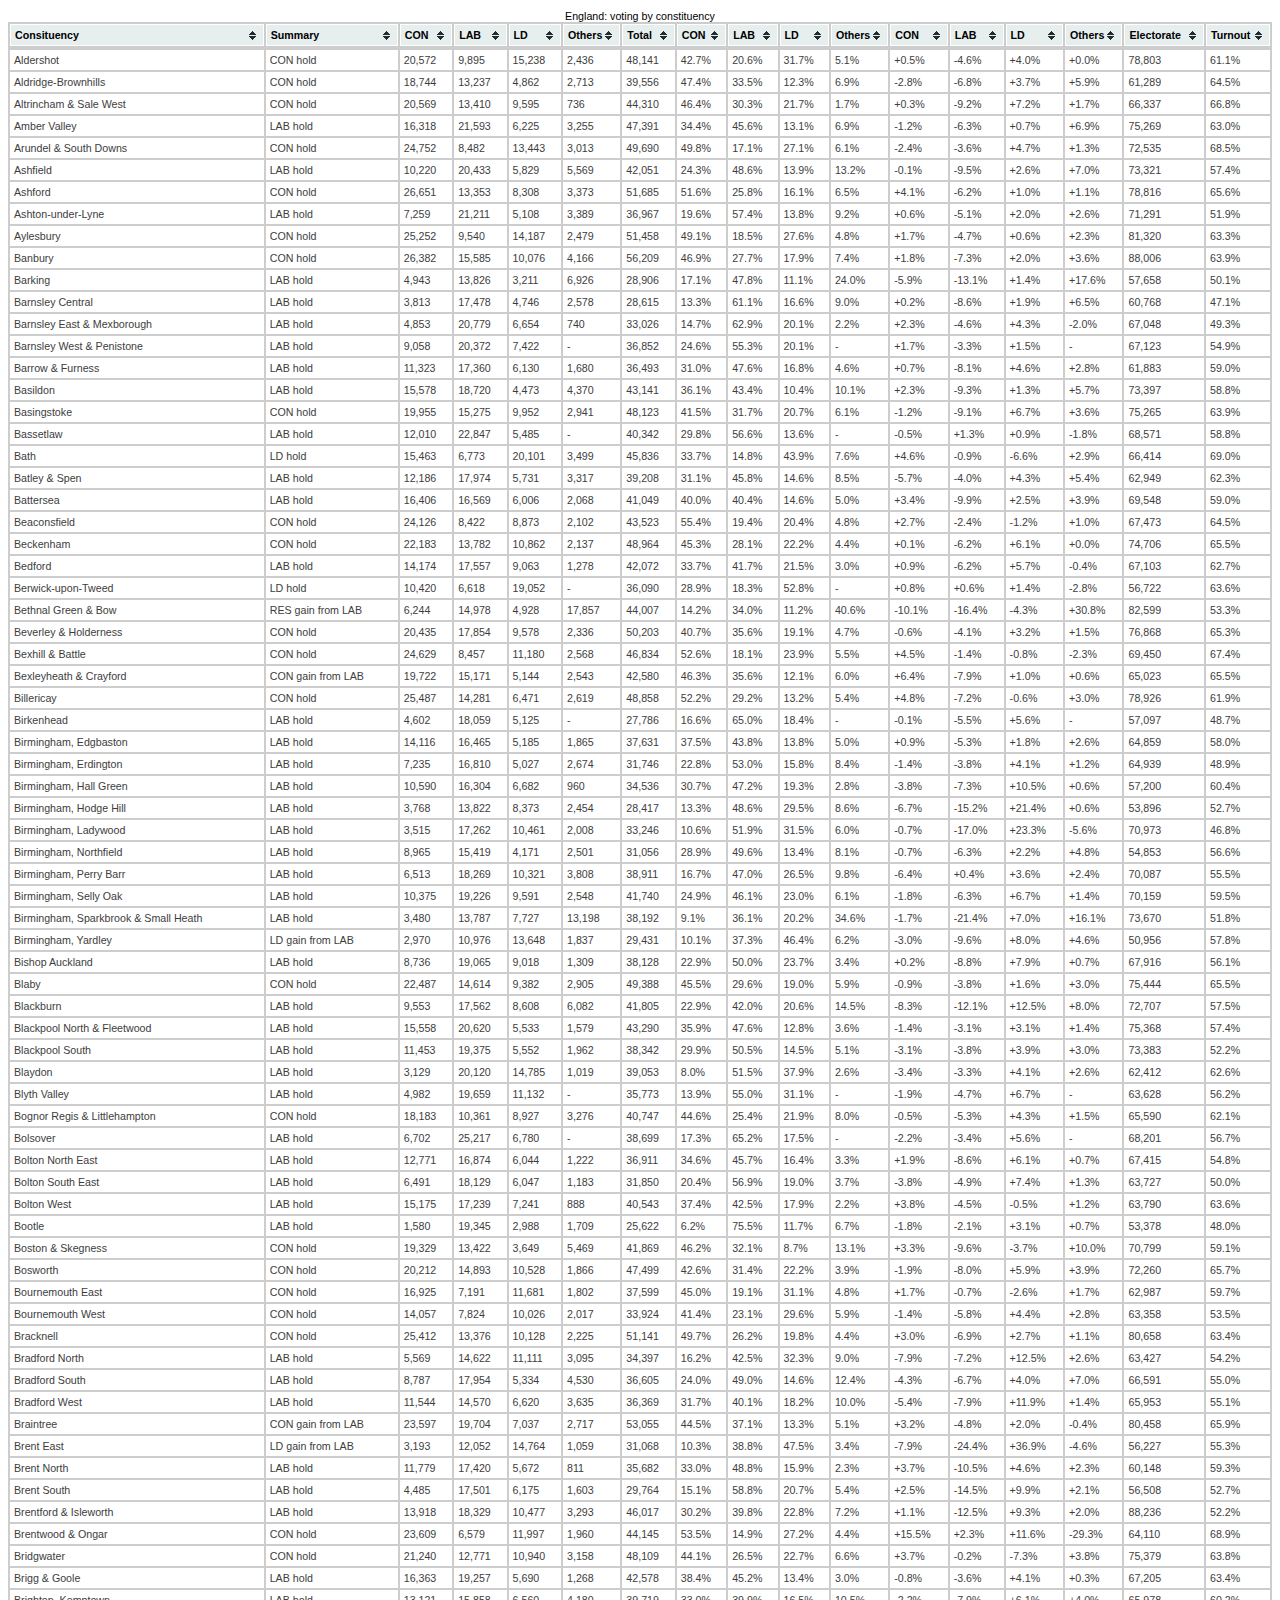
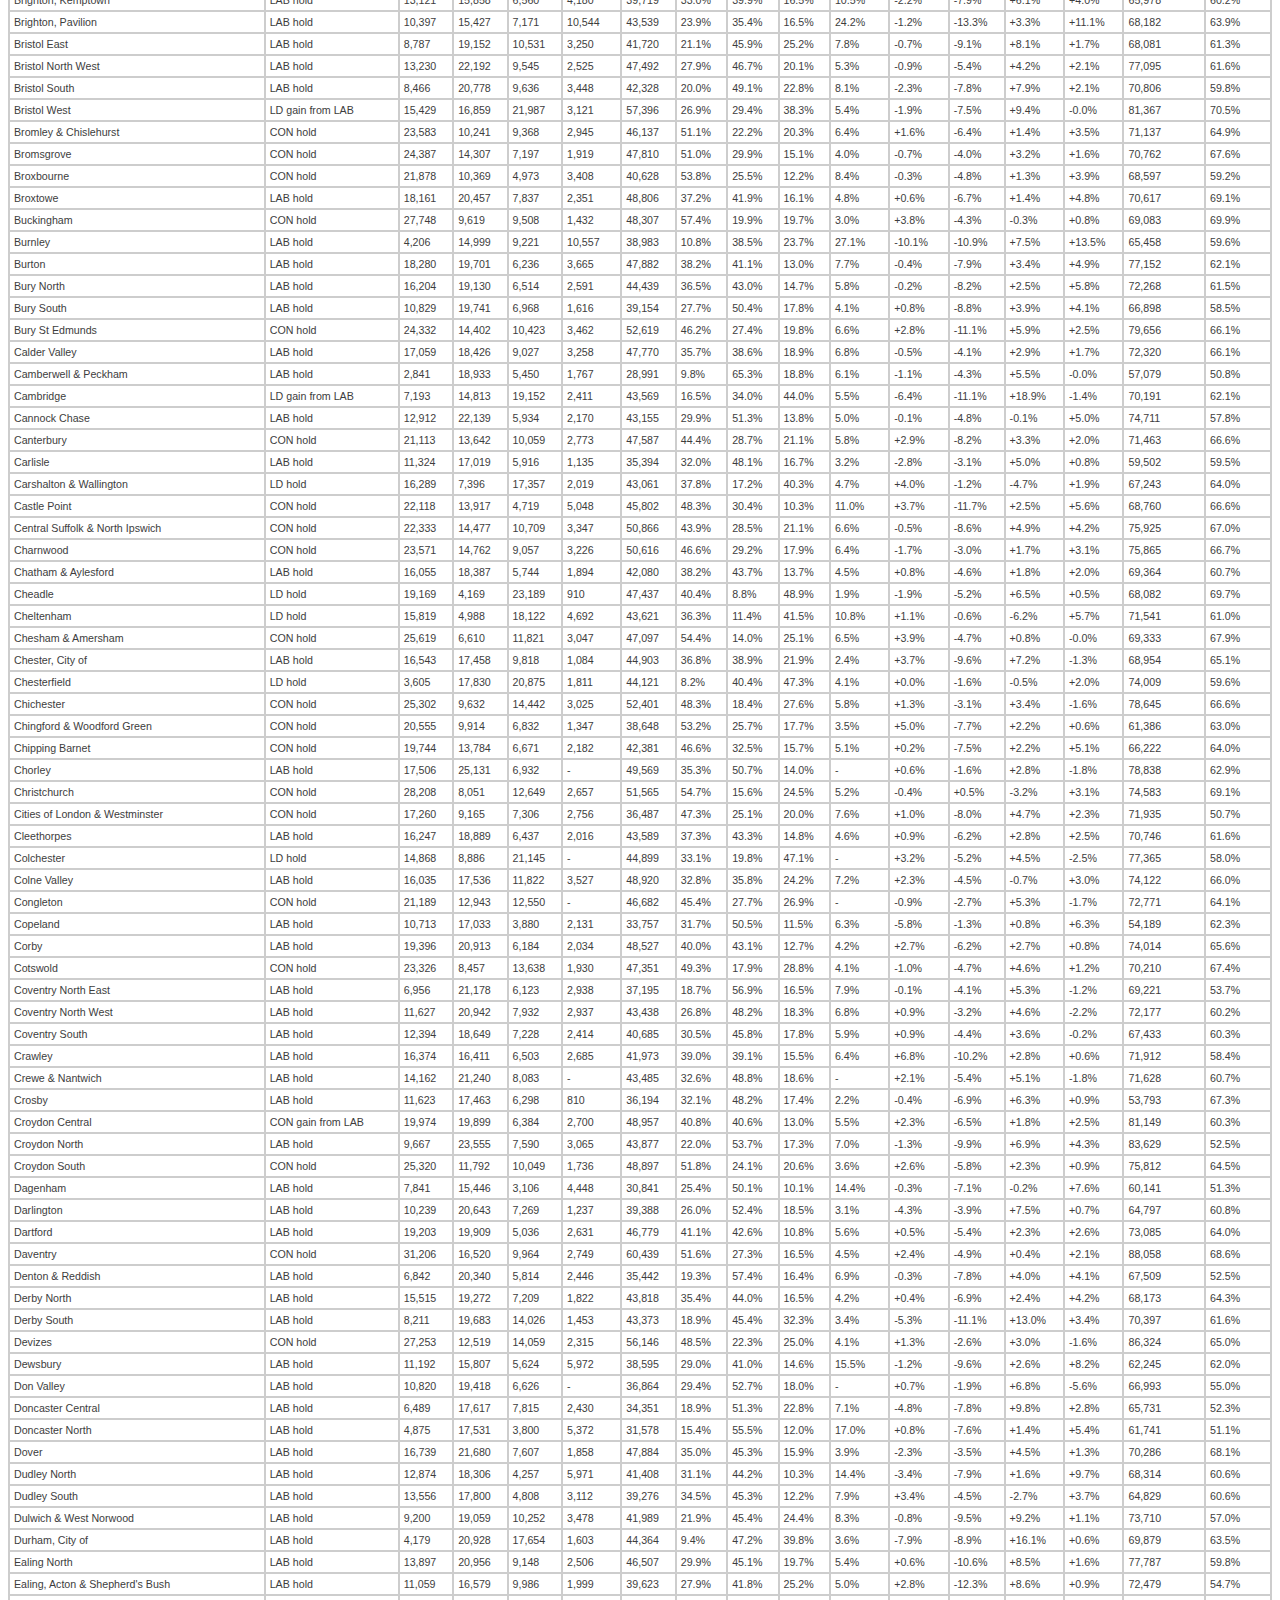
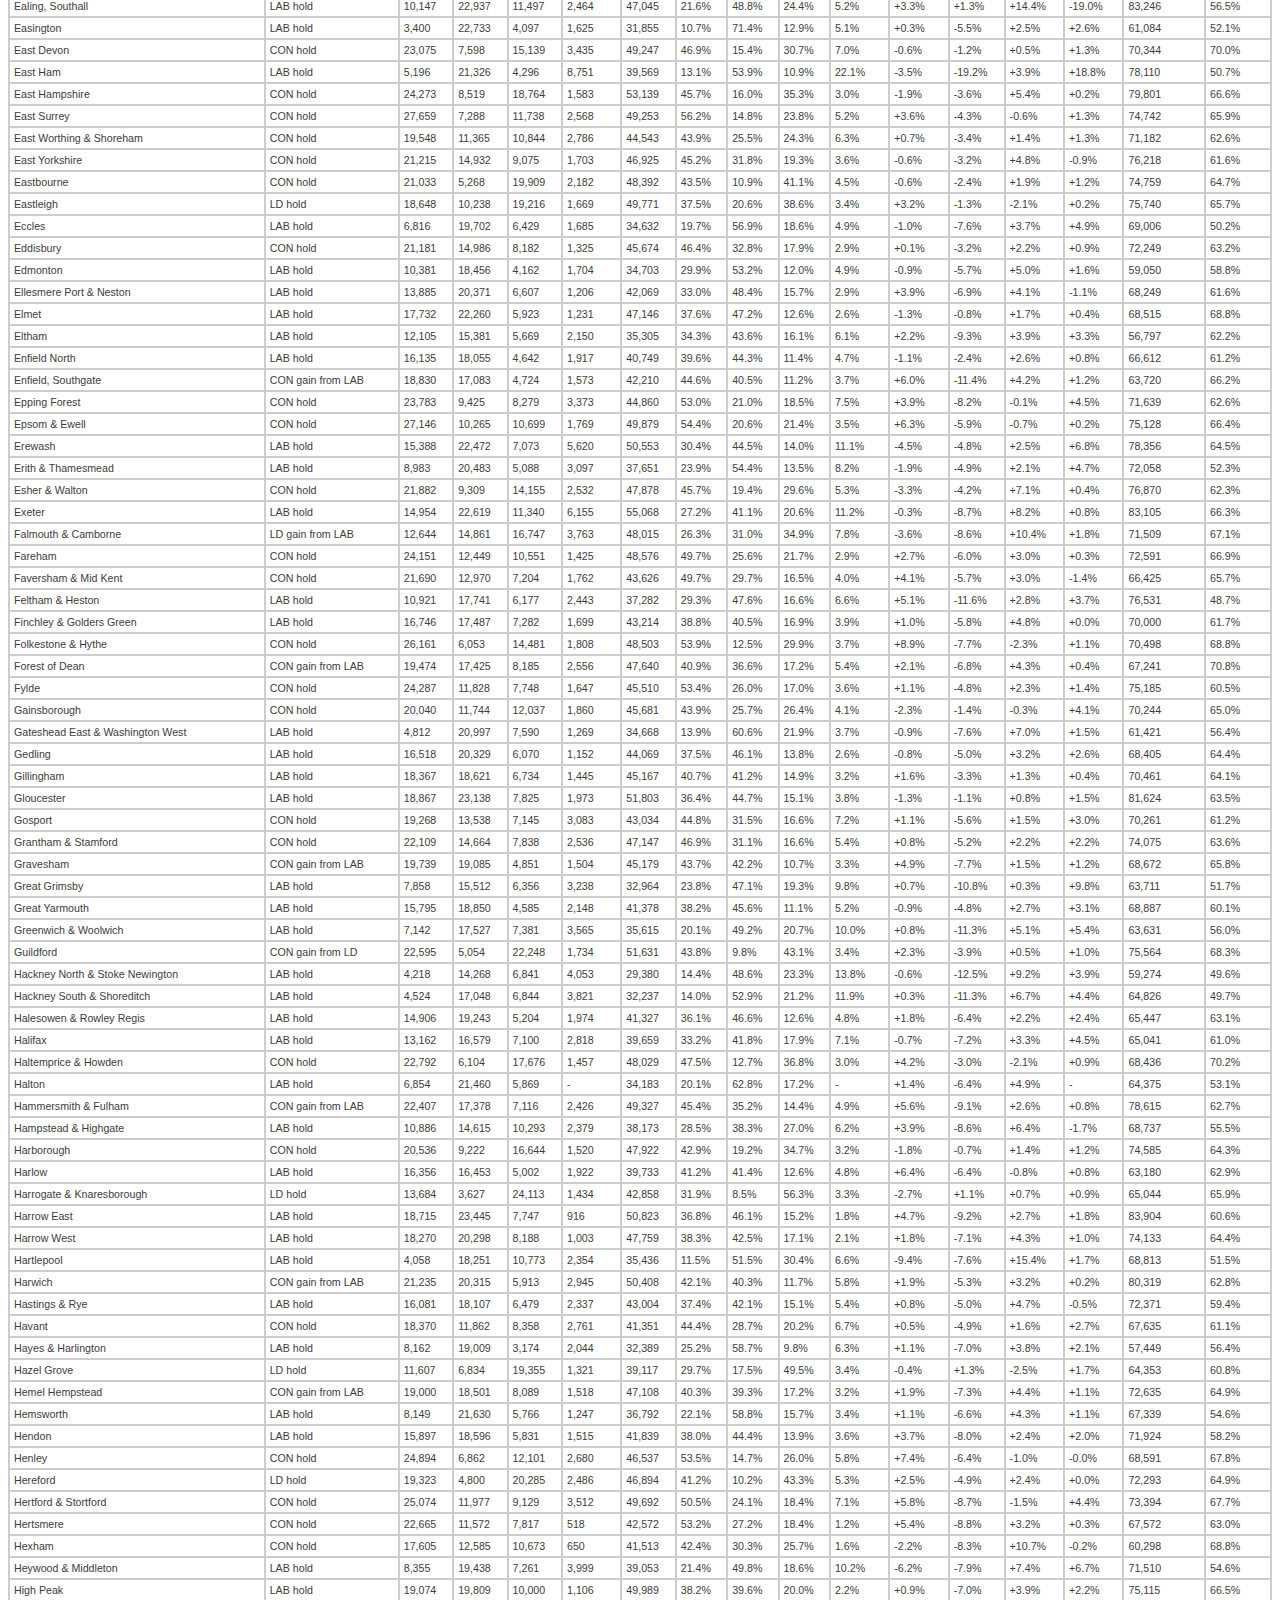
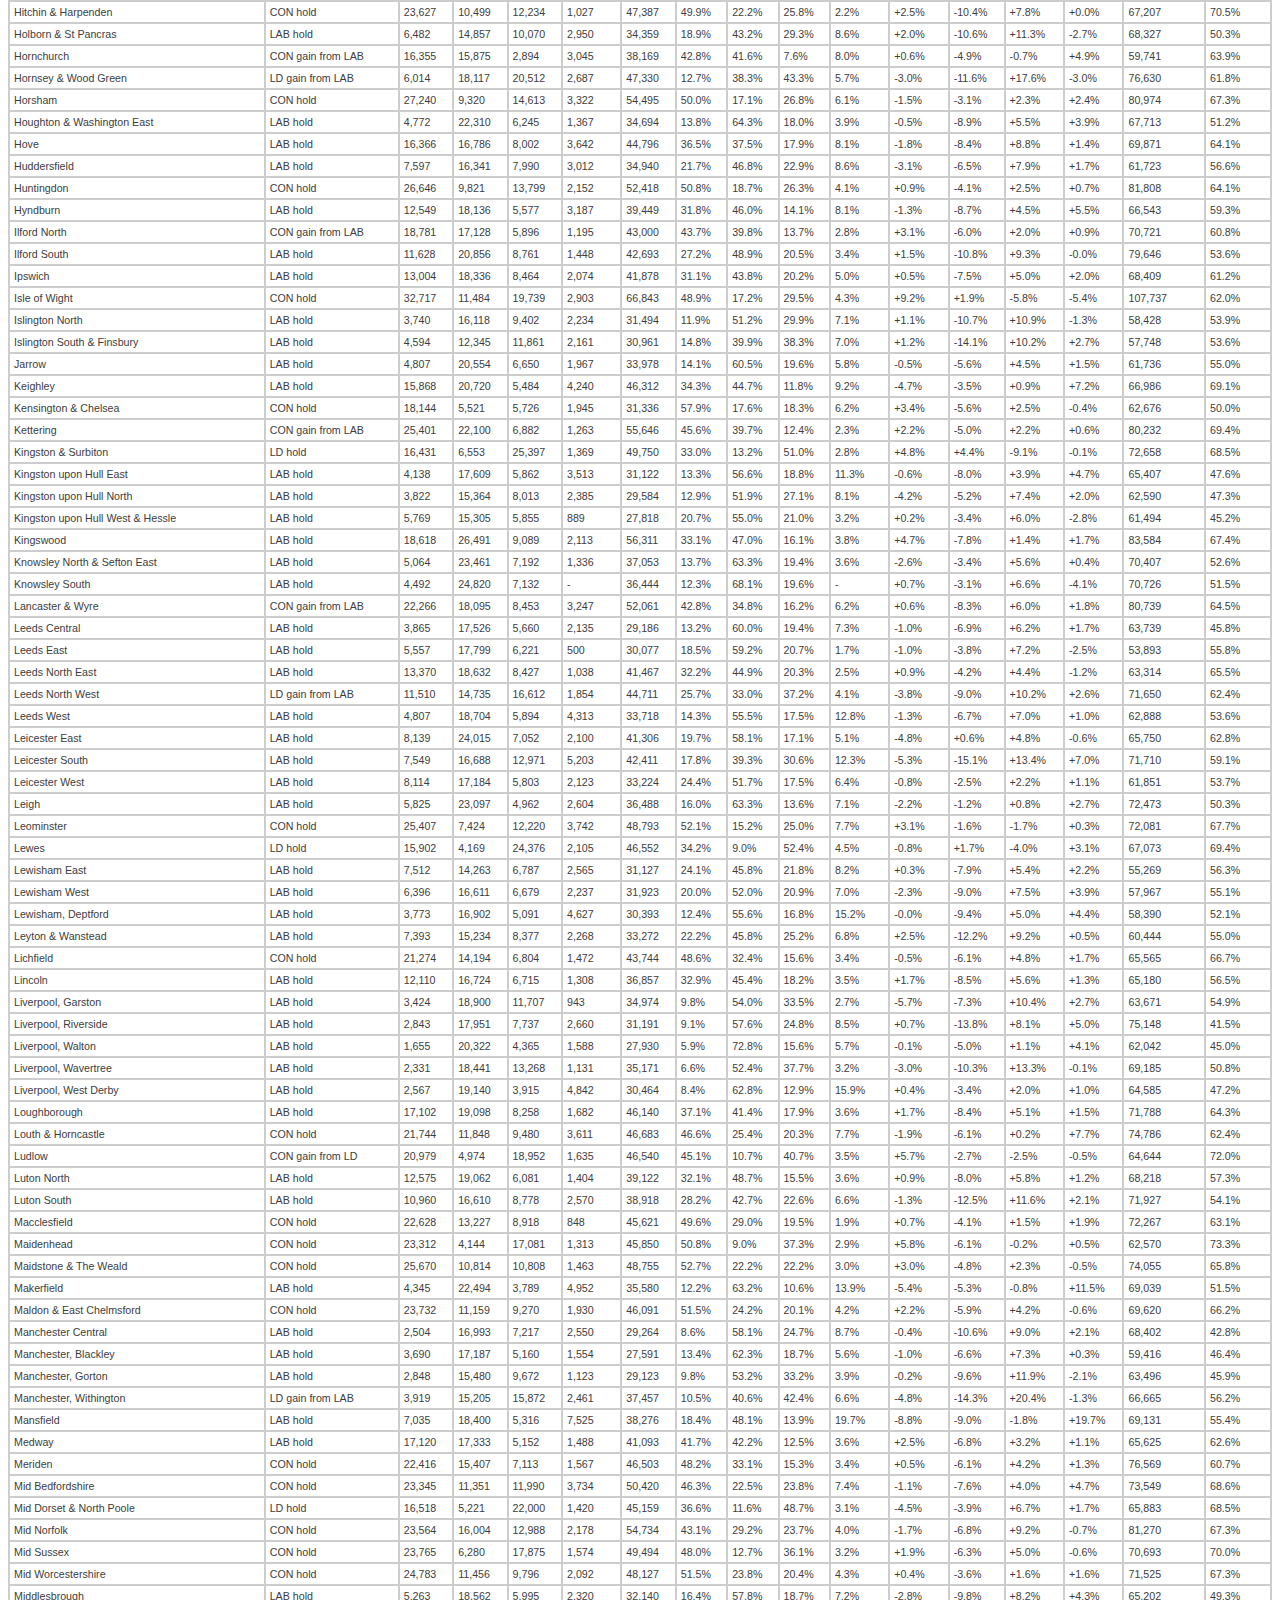
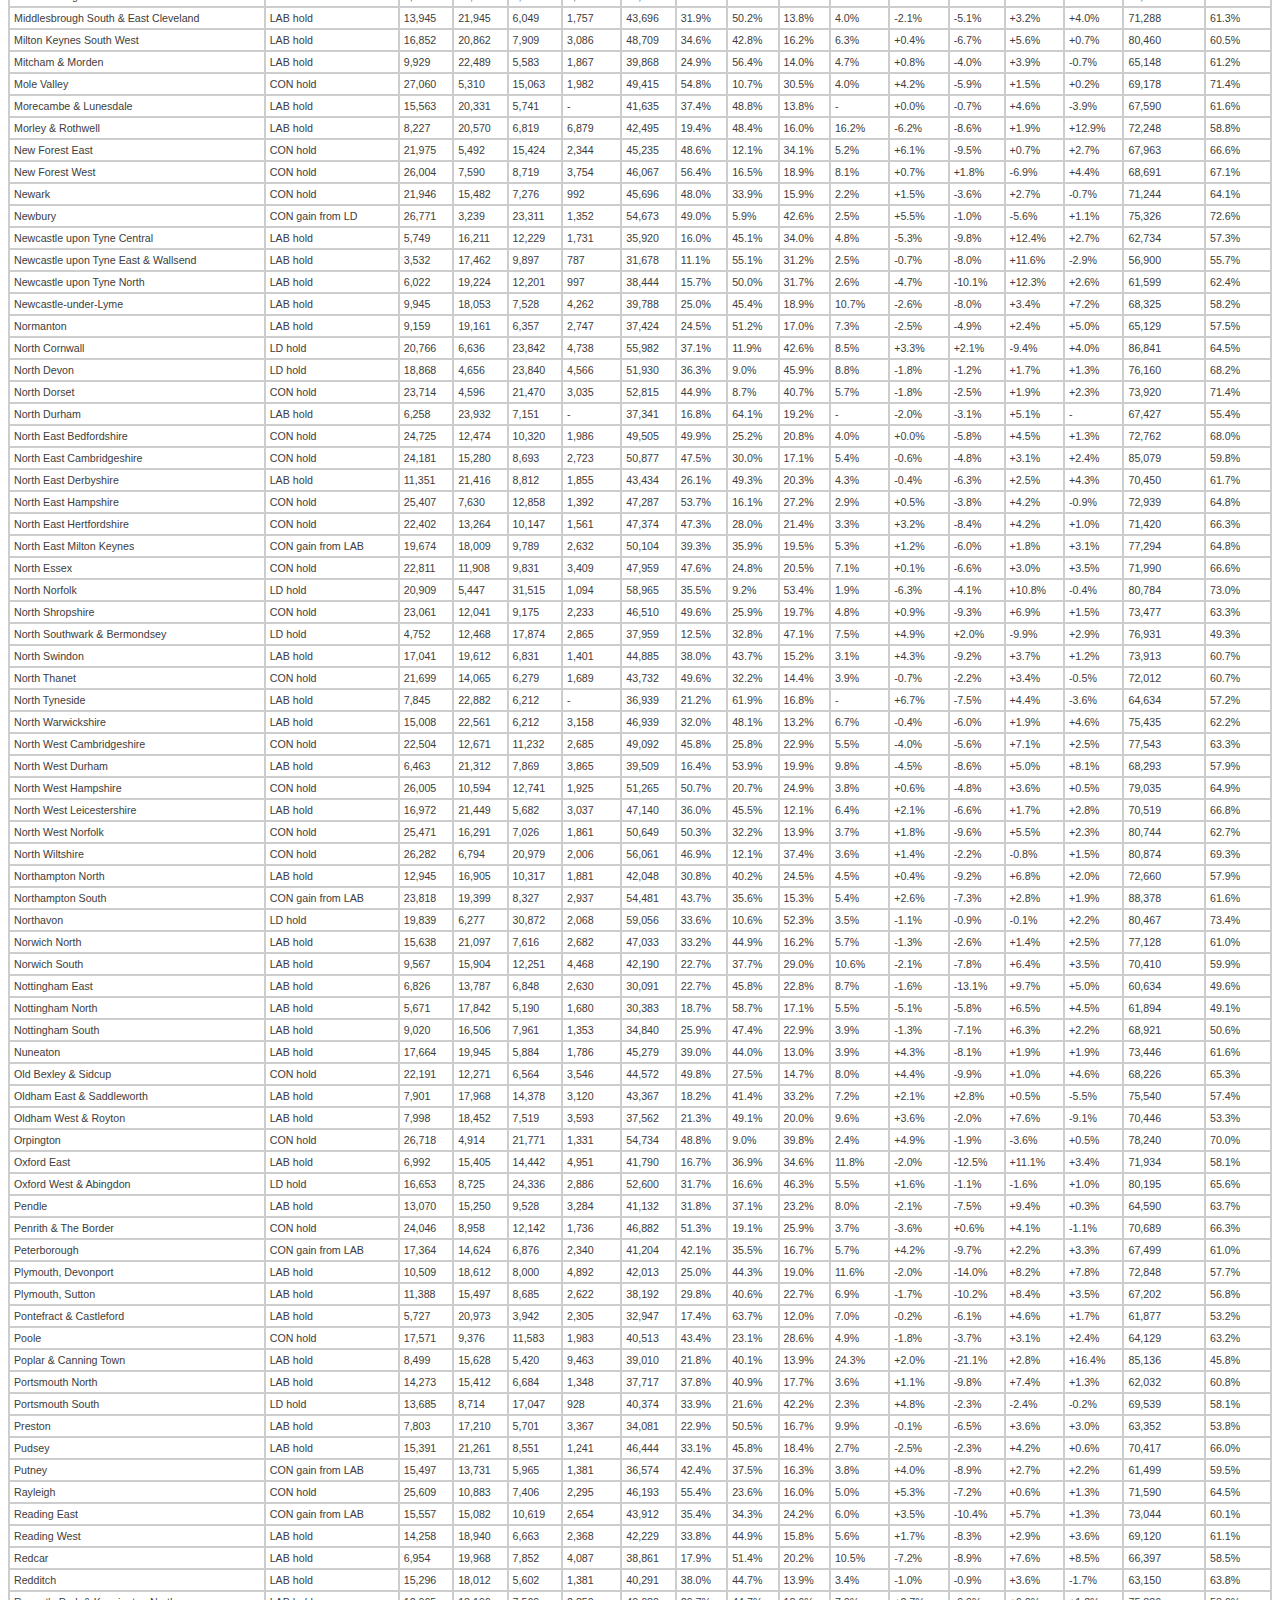
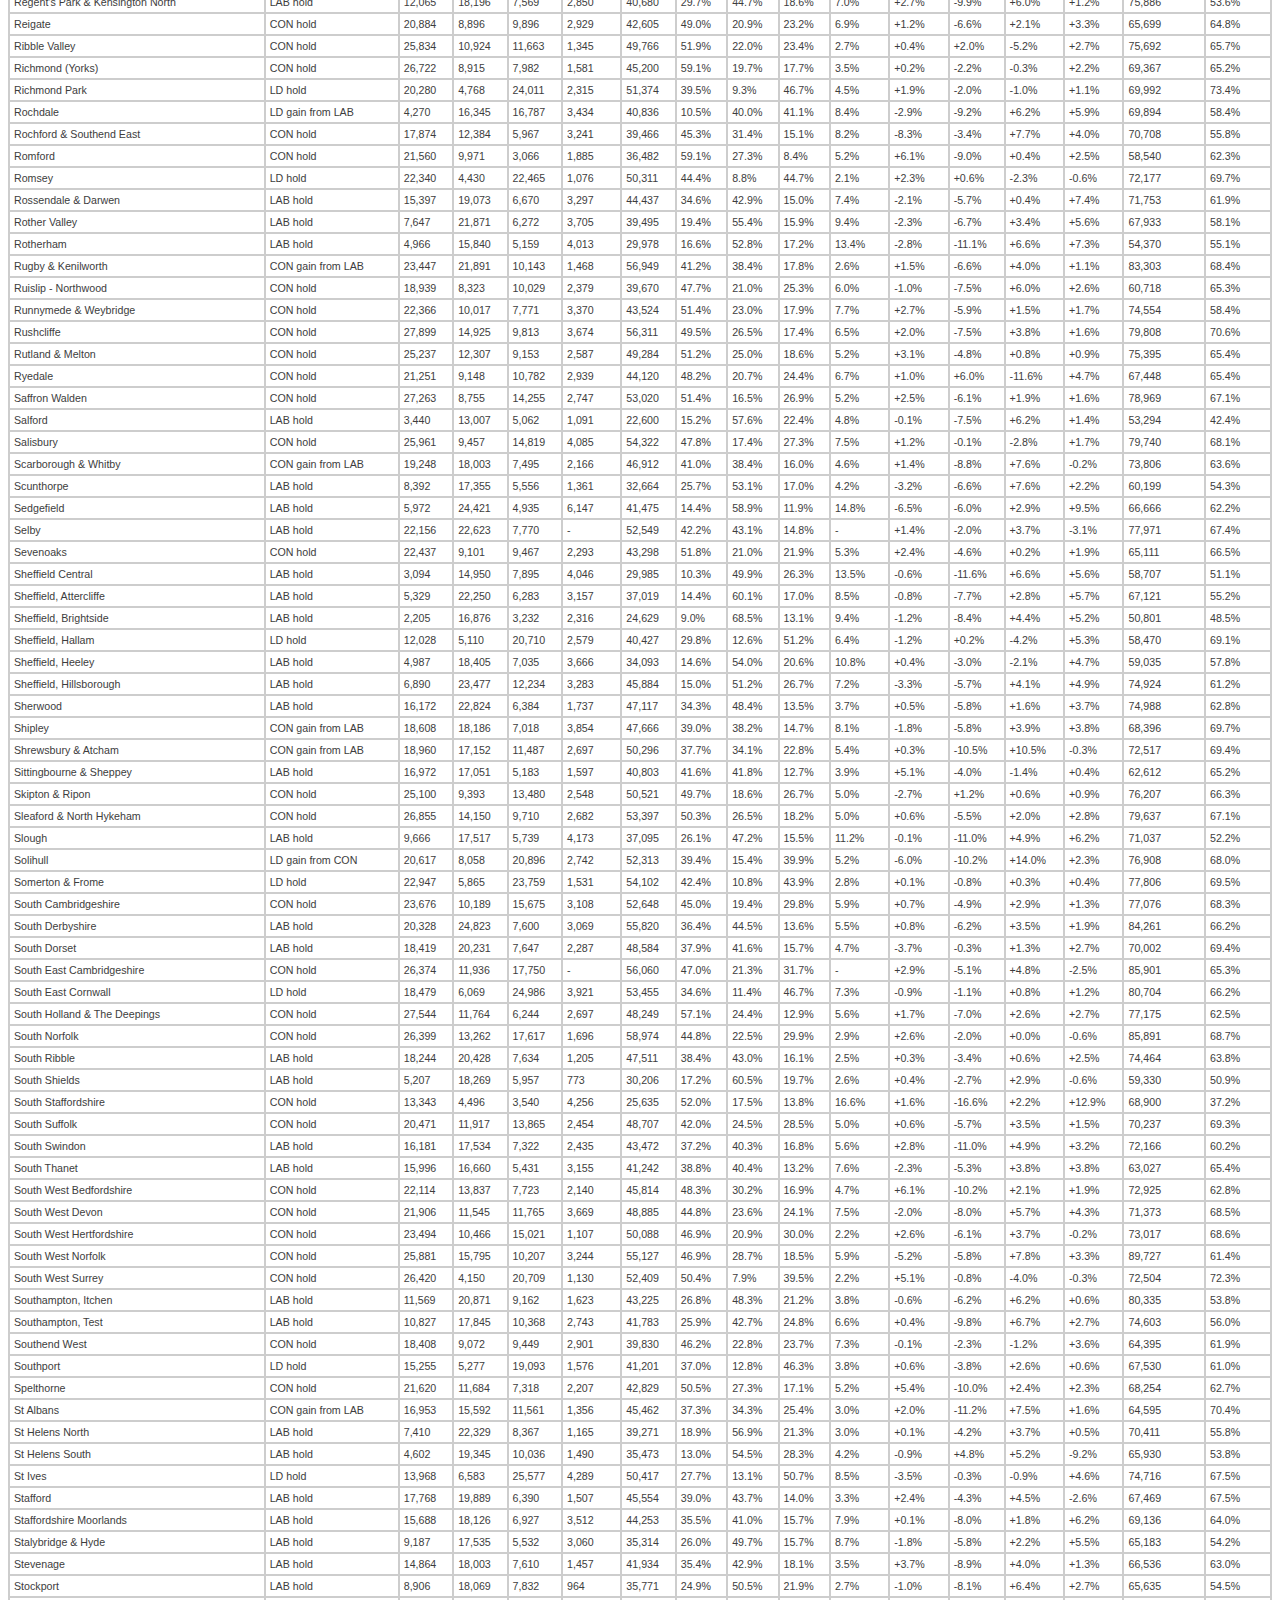
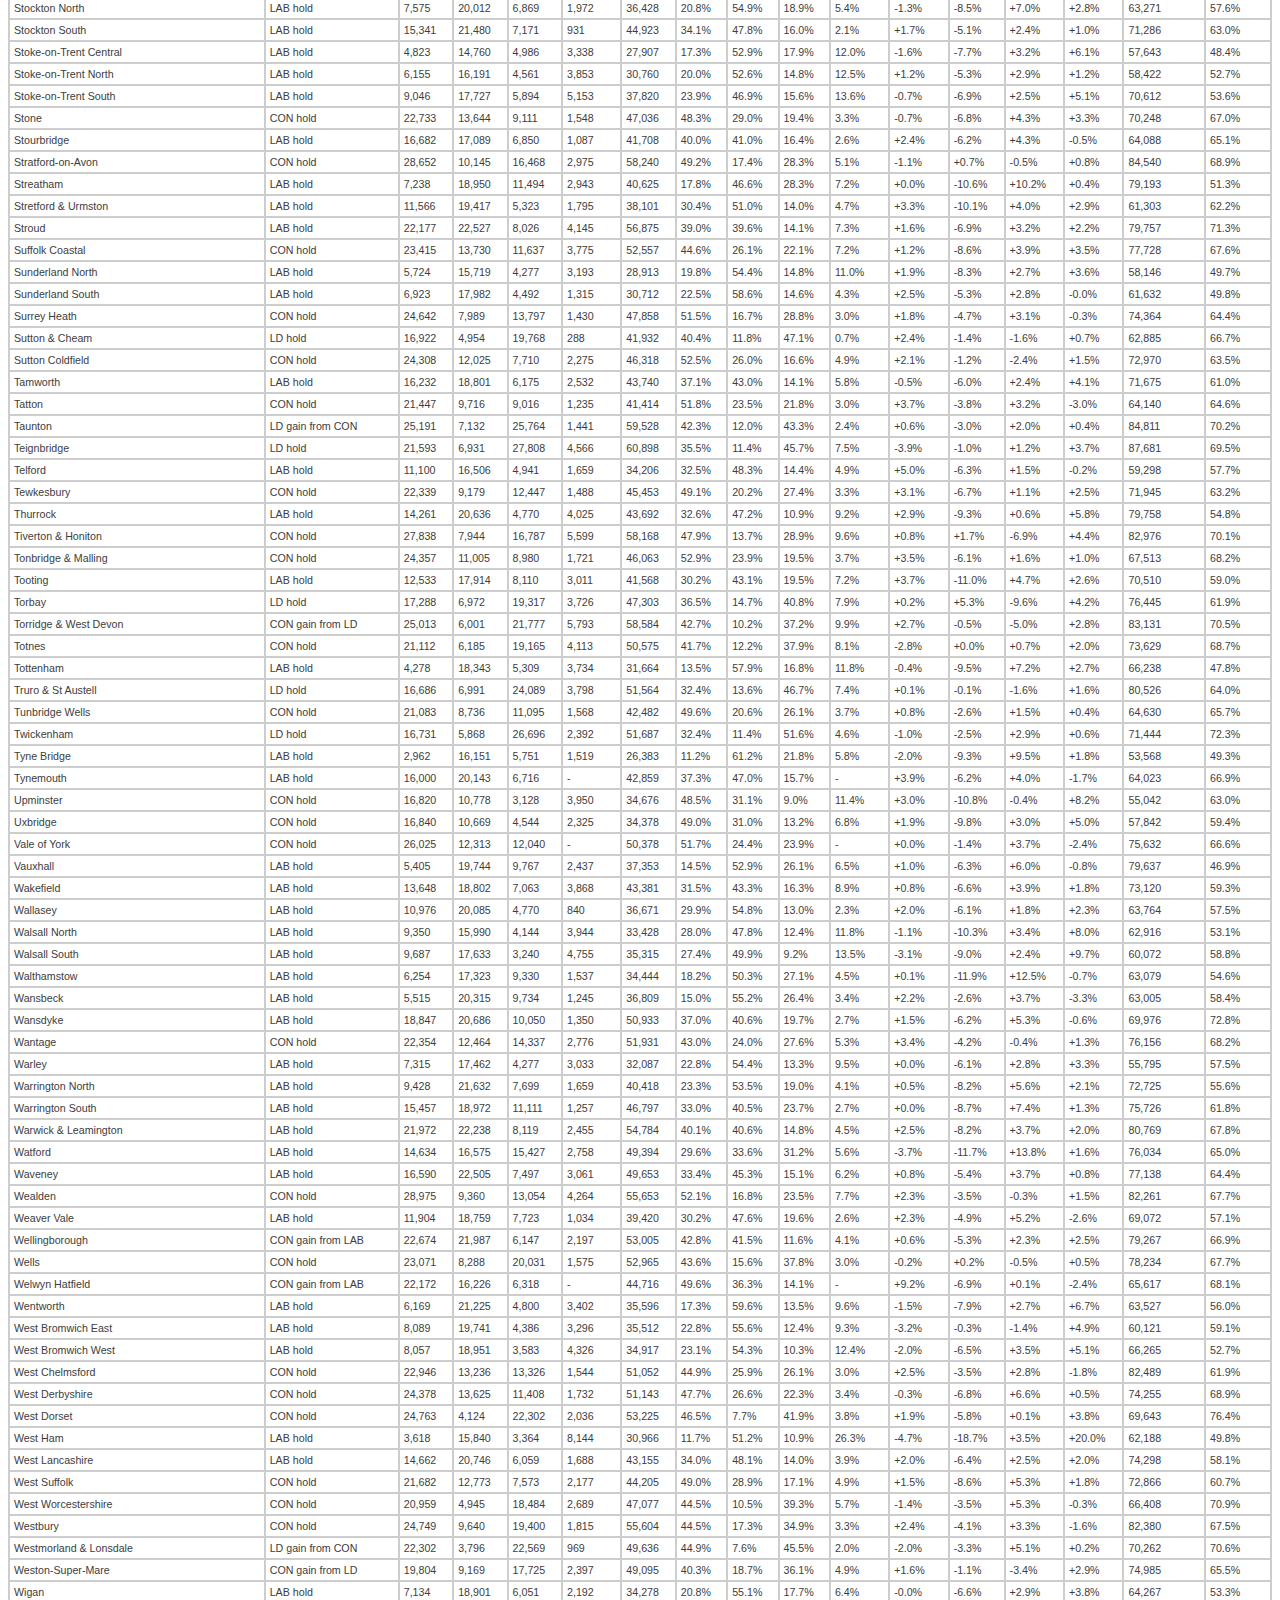
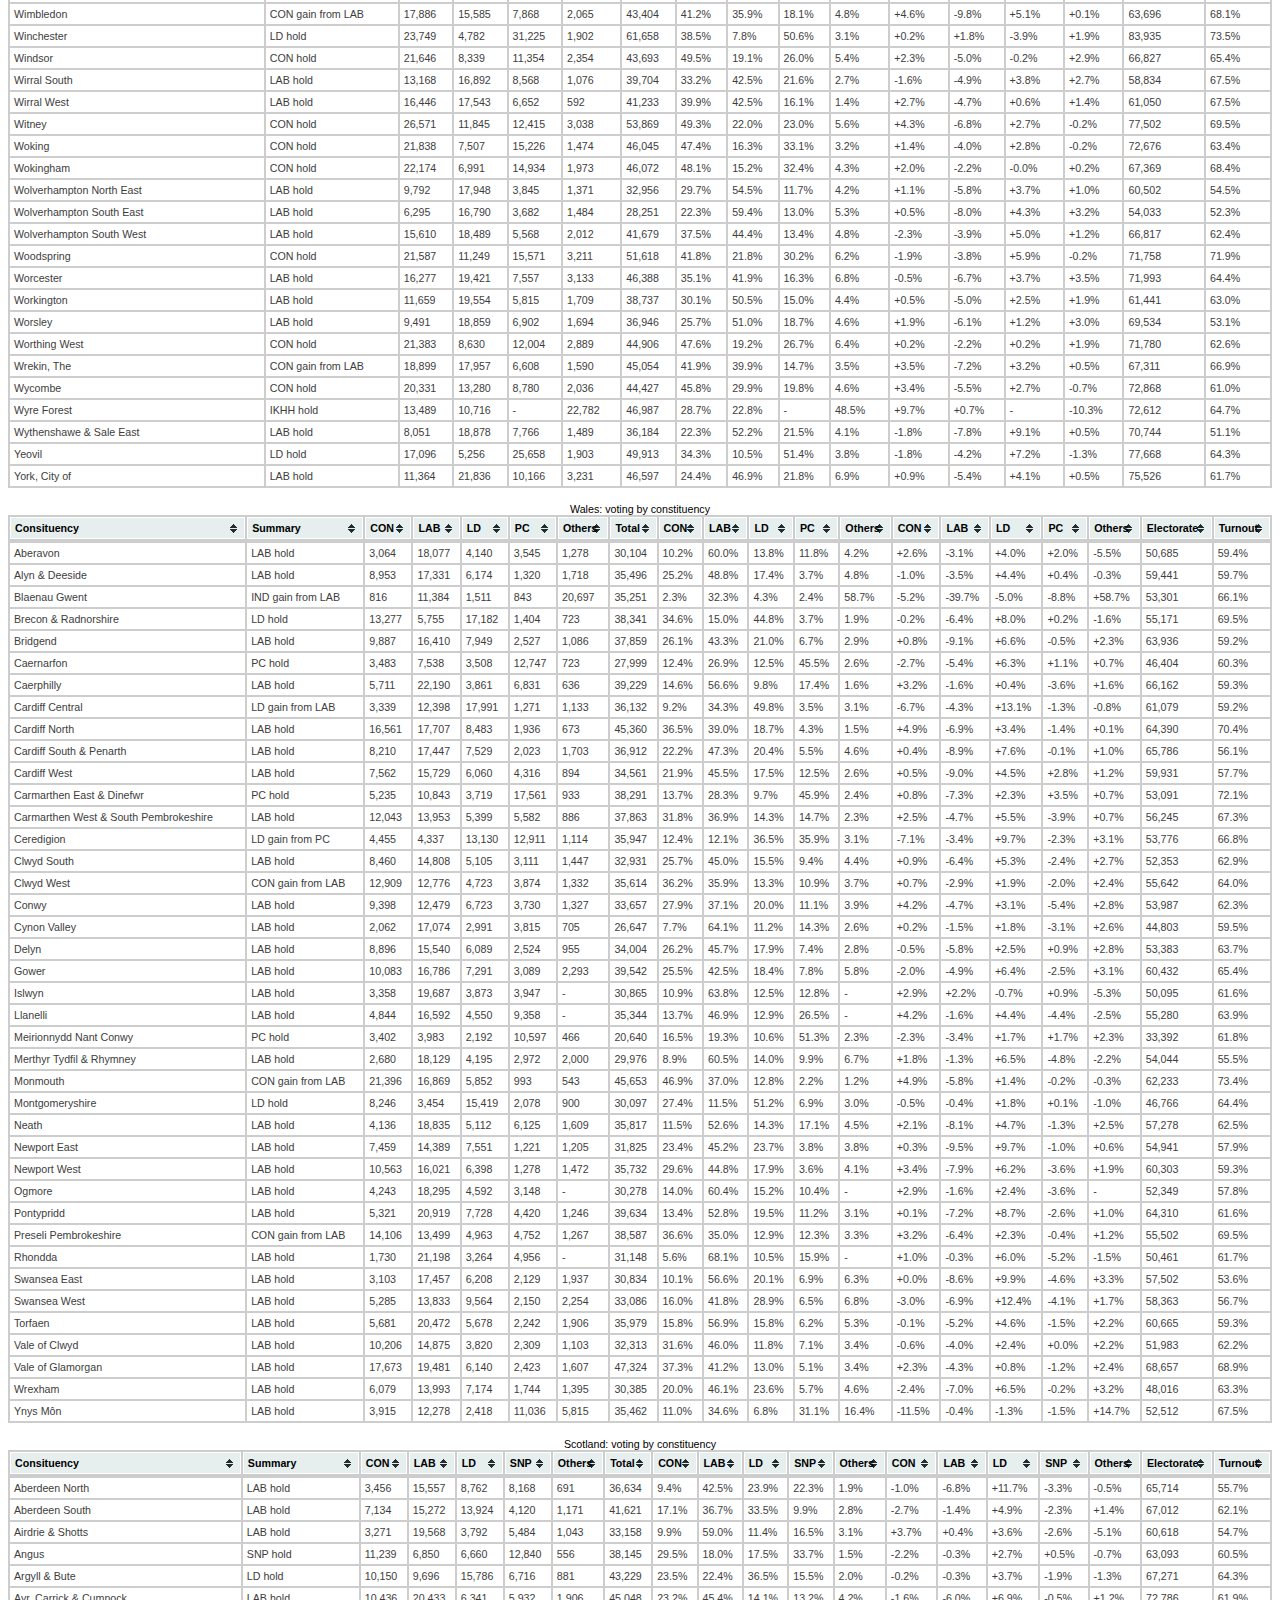
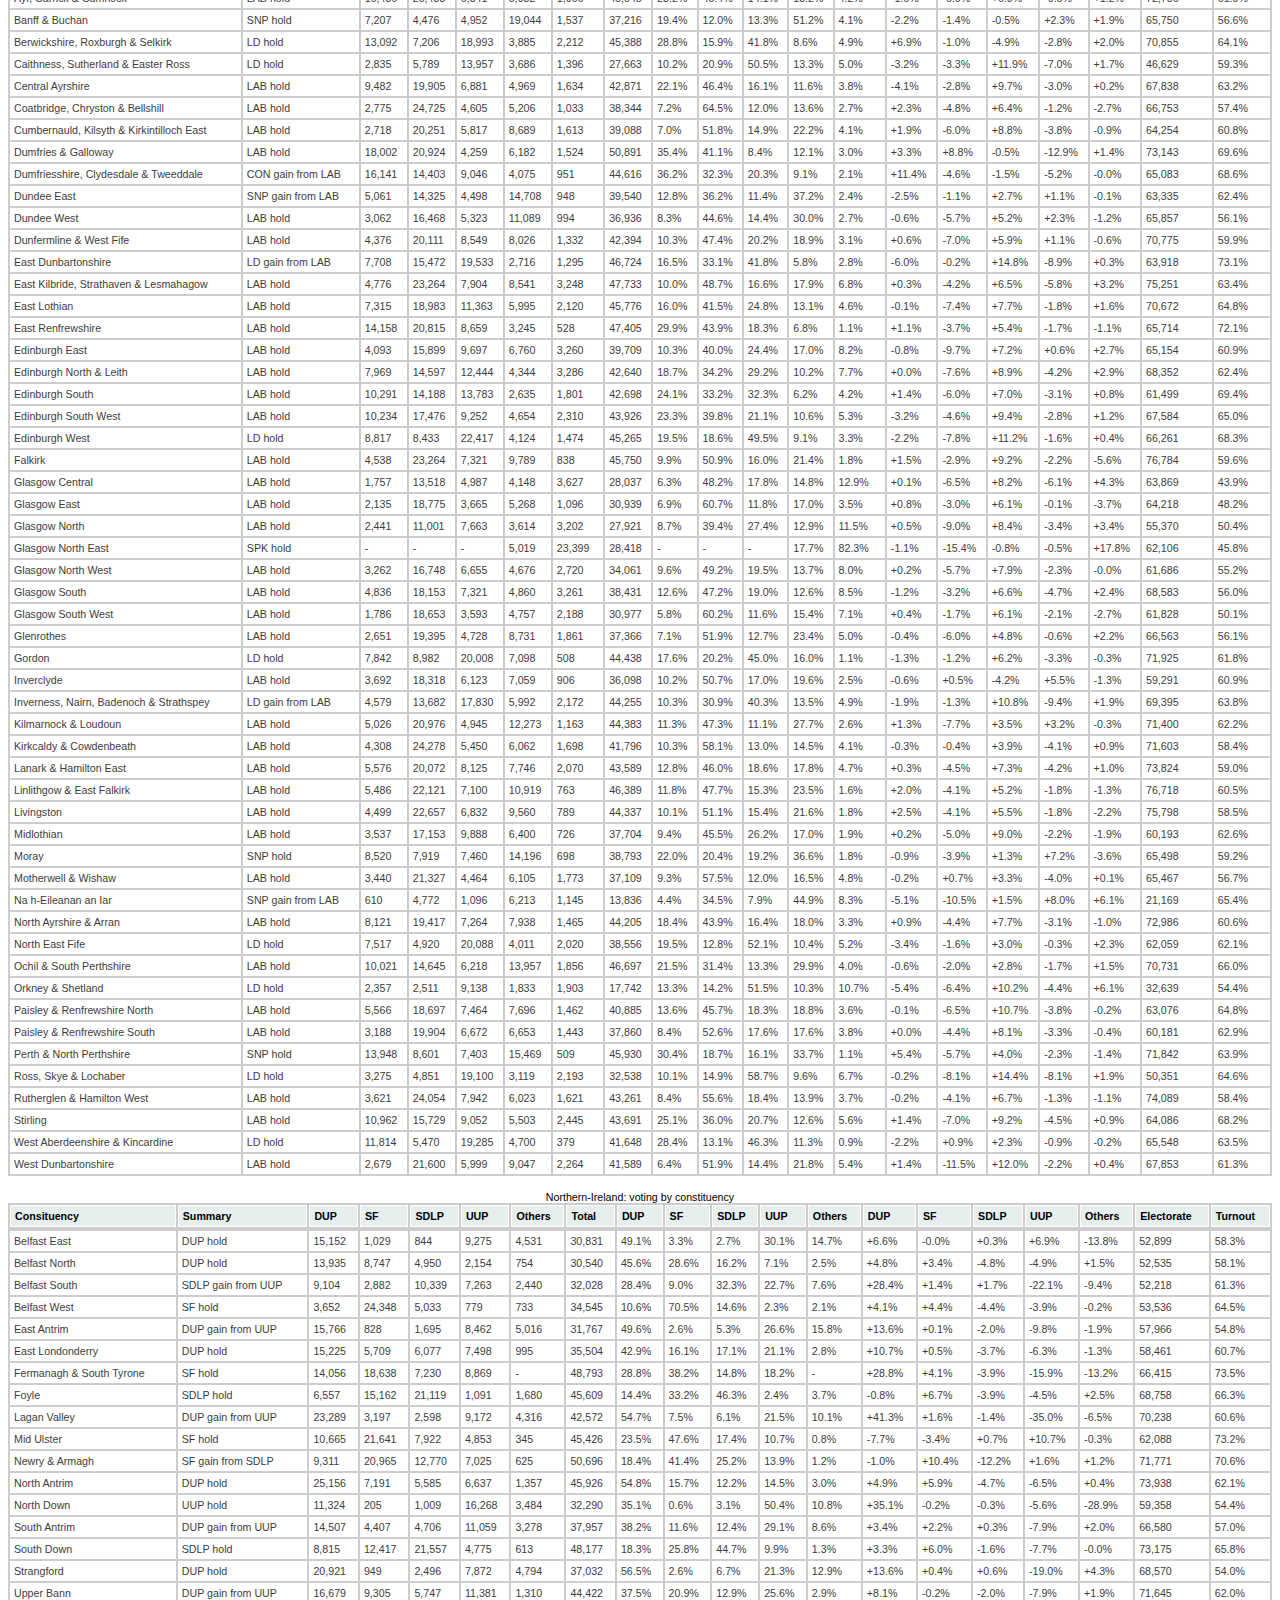
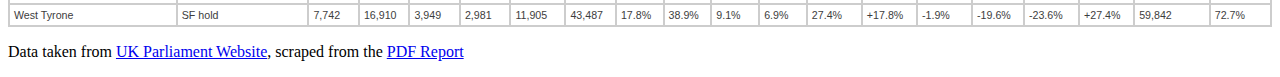
<file: imagemaps/2005Election/results.html>
<html>
<head>
	<title>2005 UK General Election Results</title>
	<link rel="stylesheet" href="../jquery/tablesorter.css" type="text/css"></link>
	<script type="text/javascript" src="../jquery/jquery-1.3.2.min.js"></script>
	<script type="text/javascript" src="../jquery/jquery.tablesorter.js"></script>
	<script type="text/javascript">
	$(function() {		
		$("#England").tablesorter();
		$("#Wales").tablesorter();
		$("#Scotland").tablesorter();
		$("#Northern-Ireland").tablesorter();
	});	
	</script>
</head>
<body>
<table id="England" class="tablesorter" summary="Table of UK General Election results for England from 2005.">
<caption>England: voting by constituency</caption>
<thead>
	<tr>
		<th>Consituency</th>
		<th>Summary</th>
		<th>CON</th>
		<th>LAB</th>
		<th>LD</th>
		<th>Others</th>
		<th>Total</th>
		<th>CON</th>
		<th>LAB</th>
		<th>LD</th>
		<th>Others</th>
		<th>CON</th>
		<th>LAB</th>
		<th>LD</th>
		<th>Others</th>
		<th>Electorate</th> 
		<th>Turnout</th>
	<tr>
</thead>
<tbody>
<tr>
	<td>Aldershot</td>
	<td>CON hold</td>
	<td>20,572</td>
	<td>9,895</td>
	<td>15,238</td>
	<td>2,436</td>
	<td>48,141</td>
	<td>42.7%</td>
	<td>20.6%</td>
	<td>31.7%</td>
	<td>5.1%</td>
	<td>+0.5%</td>
	<td>-4.6%</td>
	<td>+4.0%</td>
	<td>+0.0%</td>
	<td>78,803</td>
	<td>61.1% </td>
</tr>
<tr>
	<td>Aldridge-Brownhills</td>
	<td>CON hold</td>
	<td>18,744</td>
	<td>13,237</td>
	<td>4,862</td>
	<td>2,713</td>
	<td>39,556</td>
	<td>47.4%</td>
	<td>33.5%</td>
	<td>12.3%</td>
	<td>6.9%</td>
	<td>-2.8%</td>
	<td>-6.8%</td>
	<td>+3.7%</td>
	<td>+5.9%</td>
	<td>61,289</td>
	<td>64.5% </td>
</tr>
<tr>
	<td>Altrincham & Sale West</td>
	<td>CON hold</td>
	<td>20,569</td>
	<td>13,410</td>
	<td>9,595</td>
	<td>736</td>
	<td>44,310</td>
	<td>46.4%</td>
	<td>30.3%</td>
	<td>21.7%</td>
	<td>1.7%</td>
	<td>+0.3%</td>
	<td>-9.2%</td>
	<td>+7.2%</td>
	<td>+1.7%</td>
	<td>66,337</td>
	<td>66.8% </td>
</tr>
<tr>
	<td>Amber Valley</td>
	<td>LAB hold</td>
	<td>16,318</td>
	<td>21,593</td>
	<td>6,225</td>
	<td>3,255</td>
	<td>47,391</td>
	<td>34.4%</td>
	<td>45.6%</td>
	<td>13.1%</td>
	<td>6.9%</td>
	<td>-1.2%</td>
	<td>-6.3%</td>
	<td>+0.7%</td>
	<td>+6.9%</td>
	<td>75,269</td>
	<td>63.0% </td>
</tr>
<tr>
	<td>Arundel & South Downs</td>
	<td>CON hold</td>
	<td>24,752</td>
	<td>8,482</td>
	<td>13,443</td>
	<td>3,013</td>
	<td>49,690</td>
	<td>49.8%</td>
	<td>17.1%</td>
	<td>27.1%</td>
	<td>6.1%</td>
	<td>-2.4%</td>
	<td>-3.6%</td>
	<td>+4.7%</td>
	<td>+1.3%</td>
	<td>72,535</td>
	<td>68.5% </td>
</tr>
<tr>
	<td>Ashfield</td>
	<td>LAB hold</td>
	<td>10,220</td>
	<td>20,433</td>
	<td>5,829</td>
	<td>5,569</td>
	<td>42,051</td>
	<td>24.3%</td>
	<td>48.6%</td>
	<td>13.9%</td>
	<td>13.2%</td>
	<td>-0.1%</td>
	<td>-9.5%</td>
	<td>+2.6%</td>
	<td>+7.0%</td>
	<td>73,321</td>
	<td>57.4% </td>
</tr>
<tr>
	<td>Ashford</td>
	<td>CON hold</td>
	<td>26,651</td>
	<td>13,353</td>
	<td>8,308</td>
	<td>3,373</td>
	<td>51,685</td>
	<td>51.6%</td>
	<td>25.8%</td>
	<td>16.1%</td>
	<td>6.5%</td>
	<td>+4.1%</td>
	<td>-6.2%</td>
	<td>+1.0%</td>
	<td>+1.1%</td>
	<td>78,816</td>
	<td>65.6% </td>
</tr>
<tr>
	<td>Ashton-under-Lyne</td>
	<td>LAB hold</td>
	<td>7,259</td>
	<td>21,211</td>
	<td>5,108</td>
	<td>3,389</td>
	<td>36,967</td>
	<td>19.6%</td>
	<td>57.4%</td>
	<td>13.8%</td>
	<td>9.2%</td>
	<td>+0.6%</td>
	<td>-5.1%</td>
	<td>+2.0%</td>
	<td>+2.6%</td>
	<td>71,291</td>
	<td>51.9% </td>
</tr>
<tr>
	<td>Aylesbury</td>
	<td>CON hold</td>
	<td>25,252</td>
	<td>9,540</td>
	<td>14,187</td>
	<td>2,479</td>
	<td>51,458</td>
	<td>49.1%</td>
	<td>18.5%</td>
	<td>27.6%</td>
	<td>4.8%</td>
	<td>+1.7%</td>
	<td>-4.7%</td>
	<td>+0.6%</td>
	<td>+2.3%</td>
	<td>81,320</td>
	<td>63.3% </td>
</tr>
<tr>
	<td>Banbury</td>
	<td>CON hold</td>
	<td>26,382</td>
	<td>15,585</td>
	<td>10,076</td>
	<td>4,166</td>
	<td>56,209</td>
	<td>46.9%</td>
	<td>27.7%</td>
	<td>17.9%</td>
	<td>7.4%</td>
	<td>+1.8%</td>
	<td>-7.3%</td>
	<td>+2.0%</td>
	<td>+3.6%</td>
	<td>88,006</td>
	<td>63.9% </td>
</tr>
<tr>
	<td>Barking</td>
	<td>LAB hold</td>
	<td>4,943</td>
	<td>13,826</td>
	<td>3,211</td>
	<td>6,926</td>
	<td>28,906</td>
	<td>17.1%</td>
	<td>47.8%</td>
	<td>11.1%</td>
	<td>24.0%</td>
	<td>-5.9%</td>
	<td>-13.1%</td>
	<td>+1.4%</td>
	<td>+17.6%</td>
	<td>57,658</td>
	<td>50.1% </td>
</tr>
<tr>
	<td>Barnsley Central</td>
	<td>LAB hold</td>
	<td>3,813</td>
	<td>17,478</td>
	<td>4,746</td>
	<td>2,578</td>
	<td>28,615</td>
	<td>13.3%</td>
	<td>61.1%</td>
	<td>16.6%</td>
	<td>9.0%</td>
	<td>+0.2%</td>
	<td>-8.6%</td>
	<td>+1.9%</td>
	<td>+6.5%</td>
	<td>60,768</td>
	<td>47.1% </td>
</tr>
<tr>
	<td>Barnsley East & Mexborough</td>
	<td>LAB hold</td>
	<td>4,853</td>
	<td>20,779</td>
	<td>6,654</td>
	<td>740</td>
	<td>33,026</td>
	<td>14.7%</td>
	<td>62.9%</td>
	<td>20.1%</td>
	<td>2.2%</td>
	<td>+2.3%</td>
	<td>-4.6%</td>
	<td>+4.3%</td>
	<td>-2.0%</td>
	<td>67,048</td>
	<td>49.3% </td>
</tr>
<tr>
	<td>Barnsley West & Penistone</td>
	<td>LAB hold</td>
	<td>9,058</td>
	<td>20,372</td>
	<td>7,422</td>
	<td>-</td>
	<td>36,852</td>
	<td>24.6%</td>
	<td>55.3%</td>
	<td>20.1%</td>
	<td>-</td>
	<td>+1.7%</td>
	<td>-3.3%</td>
	<td>+1.5%</td>
	<td>-</td>
	<td>67,123</td>
	<td>54.9% </td>
</tr>
<tr>
	<td>Barrow & Furness</td>
	<td>LAB hold</td>
	<td>11,323</td>
	<td>17,360</td>
	<td>6,130</td>
	<td>1,680</td>
	<td>36,493</td>
	<td>31.0%</td>
	<td>47.6%</td>
	<td>16.8%</td>
	<td>4.6%</td>
	<td>+0.7%</td>
	<td>-8.1%</td>
	<td>+4.6%</td>
	<td>+2.8%</td>
	<td>61,883</td>
	<td>59.0% </td>
</tr>
<tr>
	<td>Basildon</td>
	<td>LAB hold</td>
	<td>15,578</td>
	<td>18,720</td>
	<td>4,473</td>
	<td>4,370</td>
	<td>43,141</td>
	<td>36.1%</td>
	<td>43.4%</td>
	<td>10.4%</td>
	<td>10.1%</td>
	<td>+2.3%</td>
	<td>-9.3%</td>
	<td>+1.3%</td>
	<td>+5.7%</td>
	<td>73,397</td>
	<td>58.8% </td>
</tr>
<tr>
	<td>Basingstoke</td>
	<td>CON hold</td>
	<td>19,955</td>
	<td>15,275</td>
	<td>9,952</td>
	<td>2,941</td>
	<td>48,123</td>
	<td>41.5%</td>
	<td>31.7%</td>
	<td>20.7%</td>
	<td>6.1%</td>
	<td>-1.2%</td>
	<td>-9.1%</td>
	<td>+6.7%</td>
	<td>+3.6%</td>
	<td>75,265</td>
	<td>63.9% </td>
</tr>
<tr>
	<td>Bassetlaw</td>
	<td>LAB hold</td>
	<td>12,010</td>
	<td>22,847</td>
	<td>5,485</td>
	<td>-</td>
	<td>40,342</td>
	<td>29.8%</td>
	<td>56.6%</td>
	<td>13.6%</td>
	<td>-</td>
	<td>-0.5%</td>
	<td>+1.3%</td>
	<td>+0.9%</td>
	<td>-1.8%</td>
	<td>68,571</td>
	<td>58.8% </td>
</tr>
<tr>
	<td>Bath</td>
	<td>LD hold</td>
	<td>15,463</td>
	<td>6,773</td>
	<td>20,101</td>
	<td>3,499</td>
	<td>45,836</td>
	<td>33.7%</td>
	<td>14.8%</td>
	<td>43.9%</td>
	<td>7.6%</td>
	<td>+4.6%</td>
	<td>-0.9%</td>
	<td>-6.6%</td>
	<td>+2.9%</td>
	<td>66,414</td>
	<td>69.0% </td>
</tr>
<tr>
	<td>Batley & Spen</td>
	<td>LAB hold</td>
	<td>12,186</td>
	<td>17,974</td>
	<td>5,731</td>
	<td>3,317</td>
	<td>39,208</td>
	<td>31.1%</td>
	<td>45.8%</td>
	<td>14.6%</td>
	<td>8.5%</td>
	<td>-5.7%</td>
	<td>-4.0%</td>
	<td>+4.3%</td>
	<td>+5.4%</td>
	<td>62,949</td>
	<td>62.3% </td>
</tr>
<tr>
	<td>Battersea</td>
	<td>LAB hold</td>
	<td>16,406</td>
	<td>16,569</td>
	<td>6,006</td>
	<td>2,068</td>
	<td>41,049</td>
	<td>40.0%</td>
	<td>40.4%</td>
	<td>14.6%</td>
	<td>5.0%</td>
	<td>+3.4%</td>
	<td>-9.9%</td>
	<td>+2.5%</td>
	<td>+3.9%</td>
	<td>69,548</td>
	<td>59.0% </td>
</tr>
<tr>
	<td>Beaconsfield</td>
	<td>CON hold</td>
	<td>24,126</td>
	<td>8,422</td>
	<td>8,873</td>
	<td>2,102</td>
	<td>43,523</td>
	<td>55.4%</td>
	<td>19.4%</td>
	<td>20.4%</td>
	<td>4.8%</td>
	<td>+2.7%</td>
	<td>-2.4%</td>
	<td>-1.2%</td>
	<td>+1.0%</td>
	<td>67,473</td>
	<td>64.5% </td>
</tr>
<tr>
	<td>Beckenham</td>
	<td>CON hold</td>
	<td>22,183</td>
	<td>13,782</td>
	<td>10,862</td>
	<td>2,137</td>
	<td>48,964</td>
	<td>45.3%</td>
	<td>28.1%</td>
	<td>22.2%</td>
	<td>4.4%</td>
	<td>+0.1%</td>
	<td>-6.2%</td>
	<td>+6.1%</td>
	<td>+0.0%</td>
	<td>74,706</td>
	<td>65.5% </td>
</tr>
<tr>
	<td>Bedford</td>
	<td>LAB hold</td>
	<td>14,174</td>
	<td>17,557</td>
	<td>9,063</td>
	<td>1,278</td>
	<td>42,072</td>
	<td>33.7%</td>
	<td>41.7%</td>
	<td>21.5%</td>
	<td>3.0%</td>
	<td>+0.9%</td>
	<td>-6.2%</td>
	<td>+5.7%</td>
	<td>-0.4%</td>
	<td>67,103</td>
	<td>62.7% </td>
</tr>
<tr>
	<td>Berwick-upon-Tweed</td>
	<td>LD hold</td>
	<td>10,420</td>
	<td>6,618</td>
	<td>19,052</td>
	<td>-</td>
	<td>36,090</td>
	<td>28.9%</td>
	<td>18.3%</td>
	<td>52.8%</td>
	<td>-</td>
	<td>+0.8%</td>
	<td>+0.6%</td>
	<td>+1.4%</td>
	<td>-2.8%</td>
	<td>56,722</td>
	<td>63.6% </td>
</tr>
<tr>
	<td>Bethnal Green & Bow</td>
	<td>RES gain from LAB</td>
	<td>6,244</td>
	<td>14,978</td>
	<td>4,928</td>
	<td>17,857</td>
	<td>44,007</td>
	<td>14.2%</td>
	<td>34.0%</td>
	<td>11.2%</td>
	<td>40.6%</td>
	<td>-10.1%</td>
	<td>-16.4%</td>
	<td>-4.3%</td>
	<td>+30.8%</td>
	<td>82,599</td>
	<td>53.3% </td>
</tr>
<tr>
	<td>Beverley & Holderness</td>
	<td>CON hold</td>
	<td>20,435</td>
	<td>17,854</td>
	<td>9,578</td>
	<td>2,336</td>
	<td>50,203</td>
	<td>40.7%</td>
	<td>35.6%</td>
	<td>19.1%</td>
	<td>4.7%</td>
	<td>-0.6%</td>
	<td>-4.1%</td>
	<td>+3.2%</td>
	<td>+1.5%</td>
	<td>76,868</td>
	<td>65.3% </td>
</tr>
<tr>
	<td>Bexhill & Battle</td>
	<td>CON hold</td>
	<td>24,629</td>
	<td>8,457</td>
	<td>11,180</td>
	<td>2,568</td>
	<td>46,834</td>
	<td>52.6%</td>
	<td>18.1%</td>
	<td>23.9%</td>
	<td>5.5%</td>
	<td>+4.5%</td>
	<td>-1.4%</td>
	<td>-0.8%</td>
	<td>-2.3%</td>
	<td>69,450</td>
	<td>67.4% </td>
</tr>
<tr>
	<td>Bexleyheath & Crayford</td>
	<td>CON gain from LAB</td>
	<td>19,722</td>
	<td>15,171</td>
	<td>5,144</td>
	<td>2,543</td>
	<td>42,580</td>
	<td>46.3%</td>
	<td>35.6%</td>
	<td>12.1%</td>
	<td>6.0%</td>
	<td>+6.4%</td>
	<td>-7.9%</td>
	<td>+1.0%</td>
	<td>+0.6%</td>
	<td>65,023</td>
	<td>65.5% </td>
</tr>
<tr>
	<td>Billericay</td>
	<td>CON hold</td>
	<td>25,487</td>
	<td>14,281</td>
	<td>6,471</td>
	<td>2,619</td>
	<td>48,858</td>
	<td>52.2%</td>
	<td>29.2%</td>
	<td>13.2%</td>
	<td>5.4%</td>
	<td>+4.8%</td>
	<td>-7.2%</td>
	<td>-0.6%</td>
	<td>+3.0%</td>
	<td>78,926</td>
	<td>61.9% </td>
</tr>
<tr>
	<td>Birkenhead</td>
	<td>LAB hold</td>
	<td>4,602</td>
	<td>18,059</td>
	<td>5,125</td>
	<td>-</td>
	<td>27,786</td>
	<td>16.6%</td>
	<td>65.0%</td>
	<td>18.4%</td>
	<td>-</td>
	<td>-0.1%</td>
	<td>-5.5%</td>
	<td>+5.6%</td>
	<td>-</td>
	<td>57,097</td>
	<td>48.7% </td>
</tr>
<tr>
	<td>Birmingham, Edgbaston</td>
	<td>LAB hold</td>
	<td>14,116</td>
	<td>16,465</td>
	<td>5,185</td>
	<td>1,865</td>
	<td>37,631</td>
	<td>37.5%</td>
	<td>43.8%</td>
	<td>13.8%</td>
	<td>5.0%</td>
	<td>+0.9%</td>
	<td>-5.3%</td>
	<td>+1.8%</td>
	<td>+2.6%</td>
	<td>64,859</td>
	<td>58.0% </td>
</tr>
<tr>
	<td>Birmingham, Erdington</td>
	<td>LAB hold</td>
	<td>7,235</td>
	<td>16,810</td>
	<td>5,027</td>
	<td>2,674</td>
	<td>31,746</td>
	<td>22.8%</td>
	<td>53.0%</td>
	<td>15.8%</td>
	<td>8.4%</td>
	<td>-1.4%</td>
	<td>-3.8%</td>
	<td>+4.1%</td>
	<td>+1.2%</td>
	<td>64,939</td>
	<td>48.9% </td>
</tr>
<tr>
	<td>Birmingham, Hall Green</td>
	<td>LAB hold</td>
	<td>10,590</td>
	<td>16,304</td>
	<td>6,682</td>
	<td>960</td>
	<td>34,536</td>
	<td>30.7%</td>
	<td>47.2%</td>
	<td>19.3%</td>
	<td>2.8%</td>
	<td>-3.8%</td>
	<td>-7.3%</td>
	<td>+10.5%</td>
	<td>+0.6%</td>
	<td>57,200</td>
	<td>60.4% </td>
</tr>
<tr>
	<td>Birmingham, Hodge Hill</td>
	<td>LAB hold</td>
	<td>3,768</td>
	<td>13,822</td>
	<td>8,373</td>
	<td>2,454</td>
	<td>28,417</td>
	<td>13.3%</td>
	<td>48.6%</td>
	<td>29.5%</td>
	<td>8.6%</td>
	<td>-6.7%</td>
	<td>-15.2%</td>
	<td>+21.4%</td>
	<td>+0.6%</td>
	<td>53,896</td>
	<td>52.7% </td>
</tr>
<tr>
	<td>Birmingham, Ladywood</td>
	<td>LAB hold</td>
	<td>3,515</td>
	<td>17,262</td>
	<td>10,461</td>
	<td>2,008</td>
	<td>33,246</td>
	<td>10.6%</td>
	<td>51.9%</td>
	<td>31.5%</td>
	<td>6.0%</td>
	<td>-0.7%</td>
	<td>-17.0%</td>
	<td>+23.3%</td>
	<td>-5.6%</td>
	<td>70,973</td>
	<td>46.8% </td>
</tr>
<tr>
	<td>Birmingham, Northfield</td>
	<td>LAB hold</td>
	<td>8,965</td>
	<td>15,419</td>
	<td>4,171</td>
	<td>2,501</td>
	<td>31,056</td>
	<td>28.9%</td>
	<td>49.6%</td>
	<td>13.4%</td>
	<td>8.1%</td>
	<td>-0.7%</td>
	<td>-6.3%</td>
	<td>+2.2%</td>
	<td>+4.8%</td>
	<td>54,853</td>
	<td>56.6% </td>
</tr>
<tr>
	<td>Birmingham, Perry Barr</td>
	<td>LAB hold</td>
	<td>6,513</td>
	<td>18,269</td>
	<td>10,321</td>
	<td>3,808</td>
	<td>38,911</td>
	<td>16.7%</td>
	<td>47.0%</td>
	<td>26.5%</td>
	<td>9.8%</td>
	<td>-6.4%</td>
	<td>+0.4%</td>
	<td>+3.6%</td>
	<td>+2.4%</td>
	<td>70,087</td>
	<td>55.5% </td>
</tr>
<tr>
	<td>Birmingham, Selly Oak</td>
	<td>LAB hold</td>
	<td>10,375</td>
	<td>19,226</td>
	<td>9,591</td>
	<td>2,548</td>
	<td>41,740</td>
	<td>24.9%</td>
	<td>46.1%</td>
	<td>23.0%</td>
	<td>6.1%</td>
	<td>-1.8%</td>
	<td>-6.3%</td>
	<td>+6.7%</td>
	<td>+1.4%</td>
	<td>70,159</td>
	<td>59.5% </td>
</tr>
<tr>
	<td>Birmingham, Sparkbrook & Small Heath</td>
	<td>LAB hold</td>
	<td>3,480</td>
	<td>13,787</td>
	<td>7,727</td>
	<td>13,198</td>
	<td>38,192</td>
	<td>9.1%</td>
	<td>36.1%</td>
	<td>20.2%</td>
	<td>34.6%</td>
	<td>-1.7%</td>
	<td>-21.4%</td>
	<td>+7.0%</td>
	<td>+16.1%</td>
	<td>73,670</td>
	<td>51.8% </td>
</tr>
<tr>
	<td>Birmingham, Yardley</td>
	<td>LD gain from LAB</td>
	<td>2,970</td>
	<td>10,976</td>
	<td>13,648</td>
	<td>1,837</td>
	<td>29,431</td>
	<td>10.1%</td>
	<td>37.3%</td>
	<td>46.4%</td>
	<td>6.2%</td>
	<td>-3.0%</td>
	<td>-9.6%</td>
	<td>+8.0%</td>
	<td>+4.6%</td>
	<td>50,956</td>
	<td>57.8% </td>
</tr>
<tr>
	<td>Bishop Auckland</td>
	<td>LAB hold</td>
	<td>8,736</td>
	<td>19,065</td>
	<td>9,018</td>
	<td>1,309</td>
	<td>38,128</td>
	<td>22.9%</td>
	<td>50.0%</td>
	<td>23.7%</td>
	<td>3.4%</td>
	<td>+0.2%</td>
	<td>-8.8%</td>
	<td>+7.9%</td>
	<td>+0.7%</td>
	<td>67,916</td>
	<td>56.1% </td>
</tr>
<tr>
	<td>Blaby</td>
	<td>CON hold</td>
	<td>22,487</td>
	<td>14,614</td>
	<td>9,382</td>
	<td>2,905</td>
	<td>49,388</td>
	<td>45.5%</td>
	<td>29.6%</td>
	<td>19.0%</td>
	<td>5.9%</td>
	<td>-0.9%</td>
	<td>-3.8%</td>
	<td>+1.6%</td>
	<td>+3.0%</td>
	<td>75,444</td>
	<td>65.5% </td>
</tr>
<tr>
	<td>Blackburn</td>
	<td>LAB hold</td>
	<td>9,553</td>
	<td>17,562</td>
	<td>8,608</td>
	<td>6,082</td>
	<td>41,805</td>
	<td>22.9%</td>
	<td>42.0%</td>
	<td>20.6%</td>
	<td>14.5%</td>
	<td>-8.3%</td>
	<td>-12.1%</td>
	<td>+12.5%</td>
	<td>+8.0%</td>
	<td>72,707</td>
	<td>57.5% </td>
</tr>
<tr>
	<td>Blackpool North & Fleetwood</td>
	<td>LAB hold</td>
	<td>15,558</td>
	<td>20,620</td>
	<td>5,533</td>
	<td>1,579</td>
	<td>43,290</td>
	<td>35.9%</td>
	<td>47.6%</td>
	<td>12.8%</td>
	<td>3.6%</td>
	<td>-1.4%</td>
	<td>-3.1%</td>
	<td>+3.1%</td>
	<td>+1.4%</td>
	<td>75,368</td>
	<td>57.4% </td>
</tr>
<tr>
	<td>Blackpool South</td>
	<td>LAB hold</td>
	<td>11,453</td>
	<td>19,375</td>
	<td>5,552</td>
	<td>1,962</td>
	<td>38,342</td>
	<td>29.9%</td>
	<td>50.5%</td>
	<td>14.5%</td>
	<td>5.1%</td>
	<td>-3.1%</td>
	<td>-3.8%</td>
	<td>+3.9%</td>
	<td>+3.0%</td>
	<td>73,383</td>
	<td>52.2% </td>
</tr>
<tr>
	<td>Blaydon</td>
	<td>LAB hold</td>
	<td>3,129</td>
	<td>20,120</td>
	<td>14,785</td>
	<td>1,019</td>
	<td>39,053</td>
	<td>8.0%</td>
	<td>51.5%</td>
	<td>37.9%</td>
	<td>2.6%</td>
	<td>-3.4%</td>
	<td>-3.3%</td>
	<td>+4.1%</td>
	<td>+2.6%</td>
	<td>62,412</td>
	<td>62.6% </td>
</tr>
<tr>
	<td>Blyth Valley</td>
	<td>LAB hold</td>
	<td>4,982</td>
	<td>19,659</td>
	<td>11,132</td>
	<td>-</td>
	<td>35,773</td>
	<td>13.9%</td>
	<td>55.0%</td>
	<td>31.1%</td>
	<td>-</td>
	<td>-1.9%</td>
	<td>-4.7%</td>
	<td>+6.7%</td>
	<td>-</td>
	<td>63,628</td>
	<td>56.2% </td>
</tr>
<tr>
	<td>Bognor Regis & Littlehampton</td>
	<td>CON hold</td>
	<td>18,183</td>
	<td>10,361</td>
	<td>8,927</td>
	<td>3,276</td>
	<td>40,747</td>
	<td>44.6%</td>
	<td>25.4%</td>
	<td>21.9%</td>
	<td>8.0%</td>
	<td>-0.5%</td>
	<td>-5.3%</td>
	<td>+4.3%</td>
	<td>+1.5%</td>
	<td>65,590</td>
	<td>62.1% </td>
</tr>
<tr>
	<td>Bolsover</td>
	<td>LAB hold</td>
	<td>6,702</td>
	<td>25,217</td>
	<td>6,780</td>
	<td>-</td>
	<td>38,699</td>
	<td>17.3%</td>
	<td>65.2%</td>
	<td>17.5%</td>
	<td>-</td>
	<td>-2.2%</td>
	<td>-3.4%</td>
	<td>+5.6%</td>
	<td>-</td>
	<td>68,201</td>
	<td>56.7% </td>
</tr>
<tr>
	<td>Bolton North East</td>
	<td>LAB hold</td>
	<td>12,771</td>
	<td>16,874</td>
	<td>6,044</td>
	<td>1,222</td>
	<td>36,911</td>
	<td>34.6%</td>
	<td>45.7%</td>
	<td>16.4%</td>
	<td>3.3%</td>
	<td>+1.9%</td>
	<td>-8.6%</td>
	<td>+6.1%</td>
	<td>+0.7%</td>
	<td>67,415</td>
	<td>54.8% </td>
</tr>
<tr>
	<td>Bolton South East</td>
	<td>LAB hold</td>
	<td>6,491</td>
	<td>18,129</td>
	<td>6,047</td>
	<td>1,183</td>
	<td>31,850</td>
	<td>20.4%</td>
	<td>56.9%</td>
	<td>19.0%</td>
	<td>3.7%</td>
	<td>-3.8%</td>
	<td>-4.9%</td>
	<td>+7.4%</td>
	<td>+1.3%</td>
	<td>63,727</td>
	<td>50.0% </td>
</tr>
<tr>
	<td>Bolton West</td>
	<td>LAB hold</td>
	<td>15,175</td>
	<td>17,239</td>
	<td>7,241</td>
	<td>888</td>
	<td>40,543</td>
	<td>37.4%</td>
	<td>42.5%</td>
	<td>17.9%</td>
	<td>2.2%</td>
	<td>+3.8%</td>
	<td>-4.5%</td>
	<td>-0.5%</td>
	<td>+1.2%</td>
	<td>63,790</td>
	<td>63.6% </td>
</tr>
<tr>
	<td>Bootle</td>
	<td>LAB hold</td>
	<td>1,580</td>
	<td>19,345</td>
	<td>2,988</td>
	<td>1,709</td>
	<td>25,622</td>
	<td>6.2%</td>
	<td>75.5%</td>
	<td>11.7%</td>
	<td>6.7%</td>
	<td>-1.8%</td>
	<td>-2.1%</td>
	<td>+3.1%</td>
	<td>+0.7%</td>
	<td>53,378</td>
	<td>48.0% </td>
</tr>
<tr>
	<td>Boston & Skegness</td>
	<td>CON hold</td>
	<td>19,329</td>
	<td>13,422</td>
	<td>3,649</td>
	<td>5,469</td>
	<td>41,869</td>
	<td>46.2%</td>
	<td>32.1%</td>
	<td>8.7%</td>
	<td>13.1%</td>
	<td>+3.3%</td>
	<td>-9.6%</td>
	<td>-3.7%</td>
	<td>+10.0%</td>
	<td>70,799</td>
	<td>59.1% </td>
</tr>
<tr>
	<td>Bosworth</td>
	<td>CON hold</td>
	<td>20,212</td>
	<td>14,893</td>
	<td>10,528</td>
	<td>1,866</td>
	<td>47,499</td>
	<td>42.6%</td>
	<td>31.4%</td>
	<td>22.2%</td>
	<td>3.9%</td>
	<td>-1.9%</td>
	<td>-8.0%</td>
	<td>+5.9%</td>
	<td>+3.9%</td>
	<td>72,260</td>
	<td>65.7% </td>
</tr>
<tr>
	<td>Bournemouth East</td>
	<td>CON hold</td>
	<td>16,925</td>
	<td>7,191</td>
	<td>11,681</td>
	<td>1,802</td>
	<td>37,599</td>
	<td>45.0%</td>
	<td>19.1%</td>
	<td>31.1%</td>
	<td>4.8%</td>
	<td>+1.7%</td>
	<td>-0.7%</td>
	<td>-2.6%</td>
	<td>+1.7%</td>
	<td>62,987</td>
	<td>59.7% </td>
</tr>
<tr>
	<td>Bournemouth West</td>
	<td>CON hold</td>
	<td>14,057</td>
	<td>7,824</td>
	<td>10,026</td>
	<td>2,017</td>
	<td>33,924</td>
	<td>41.4%</td>
	<td>23.1%</td>
	<td>29.6%</td>
	<td>5.9%</td>
	<td>-1.4%</td>
	<td>-5.8%</td>
	<td>+4.4%</td>
	<td>+2.8%</td>
	<td>63,358</td>
	<td>53.5% </td>
</tr>
<tr>
	<td>Bracknell</td>
	<td>CON hold</td>
	<td>25,412</td>
	<td>13,376</td>
	<td>10,128</td>
	<td>2,225</td>
	<td>51,141</td>
	<td>49.7%</td>
	<td>26.2%</td>
	<td>19.8%</td>
	<td>4.4%</td>
	<td>+3.0%</td>
	<td>-6.9%</td>
	<td>+2.7%</td>
	<td>+1.1%</td>
	<td>80,658</td>
	<td>63.4% </td>
</tr>
<tr>
	<td>Bradford North</td>
	<td>LAB hold</td>
	<td>5,569</td>
	<td>14,622</td>
	<td>11,111</td>
	<td>3,095</td>
	<td>34,397</td>
	<td>16.2%</td>
	<td>42.5%</td>
	<td>32.3%</td>
	<td>9.0%</td>
	<td>-7.9%</td>
	<td>-7.2%</td>
	<td>+12.5%</td>
	<td>+2.6%</td>
	<td>63,427</td>
	<td>54.2% </td>
</tr>
<tr>
	<td>Bradford South</td>
	<td>LAB hold</td>
	<td>8,787</td>
	<td>17,954</td>
	<td>5,334</td>
	<td>4,530</td>
	<td>36,605</td>
	<td>24.0%</td>
	<td>49.0%</td>
	<td>14.6%</td>
	<td>12.4%</td>
	<td>-4.3%</td>
	<td>-6.7%</td>
	<td>+4.0%</td>
	<td>+7.0%</td>
	<td>66,591</td>
	<td>55.0% </td>
</tr>
<tr>
	<td>Bradford West</td>
	<td>LAB hold</td>
	<td>11,544</td>
	<td>14,570</td>
	<td>6,620</td>
	<td>3,635</td>
	<td>36,369</td>
	<td>31.7%</td>
	<td>40.1%</td>
	<td>18.2%</td>
	<td>10.0%</td>
	<td>-5.4%</td>
	<td>-7.9%</td>
	<td>+11.9%</td>
	<td>+1.4%</td>
	<td>65,953</td>
	<td>55.1% </td>
</tr>
<tr>
	<td>Braintree</td>
	<td>CON gain from LAB</td>
	<td>23,597</td>
	<td>19,704</td>
	<td>7,037</td>
	<td>2,717</td>
	<td>53,055</td>
	<td>44.5%</td>
	<td>37.1%</td>
	<td>13.3%</td>
	<td>5.1%</td>
	<td>+3.2%</td>
	<td>-4.8%</td>
	<td>+2.0%</td>
	<td>-0.4%</td>
	<td>80,458</td>
	<td>65.9% </td>
</tr>
<tr>
	<td>Brent East</td>
	<td>LD gain from LAB</td>
	<td>3,193</td>
	<td>12,052</td>
	<td>14,764</td>
	<td>1,059</td>
	<td>31,068</td>
	<td>10.3%</td>
	<td>38.8%</td>
	<td>47.5%</td>
	<td>3.4%</td>
	<td>-7.9%</td>
	<td>-24.4%</td>
	<td>+36.9%</td>
	<td>-4.6%</td>
	<td>56,227</td>
	<td>55.3% </td>
</tr>
<tr>
	<td>Brent North</td>
	<td>LAB hold</td>
	<td>11,779</td>
	<td>17,420</td>
	<td>5,672</td>
	<td>811</td>
	<td>35,682</td>
	<td>33.0%</td>
	<td>48.8%</td>
	<td>15.9%</td>
	<td>2.3%</td>
	<td>+3.7%</td>
	<td>-10.5%</td>
	<td>+4.6%</td>
	<td>+2.3%</td>
	<td>60,148</td>
	<td>59.3% </td>
</tr>
<tr>
	<td>Brent South</td>
	<td>LAB hold</td>
	<td>4,485</td>
	<td>17,501</td>
	<td>6,175</td>
	<td>1,603</td>
	<td>29,764</td>
	<td>15.1%</td>
	<td>58.8%</td>
	<td>20.7%</td>
	<td>5.4%</td>
	<td>+2.5%</td>
	<td>-14.5%</td>
	<td>+9.9%</td>
	<td>+2.1%</td>
	<td>56,508</td>
	<td>52.7% </td>
</tr>
<tr>
	<td>Brentford & Isleworth</td>
	<td>LAB hold</td>
	<td>13,918</td>
	<td>18,329</td>
	<td>10,477</td>
	<td>3,293</td>
	<td>46,017</td>
	<td>30.2%</td>
	<td>39.8%</td>
	<td>22.8%</td>
	<td>7.2%</td>
	<td>+1.1%</td>
	<td>-12.5%</td>
	<td>+9.3%</td>
	<td>+2.0%</td>
	<td>88,236</td>
	<td>52.2% </td>
</tr>
<tr>
	<td>Brentwood & Ongar</td>
	<td>CON hold</td>
	<td>23,609</td>
	<td>6,579</td>
	<td>11,997</td>
	<td>1,960</td>
	<td>44,145</td>
	<td>53.5%</td>
	<td>14.9%</td>
	<td>27.2%</td>
	<td>4.4%</td>
	<td>+15.5%</td>
	<td>+2.3%</td>
	<td>+11.6%</td>
	<td>-29.3%</td>
	<td>64,110</td>
	<td>68.9% </td>
</tr>
<tr>
	<td>Bridgwater</td>
	<td>CON hold</td>
	<td>21,240</td>
	<td>12,771</td>
	<td>10,940</td>
	<td>3,158</td>
	<td>48,109</td>
	<td>44.1%</td>
	<td>26.5%</td>
	<td>22.7%</td>
	<td>6.6%</td>
	<td>+3.7%</td>
	<td>-0.2%</td>
	<td>-7.3%</td>
	<td>+3.8%</td>
	<td>75,379</td>
	<td>63.8% </td>
</tr>
<tr>
	<td>Brigg & Goole</td>
	<td>LAB hold</td>
	<td>16,363</td>
	<td>19,257</td>
	<td>5,690</td>
	<td>1,268</td>
	<td>42,578</td>
	<td>38.4%</td>
	<td>45.2%</td>
	<td>13.4%</td>
	<td>3.0%</td>
	<td>-0.8%</td>
	<td>-3.6%</td>
	<td>+4.1%</td>
	<td>+0.3%</td>
	<td>67,205</td>
	<td>63.4% </td>
</tr>
<tr>
	<td>Brighton, Kemptown</td>
	<td>LAB hold</td>
	<td>13,121</td>
	<td>15,858</td>
	<td>6,560</td>
	<td>4,180</td>
	<td>39,719</td>
	<td>33.0%</td>
	<td>39.9%</td>
	<td>16.5%</td>
	<td>10.5%</td>
	<td>-2.2%</td>
	<td>-7.9%</td>
	<td>+6.1%</td>
	<td>+4.0%</td>
	<td>65,978</td>
	<td>60.2% </td>
</tr>
<tr>
	<td>Brighton, Pavilion</td>
	<td>LAB hold</td>
	<td>10,397</td>
	<td>15,427</td>
	<td>7,171</td>
	<td>10,544</td>
	<td>43,539</td>
	<td>23.9%</td>
	<td>35.4%</td>
	<td>16.5%</td>
	<td>24.2%</td>
	<td>-1.2%</td>
	<td>-13.3%</td>
	<td>+3.3%</td>
	<td>+11.1%</td>
	<td>68,182</td>
	<td>63.9% </td>
</tr>
<tr>
	<td>Bristol East</td>
	<td>LAB hold</td>
	<td>8,787</td>
	<td>19,152</td>
	<td>10,531</td>
	<td>3,250</td>
	<td>41,720</td>
	<td>21.1%</td>
	<td>45.9%</td>
	<td>25.2%</td>
	<td>7.8%</td>
	<td>-0.7%</td>
	<td>-9.1%</td>
	<td>+8.1%</td>
	<td>+1.7%</td>
	<td>68,081</td>
	<td>61.3% </td>
</tr>
<tr>
	<td>Bristol North West</td>
	<td>LAB hold</td>
	<td>13,230</td>
	<td>22,192</td>
	<td>9,545</td>
	<td>2,525</td>
	<td>47,492</td>
	<td>27.9%</td>
	<td>46.7%</td>
	<td>20.1%</td>
	<td>5.3%</td>
	<td>-0.9%</td>
	<td>-5.4%</td>
	<td>+4.2%</td>
	<td>+2.1%</td>
	<td>77,095</td>
	<td>61.6% </td>
</tr>
<tr>
	<td>Bristol South</td>
	<td>LAB hold</td>
	<td>8,466</td>
	<td>20,778</td>
	<td>9,636</td>
	<td>3,448</td>
	<td>42,328</td>
	<td>20.0%</td>
	<td>49.1%</td>
	<td>22.8%</td>
	<td>8.1%</td>
	<td>-2.3%</td>
	<td>-7.8%</td>
	<td>+7.9%</td>
	<td>+2.1%</td>
	<td>70,806</td>
	<td>59.8% </td>
</tr>
<tr>
	<td>Bristol West</td>
	<td>LD gain from LAB</td>
	<td>15,429</td>
	<td>16,859</td>
	<td>21,987</td>
	<td>3,121</td>
	<td>57,396</td>
	<td>26.9%</td>
	<td>29.4%</td>
	<td>38.3%</td>
	<td>5.4%</td>
	<td>-1.9%</td>
	<td>-7.5%</td>
	<td>+9.4%</td>
	<td>-0.0%</td>
	<td>81,367</td>
	<td>70.5% </td>
</tr>
<tr>
	<td>Bromley & Chislehurst</td>
	<td>CON hold</td>
	<td>23,583</td>
	<td>10,241</td>
	<td>9,368</td>
	<td>2,945</td>
	<td>46,137</td>
	<td>51.1%</td>
	<td>22.2%</td>
	<td>20.3%</td>
	<td>6.4%</td>
	<td>+1.6%</td>
	<td>-6.4%</td>
	<td>+1.4%</td>
	<td>+3.5%</td>
	<td>71,137</td>
	<td>64.9% </td>
</tr>
<tr>
	<td>Bromsgrove</td>
	<td>CON hold</td>
	<td>24,387</td>
	<td>14,307</td>
	<td>7,197</td>
	<td>1,919</td>
	<td>47,810</td>
	<td>51.0%</td>
	<td>29.9%</td>
	<td>15.1%</td>
	<td>4.0%</td>
	<td>-0.7%</td>
	<td>-4.0%</td>
	<td>+3.2%</td>
	<td>+1.6%</td>
	<td>70,762</td>
	<td>67.6% </td>
</tr>
<tr>
	<td>Broxbourne</td>
	<td>CON hold</td>
	<td>21,878</td>
	<td>10,369</td>
	<td>4,973</td>
	<td>3,408</td>
	<td>40,628</td>
	<td>53.8%</td>
	<td>25.5%</td>
	<td>12.2%</td>
	<td>8.4%</td>
	<td>-0.3%</td>
	<td>-4.8%</td>
	<td>+1.3%</td>
	<td>+3.9%</td>
	<td>68,597</td>
	<td>59.2% </td>
</tr>
<tr>
	<td>Broxtowe</td>
	<td>LAB hold</td>
	<td>18,161</td>
	<td>20,457</td>
	<td>7,837</td>
	<td>2,351</td>
	<td>48,806</td>
	<td>37.2%</td>
	<td>41.9%</td>
	<td>16.1%</td>
	<td>4.8%</td>
	<td>+0.6%</td>
	<td>-6.7%</td>
	<td>+1.4%</td>
	<td>+4.8%</td>
	<td>70,617</td>
	<td>69.1% </td>
</tr>
<tr>
	<td>Buckingham</td>
	<td>CON hold</td>
	<td>27,748</td>
	<td>9,619</td>
	<td>9,508</td>
	<td>1,432</td>
	<td>48,307</td>
	<td>57.4%</td>
	<td>19.9%</td>
	<td>19.7%</td>
	<td>3.0%</td>
	<td>+3.8%</td>
	<td>-4.3%</td>
	<td>-0.3%</td>
	<td>+0.8%</td>
	<td>69,083</td>
	<td>69.9% </td>
</tr>
<tr>
	<td>Burnley</td>
	<td>LAB hold</td>
	<td>4,206</td>
	<td>14,999</td>
	<td>9,221</td>
	<td>10,557</td>
	<td>38,983</td>
	<td>10.8%</td>
	<td>38.5%</td>
	<td>23.7%</td>
	<td>27.1%</td>
	<td>-10.1%</td>
	<td>-10.9%</td>
	<td>+7.5%</td>
	<td>+13.5%</td>
	<td>65,458</td>
	<td>59.6% </td>
</tr>
<tr>
	<td>Burton</td>
	<td>LAB hold</td>
	<td>18,280</td>
	<td>19,701</td>
	<td>6,236</td>
	<td>3,665</td>
	<td>47,882</td>
	<td>38.2%</td>
	<td>41.1%</td>
	<td>13.0%</td>
	<td>7.7%</td>
	<td>-0.4%</td>
	<td>-7.9%</td>
	<td>+3.4%</td>
	<td>+4.9%</td>
	<td>77,152</td>
	<td>62.1% </td>
</tr>
<tr>
	<td>Bury North</td>
	<td>LAB hold</td>
	<td>16,204</td>
	<td>19,130</td>
	<td>6,514</td>
	<td>2,591</td>
	<td>44,439</td>
	<td>36.5%</td>
	<td>43.0%</td>
	<td>14.7%</td>
	<td>5.8%</td>
	<td>-0.2%</td>
	<td>-8.2%</td>
	<td>+2.5%</td>
	<td>+5.8%</td>
	<td>72,268</td>
	<td>61.5% </td>
</tr>
<tr>
	<td>Bury South</td>
	<td>LAB hold</td>
	<td>10,829</td>
	<td>19,741</td>
	<td>6,968</td>
	<td>1,616</td>
	<td>39,154</td>
	<td>27.7%</td>
	<td>50.4%</td>
	<td>17.8%</td>
	<td>4.1%</td>
	<td>+0.8%</td>
	<td>-8.8%</td>
	<td>+3.9%</td>
	<td>+4.1%</td>
	<td>66,898</td>
	<td>58.5% </td>
</tr>
<tr>
	<td>Bury St Edmunds</td>
	<td>CON hold</td>
	<td>24,332</td>
	<td>14,402</td>
	<td>10,423</td>
	<td>3,462</td>
	<td>52,619</td>
	<td>46.2%</td>
	<td>27.4%</td>
	<td>19.8%</td>
	<td>6.6%</td>
	<td>+2.8%</td>
	<td>-11.1%</td>
	<td>+5.9%</td>
	<td>+2.5%</td>
	<td>79,656</td>
	<td>66.1% </td>
</tr>
<tr>
	<td>Calder Valley</td>
	<td>LAB hold</td>
	<td>17,059</td>
	<td>18,426</td>
	<td>9,027</td>
	<td>3,258</td>
	<td>47,770</td>
	<td>35.7%</td>
	<td>38.6%</td>
	<td>18.9%</td>
	<td>6.8%</td>
	<td>-0.5%</td>
	<td>-4.1%</td>
	<td>+2.9%</td>
	<td>+1.7%</td>
	<td>72,320</td>
	<td>66.1% </td>
</tr>
<tr>
	<td>Camberwell & Peckham</td>
	<td>LAB hold</td>
	<td>2,841</td>
	<td>18,933</td>
	<td>5,450</td>
	<td>1,767</td>
	<td>28,991</td>
	<td>9.8%</td>
	<td>65.3%</td>
	<td>18.8%</td>
	<td>6.1%</td>
	<td>-1.1%</td>
	<td>-4.3%</td>
	<td>+5.5%</td>
	<td>-0.0%</td>
	<td>57,079</td>
	<td>50.8% </td>
</tr>
<tr>
	<td>Cambridge</td>
	<td>LD gain from LAB</td>
	<td>7,193</td>
	<td>14,813</td>
	<td>19,152</td>
	<td>2,411</td>
	<td>43,569</td>
	<td>16.5%</td>
	<td>34.0%</td>
	<td>44.0%</td>
	<td>5.5%</td>
	<td>-6.4%</td>
	<td>-11.1%</td>
	<td>+18.9%</td>
	<td>-1.4%</td>
	<td>70,191</td>
	<td>62.1% </td>
</tr>
<tr>
	<td>Cannock Chase</td>
	<td>LAB hold</td>
	<td>12,912</td>
	<td>22,139</td>
	<td>5,934</td>
	<td>2,170</td>
	<td>43,155</td>
	<td>29.9%</td>
	<td>51.3%</td>
	<td>13.8%</td>
	<td>5.0%</td>
	<td>-0.1%</td>
	<td>-4.8%</td>
	<td>-0.1%</td>
	<td>+5.0%</td>
	<td>74,711</td>
	<td>57.8% </td>
</tr>
<tr>
	<td>Canterbury</td>
	<td>CON hold</td>
	<td>21,113</td>
	<td>13,642</td>
	<td>10,059</td>
	<td>2,773</td>
	<td>47,587</td>
	<td>44.4%</td>
	<td>28.7%</td>
	<td>21.1%</td>
	<td>5.8%</td>
	<td>+2.9%</td>
	<td>-8.2%</td>
	<td>+3.3%</td>
	<td>+2.0%</td>
	<td>71,463</td>
	<td>66.6% </td>
</tr>
<tr>
	<td>Carlisle</td>
	<td>LAB hold</td>
	<td>11,324</td>
	<td>17,019</td>
	<td>5,916</td>
	<td>1,135</td>
	<td>35,394</td>
	<td>32.0%</td>
	<td>48.1%</td>
	<td>16.7%</td>
	<td>3.2%</td>
	<td>-2.8%</td>
	<td>-3.1%</td>
	<td>+5.0%</td>
	<td>+0.8%</td>
	<td>59,502</td>
	<td>59.5% </td>
</tr>
<tr>
	<td>Carshalton & Wallington</td>
	<td>LD hold</td>
	<td>16,289</td>
	<td>7,396</td>
	<td>17,357</td>
	<td>2,019</td>
	<td>43,061</td>
	<td>37.8%</td>
	<td>17.2%</td>
	<td>40.3%</td>
	<td>4.7%</td>
	<td>+4.0%</td>
	<td>-1.2%</td>
	<td>-4.7%</td>
	<td>+1.9%</td>
	<td>67,243</td>
	<td>64.0% </td>
</tr>
<tr>
	<td>Castle Point</td>
	<td>CON hold</td>
	<td>22,118</td>
	<td>13,917</td>
	<td>4,719</td>
	<td>5,048</td>
	<td>45,802</td>
	<td>48.3%</td>
	<td>30.4%</td>
	<td>10.3%</td>
	<td>11.0%</td>
	<td>+3.7%</td>
	<td>-11.7%</td>
	<td>+2.5%</td>
	<td>+5.6%</td>
	<td>68,760</td>
	<td>66.6% </td>
</tr>
<tr>
	<td>Central Suffolk & North Ipswich</td>
	<td>CON hold</td>
	<td>22,333</td>
	<td>14,477</td>
	<td>10,709</td>
	<td>3,347</td>
	<td>50,866</td>
	<td>43.9%</td>
	<td>28.5%</td>
	<td>21.1%</td>
	<td>6.6%</td>
	<td>-0.5%</td>
	<td>-8.6%</td>
	<td>+4.9%</td>
	<td>+4.2%</td>
	<td>75,925</td>
	<td>67.0% </td>
</tr>
<tr>
	<td>Charnwood</td>
	<td>CON hold</td>
	<td>23,571</td>
	<td>14,762</td>
	<td>9,057</td>
	<td>3,226</td>
	<td>50,616</td>
	<td>46.6%</td>
	<td>29.2%</td>
	<td>17.9%</td>
	<td>6.4%</td>
	<td>-1.7%</td>
	<td>-3.0%</td>
	<td>+1.7%</td>
	<td>+3.1%</td>
	<td>75,865</td>
	<td>66.7% </td>
</tr>
<tr>
	<td>Chatham & Aylesford</td>
	<td>LAB hold</td>
	<td>16,055</td>
	<td>18,387</td>
	<td>5,744</td>
	<td>1,894</td>
	<td>42,080</td>
	<td>38.2%</td>
	<td>43.7%</td>
	<td>13.7%</td>
	<td>4.5%</td>
	<td>+0.8%</td>
	<td>-4.6%</td>
	<td>+1.8%</td>
	<td>+2.0%</td>
	<td>69,364</td>
	<td>60.7% </td>
</tr>
<tr>
	<td>Cheadle</td>
	<td>LD hold</td>
	<td>19,169</td>
	<td>4,169</td>
	<td>23,189</td>
	<td>910</td>
	<td>47,437</td>
	<td>40.4%</td>
	<td>8.8%</td>
	<td>48.9%</td>
	<td>1.9%</td>
	<td>-1.9%</td>
	<td>-5.2%</td>
	<td>+6.5%</td>
	<td>+0.5%</td>
	<td>68,082</td>
	<td>69.7% </td>
</tr>
<tr>
	<td>Cheltenham</td>
	<td>LD hold</td>
	<td>15,819</td>
	<td>4,988</td>
	<td>18,122</td>
	<td>4,692</td>
	<td>43,621</td>
	<td>36.3%</td>
	<td>11.4%</td>
	<td>41.5%</td>
	<td>10.8%</td>
	<td>+1.1%</td>
	<td>-0.6%</td>
	<td>-6.2%</td>
	<td>+5.7%</td>
	<td>71,541</td>
	<td>61.0% </td>
</tr>
<tr>
	<td>Chesham & Amersham</td>
	<td>CON hold</td>
	<td>25,619</td>
	<td>6,610</td>
	<td>11,821</td>
	<td>3,047</td>
	<td>47,097</td>
	<td>54.4%</td>
	<td>14.0%</td>
	<td>25.1%</td>
	<td>6.5%</td>
	<td>+3.9%</td>
	<td>-4.7%</td>
	<td>+0.8%</td>
	<td>-0.0%</td>
	<td>69,333</td>
	<td>67.9% </td>
</tr>
<tr>
	<td>Chester, City of</td>
	<td>LAB hold</td>
	<td>16,543</td>
	<td>17,458</td>
	<td>9,818</td>
	<td>1,084</td>
	<td>44,903</td>
	<td>36.8%</td>
	<td>38.9%</td>
	<td>21.9%</td>
	<td>2.4%</td>
	<td>+3.7%</td>
	<td>-9.6%</td>
	<td>+7.2%</td>
	<td>-1.3%</td>
	<td>68,954</td>
	<td>65.1% </td>
</tr>
<tr>
	<td>Chesterfield</td>
	<td>LD hold</td>
	<td>3,605</td>
	<td>17,830</td>
	<td>20,875</td>
	<td>1,811</td>
	<td>44,121</td>
	<td>8.2%</td>
	<td>40.4%</td>
	<td>47.3%</td>
	<td>4.1%</td>
	<td>+0.0%</td>
	<td>-1.6%</td>
	<td>-0.5%</td>
	<td>+2.0%</td>
	<td>74,009</td>
	<td>59.6% </td>
</tr>
<tr>
	<td>Chichester</td>
	<td>CON hold</td>
	<td>25,302</td>
	<td>9,632</td>
	<td>14,442</td>
	<td>3,025</td>
	<td>52,401</td>
	<td>48.3%</td>
	<td>18.4%</td>
	<td>27.6%</td>
	<td>5.8%</td>
	<td>+1.3%</td>
	<td>-3.1%</td>
	<td>+3.4%</td>
	<td>-1.6%</td>
	<td>78,645</td>
	<td>66.6% </td>
</tr>
<tr>
	<td>Chingford & Woodford Green</td>
	<td>CON hold</td>
	<td>20,555</td>
	<td>9,914</td>
	<td>6,832</td>
	<td>1,347</td>
	<td>38,648</td>
	<td>53.2%</td>
	<td>25.7%</td>
	<td>17.7%</td>
	<td>3.5%</td>
	<td>+5.0%</td>
	<td>-7.7%</td>
	<td>+2.2%</td>
	<td>+0.6%</td>
	<td>61,386</td>
	<td>63.0% </td>
</tr>
<tr>
	<td>Chipping Barnet</td>
	<td>CON hold</td>
	<td>19,744</td>
	<td>13,784</td>
	<td>6,671</td>
	<td>2,182</td>
	<td>42,381</td>
	<td>46.6%</td>
	<td>32.5%</td>
	<td>15.7%</td>
	<td>5.1%</td>
	<td>+0.2%</td>
	<td>-7.5%</td>
	<td>+2.2%</td>
	<td>+5.1%</td>
	<td>66,222</td>
	<td>64.0% </td>
</tr>
<tr>
	<td>Chorley</td>
	<td>LAB hold</td>
	<td>17,506</td>
	<td>25,131</td>
	<td>6,932</td>
	<td>-</td>
	<td>49,569</td>
	<td>35.3%</td>
	<td>50.7%</td>
	<td>14.0%</td>
	<td>-</td>
	<td>+0.6%</td>
	<td>-1.6%</td>
	<td>+2.8%</td>
	<td>-1.8%</td>
	<td>78,838</td>
	<td>62.9% </td>
</tr>
<tr>
	<td>Christchurch</td>
	<td>CON hold</td>
	<td>28,208</td>
	<td>8,051</td>
	<td>12,649</td>
	<td>2,657</td>
	<td>51,565</td>
	<td>54.7%</td>
	<td>15.6%</td>
	<td>24.5%</td>
	<td>5.2%</td>
	<td>-0.4%</td>
	<td>+0.5%</td>
	<td>-3.2%</td>
	<td>+3.1%</td>
	<td>74,583</td>
	<td>69.1% </td>
</tr>
<tr>
	<td>Cities of London & Westminster</td>
	<td>CON hold</td>
	<td>17,260</td>
	<td>9,165</td>
	<td>7,306</td>
	<td>2,756</td>
	<td>36,487</td>
	<td>47.3%</td>
	<td>25.1%</td>
	<td>20.0%</td>
	<td>7.6%</td>
	<td>+1.0%</td>
	<td>-8.0%</td>
	<td>+4.7%</td>
	<td>+2.3%</td>
	<td>71,935</td>
	<td>50.7% </td>
</tr>
<tr>
	<td>Cleethorpes</td>
	<td>LAB hold</td>
	<td>16,247</td>
	<td>18,889</td>
	<td>6,437</td>
	<td>2,016</td>
	<td>43,589</td>
	<td>37.3%</td>
	<td>43.3%</td>
	<td>14.8%</td>
	<td>4.6%</td>
	<td>+0.9%</td>
	<td>-6.2%</td>
	<td>+2.8%</td>
	<td>+2.5%</td>
	<td>70,746</td>
	<td>61.6% </td>
</tr>
<tr>
	<td>Colchester</td>
	<td>LD hold</td>
	<td>14,868</td>
	<td>8,886</td>
	<td>21,145</td>
	<td>-</td>
	<td>44,899</td>
	<td>33.1%</td>
	<td>19.8%</td>
	<td>47.1%</td>
	<td>-</td>
	<td>+3.2%</td>
	<td>-5.2%</td>
	<td>+4.5%</td>
	<td>-2.5%</td>
	<td>77,365</td>
	<td>58.0% </td>
</tr>
<tr>
	<td>Colne Valley</td>
	<td>LAB hold</td>
	<td>16,035</td>
	<td>17,536</td>
	<td>11,822</td>
	<td>3,527</td>
	<td>48,920</td>
	<td>32.8%</td>
	<td>35.8%</td>
	<td>24.2%</td>
	<td>7.2%</td>
	<td>+2.3%</td>
	<td>-4.5%</td>
	<td>-0.7%</td>
	<td>+3.0%</td>
	<td>74,122</td>
	<td>66.0% </td>
</tr>
<tr>
	<td>Congleton</td>
	<td>CON hold</td>
	<td>21,189</td>
	<td>12,943</td>
	<td>12,550</td>
	<td>-</td>
	<td>46,682</td>
	<td>45.4%</td>
	<td>27.7%</td>
	<td>26.9%</td>
	<td>-</td>
	<td>-0.9%</td>
	<td>-2.7%</td>
	<td>+5.3%</td>
	<td>-1.7%</td>
	<td>72,771</td>
	<td>64.1% </td>
</tr>
<tr>
	<td>Copeland</td>
	<td>LAB hold</td>
	<td>10,713</td>
	<td>17,033</td>
	<td>3,880</td>
	<td>2,131</td>
	<td>33,757</td>
	<td>31.7%</td>
	<td>50.5%</td>
	<td>11.5%</td>
	<td>6.3%</td>
	<td>-5.8%</td>
	<td>-1.3%</td>
	<td>+0.8%</td>
	<td>+6.3%</td>
	<td>54,189</td>
	<td>62.3% </td>
</tr>
<tr>
	<td>Corby</td>
	<td>LAB hold</td>
	<td>19,396</td>
	<td>20,913</td>
	<td>6,184</td>
	<td>2,034</td>
	<td>48,527</td>
	<td>40.0%</td>
	<td>43.1%</td>
	<td>12.7%</td>
	<td>4.2%</td>
	<td>+2.7%</td>
	<td>-6.2%</td>
	<td>+2.7%</td>
	<td>+0.8%</td>
	<td>74,014</td>
	<td>65.6% </td>
</tr>
<tr>
	<td>Cotswold</td>
	<td>CON hold</td>
	<td>23,326</td>
	<td>8,457</td>
	<td>13,638</td>
	<td>1,930</td>
	<td>47,351</td>
	<td>49.3%</td>
	<td>17.9%</td>
	<td>28.8%</td>
	<td>4.1%</td>
	<td>-1.0%</td>
	<td>-4.7%</td>
	<td>+4.6%</td>
	<td>+1.2%</td>
	<td>70,210</td>
	<td>67.4% </td>
</tr>
<tr>
	<td>Coventry North East</td>
	<td>LAB hold</td>
	<td>6,956</td>
	<td>21,178</td>
	<td>6,123</td>
	<td>2,938</td>
	<td>37,195</td>
	<td>18.7%</td>
	<td>56.9%</td>
	<td>16.5%</td>
	<td>7.9%</td>
	<td>-0.1%</td>
	<td>-4.1%</td>
	<td>+5.3%</td>
	<td>-1.2%</td>
	<td>69,221</td>
	<td>53.7% </td>
</tr>
<tr>
	<td>Coventry North West</td>
	<td>LAB hold</td>
	<td>11,627</td>
	<td>20,942</td>
	<td>7,932</td>
	<td>2,937</td>
	<td>43,438</td>
	<td>26.8%</td>
	<td>48.2%</td>
	<td>18.3%</td>
	<td>6.8%</td>
	<td>+0.9%</td>
	<td>-3.2%</td>
	<td>+4.6%</td>
	<td>-2.2%</td>
	<td>72,177</td>
	<td>60.2% </td>
</tr>
<tr>
	<td>Coventry South</td>
	<td>LAB hold</td>
	<td>12,394</td>
	<td>18,649</td>
	<td>7,228</td>
	<td>2,414</td>
	<td>40,685</td>
	<td>30.5%</td>
	<td>45.8%</td>
	<td>17.8%</td>
	<td>5.9%</td>
	<td>+0.9%</td>
	<td>-4.4%</td>
	<td>+3.6%</td>
	<td>-0.2%</td>
	<td>67,433</td>
	<td>60.3% </td>
</tr>
<tr>
	<td>Crawley</td>
	<td>LAB hold</td>
	<td>16,374</td>
	<td>16,411</td>
	<td>6,503</td>
	<td>2,685</td>
	<td>41,973</td>
	<td>39.0%</td>
	<td>39.1%</td>
	<td>15.5%</td>
	<td>6.4%</td>
	<td>+6.8%</td>
	<td>-10.2%</td>
	<td>+2.8%</td>
	<td>+0.6%</td>
	<td>71,912</td>
	<td>58.4% </td>
</tr>
<tr>
	<td>Crewe & Nantwich</td>
	<td>LAB hold</td>
	<td>14,162</td>
	<td>21,240</td>
	<td>8,083</td>
	<td>-</td>
	<td>43,485</td>
	<td>32.6%</td>
	<td>48.8%</td>
	<td>18.6%</td>
	<td>-</td>
	<td>+2.1%</td>
	<td>-5.4%</td>
	<td>+5.1%</td>
	<td>-1.8%</td>
	<td>71,628</td>
	<td>60.7% </td>
</tr>
<tr>
	<td>Crosby</td>
	<td>LAB hold</td>
	<td>11,623</td>
	<td>17,463</td>
	<td>6,298</td>
	<td>810</td>
	<td>36,194</td>
	<td>32.1%</td>
	<td>48.2%</td>
	<td>17.4%</td>
	<td>2.2%</td>
	<td>-0.4%</td>
	<td>-6.9%</td>
	<td>+6.3%</td>
	<td>+0.9%</td>
	<td>53,793</td>
	<td>67.3% </td>
</tr>
<tr>
	<td>Croydon Central</td>
	<td>CON gain from LAB</td>
	<td>19,974</td>
	<td>19,899</td>
	<td>6,384</td>
	<td>2,700</td>
	<td>48,957</td>
	<td>40.8%</td>
	<td>40.6%</td>
	<td>13.0%</td>
	<td>5.5%</td>
	<td>+2.3%</td>
	<td>-6.5%</td>
	<td>+1.8%</td>
	<td>+2.5%</td>
	<td>81,149</td>
	<td>60.3% </td>
</tr>
<tr>
	<td>Croydon North</td>
	<td>LAB hold</td>
	<td>9,667</td>
	<td>23,555</td>
	<td>7,590</td>
	<td>3,065</td>
	<td>43,877</td>
	<td>22.0%</td>
	<td>53.7%</td>
	<td>17.3%</td>
	<td>7.0%</td>
	<td>-1.3%</td>
	<td>-9.9%</td>
	<td>+6.9%</td>
	<td>+4.3%</td>
	<td>83,629</td>
	<td>52.5% </td>
</tr>
<tr>
	<td>Croydon South</td>
	<td>CON hold</td>
	<td>25,320</td>
	<td>11,792</td>
	<td>10,049</td>
	<td>1,736</td>
	<td>48,897</td>
	<td>51.8%</td>
	<td>24.1%</td>
	<td>20.6%</td>
	<td>3.6%</td>
	<td>+2.6%</td>
	<td>-5.8%</td>
	<td>+2.3%</td>
	<td>+0.9%</td>
	<td>75,812</td>
	<td>64.5% </td>
</tr>
<tr>
	<td>Dagenham</td>
	<td>LAB hold</td>
	<td>7,841</td>
	<td>15,446</td>
	<td>3,106</td>
	<td>4,448</td>
	<td>30,841</td>
	<td>25.4%</td>
	<td>50.1%</td>
	<td>10.1%</td>
	<td>14.4%</td>
	<td>-0.3%</td>
	<td>-7.1%</td>
	<td>-0.2%</td>
	<td>+7.6%</td>
	<td>60,141</td>
	<td>51.3% </td>
</tr>
<tr>
	<td>Darlington</td>
	<td>LAB hold</td>
	<td>10,239</td>
	<td>20,643</td>
	<td>7,269</td>
	<td>1,237</td>
	<td>39,388</td>
	<td>26.0%</td>
	<td>52.4%</td>
	<td>18.5%</td>
	<td>3.1%</td>
	<td>-4.3%</td>
	<td>-3.9%</td>
	<td>+7.5%</td>
	<td>+0.7%</td>
	<td>64,797</td>
	<td>60.8% </td>
</tr>
<tr>
	<td>Dartford</td>
	<td>LAB hold</td>
	<td>19,203</td>
	<td>19,909</td>
	<td>5,036</td>
	<td>2,631</td>
	<td>46,779</td>
	<td>41.1%</td>
	<td>42.6%</td>
	<td>10.8%</td>
	<td>5.6%</td>
	<td>+0.5%</td>
	<td>-5.4%</td>
	<td>+2.3%</td>
	<td>+2.6%</td>
	<td>73,085</td>
	<td>64.0% </td>
</tr>
<tr>
	<td>Daventry</td>
	<td>CON hold</td>
	<td>31,206</td>
	<td>16,520</td>
	<td>9,964</td>
	<td>2,749</td>
	<td>60,439</td>
	<td>51.6%</td>
	<td>27.3%</td>
	<td>16.5%</td>
	<td>4.5%</td>
	<td>+2.4%</td>
	<td>-4.9%</td>
	<td>+0.4%</td>
	<td>+2.1%</td>
	<td>88,058</td>
	<td>68.6% </td>
</tr>
<tr>
	<td>Denton & Reddish</td>
	<td>LAB hold</td>
	<td>6,842</td>
	<td>20,340</td>
	<td>5,814</td>
	<td>2,446</td>
	<td>35,442</td>
	<td>19.3%</td>
	<td>57.4%</td>
	<td>16.4%</td>
	<td>6.9%</td>
	<td>-0.3%</td>
	<td>-7.8%</td>
	<td>+4.0%</td>
	<td>+4.1%</td>
	<td>67,509</td>
	<td>52.5% </td>
</tr>
<tr>
	<td>Derby North</td>
	<td>LAB hold</td>
	<td>15,515</td>
	<td>19,272</td>
	<td>7,209</td>
	<td>1,822</td>
	<td>43,818</td>
	<td>35.4%</td>
	<td>44.0%</td>
	<td>16.5%</td>
	<td>4.2%</td>
	<td>+0.4%</td>
	<td>-6.9%</td>
	<td>+2.4%</td>
	<td>+4.2%</td>
	<td>68,173</td>
	<td>64.3% </td>
</tr>
<tr>
	<td>Derby South</td>
	<td>LAB hold</td>
	<td>8,211</td>
	<td>19,683</td>
	<td>14,026</td>
	<td>1,453</td>
	<td>43,373</td>
	<td>18.9%</td>
	<td>45.4%</td>
	<td>32.3%</td>
	<td>3.4%</td>
	<td>-5.3%</td>
	<td>-11.1%</td>
	<td>+13.0%</td>
	<td>+3.4%</td>
	<td>70,397</td>
	<td>61.6% </td>
</tr>
<tr>
	<td>Devizes</td>
	<td>CON hold</td>
	<td>27,253</td>
	<td>12,519</td>
	<td>14,059</td>
	<td>2,315</td>
	<td>56,146</td>
	<td>48.5%</td>
	<td>22.3%</td>
	<td>25.0%</td>
	<td>4.1%</td>
	<td>+1.3%</td>
	<td>-2.6%</td>
	<td>+3.0%</td>
	<td>-1.6%</td>
	<td>86,324</td>
	<td>65.0% </td>
</tr>
<tr>
	<td>Dewsbury</td>
	<td>LAB hold</td>
	<td>11,192</td>
	<td>15,807</td>
	<td>5,624</td>
	<td>5,972</td>
	<td>38,595</td>
	<td>29.0%</td>
	<td>41.0%</td>
	<td>14.6%</td>
	<td>15.5%</td>
	<td>-1.2%</td>
	<td>-9.6%</td>
	<td>+2.6%</td>
	<td>+8.2%</td>
	<td>62,245</td>
	<td>62.0% </td>
</tr>
<tr>
	<td>Don Valley</td>
	<td>LAB hold</td>
	<td>10,820</td>
	<td>19,418</td>
	<td>6,626</td>
	<td>-</td>
	<td>36,864</td>
	<td>29.4%</td>
	<td>52.7%</td>
	<td>18.0%</td>
	<td>-</td>
	<td>+0.7%</td>
	<td>-1.9%</td>
	<td>+6.8%</td>
	<td>-5.6%</td>
	<td>66,993</td>
	<td>55.0% </td>
</tr>
<tr>
	<td>Doncaster Central</td>
	<td>LAB hold</td>
	<td>6,489</td>
	<td>17,617</td>
	<td>7,815</td>
	<td>2,430</td>
	<td>34,351</td>
	<td>18.9%</td>
	<td>51.3%</td>
	<td>22.8%</td>
	<td>7.1%</td>
	<td>-4.8%</td>
	<td>-7.8%</td>
	<td>+9.8%</td>
	<td>+2.8%</td>
	<td>65,731</td>
	<td>52.3% </td>
</tr>
<tr>
	<td>Doncaster North</td>
	<td>LAB hold</td>
	<td>4,875</td>
	<td>17,531</td>
	<td>3,800</td>
	<td>5,372</td>
	<td>31,578</td>
	<td>15.4%</td>
	<td>55.5%</td>
	<td>12.0%</td>
	<td>17.0%</td>
	<td>+0.8%</td>
	<td>-7.6%</td>
	<td>+1.4%</td>
	<td>+5.4%</td>
	<td>61,741</td>
	<td>51.1% </td>
</tr>
<tr>
	<td>Dover</td>
	<td>LAB hold</td>
	<td>16,739</td>
	<td>21,680</td>
	<td>7,607</td>
	<td>1,858</td>
	<td>47,884</td>
	<td>35.0%</td>
	<td>45.3%</td>
	<td>15.9%</td>
	<td>3.9%</td>
	<td>-2.3%</td>
	<td>-3.5%</td>
	<td>+4.5%</td>
	<td>+1.3%</td>
	<td>70,286</td>
	<td>68.1% </td>
</tr>
<tr>
	<td>Dudley North</td>
	<td>LAB hold</td>
	<td>12,874</td>
	<td>18,306</td>
	<td>4,257</td>
	<td>5,971</td>
	<td>41,408</td>
	<td>31.1%</td>
	<td>44.2%</td>
	<td>10.3%</td>
	<td>14.4%</td>
	<td>-3.4%</td>
	<td>-7.9%</td>
	<td>+1.6%</td>
	<td>+9.7%</td>
	<td>68,314</td>
	<td>60.6% </td>
</tr>
<tr>
	<td>Dudley South</td>
	<td>LAB hold</td>
	<td>13,556</td>
	<td>17,800</td>
	<td>4,808</td>
	<td>3,112</td>
	<td>39,276</td>
	<td>34.5%</td>
	<td>45.3%</td>
	<td>12.2%</td>
	<td>7.9%</td>
	<td>+3.4%</td>
	<td>-4.5%</td>
	<td>-2.7%</td>
	<td>+3.7%</td>
	<td>64,829</td>
	<td>60.6% </td>
</tr>
<tr>
	<td>Dulwich & West Norwood</td>
	<td>LAB hold</td>
	<td>9,200</td>
	<td>19,059</td>
	<td>10,252</td>
	<td>3,478</td>
	<td>41,989</td>
	<td>21.9%</td>
	<td>45.4%</td>
	<td>24.4%</td>
	<td>8.3%</td>
	<td>-0.8%</td>
	<td>-9.5%</td>
	<td>+9.2%</td>
	<td>+1.1%</td>
	<td>73,710</td>
	<td>57.0% </td>
</tr>
<tr>
	<td>Durham, City of</td>
	<td>LAB hold</td>
	<td>4,179</td>
	<td>20,928</td>
	<td>17,654</td>
	<td>1,603</td>
	<td>44,364</td>
	<td>9.4%</td>
	<td>47.2%</td>
	<td>39.8%</td>
	<td>3.6%</td>
	<td>-7.9%</td>
	<td>-8.9%</td>
	<td>+16.1%</td>
	<td>+0.6%</td>
	<td>69,879</td>
	<td>63.5% </td>
</tr>
<tr>
	<td>Ealing North</td>
	<td>LAB hold</td>
	<td>13,897</td>
	<td>20,956</td>
	<td>9,148</td>
	<td>2,506</td>
	<td>46,507</td>
	<td>29.9%</td>
	<td>45.1%</td>
	<td>19.7%</td>
	<td>5.4%</td>
	<td>+0.6%</td>
	<td>-10.6%</td>
	<td>+8.5%</td>
	<td>+1.6%</td>
	<td>77,787</td>
	<td>59.8% </td>
</tr>
<tr>
	<td>Ealing, Acton & Shepherd's Bush</td>
	<td>LAB hold</td>
	<td>11,059</td>
	<td>16,579</td>
	<td>9,986</td>
	<td>1,999</td>
	<td>39,623</td>
	<td>27.9%</td>
	<td>41.8%</td>
	<td>25.2%</td>
	<td>5.0%</td>
	<td>+2.8%</td>
	<td>-12.3%</td>
	<td>+8.6%</td>
	<td>+0.9%</td>
	<td>72,479</td>
	<td>54.7% </td>
</tr>
<tr>
	<td>Ealing, Southall</td>
	<td>LAB hold</td>
	<td>10,147</td>
	<td>22,937</td>
	<td>11,497</td>
	<td>2,464</td>
	<td>47,045</td>
	<td>21.6%</td>
	<td>48.8%</td>
	<td>24.4%</td>
	<td>5.2%</td>
	<td>+3.3%</td>
	<td>+1.3%</td>
	<td>+14.4%</td>
	<td>-19.0%</td>
	<td>83,246</td>
	<td>56.5% </td>
</tr>
<tr>
	<td>Easington</td>
	<td>LAB hold</td>
	<td>3,400</td>
	<td>22,733</td>
	<td>4,097</td>
	<td>1,625</td>
	<td>31,855</td>
	<td>10.7%</td>
	<td>71.4%</td>
	<td>12.9%</td>
	<td>5.1%</td>
	<td>+0.3%</td>
	<td>-5.5%</td>
	<td>+2.5%</td>
	<td>+2.6%</td>
	<td>61,084</td>
	<td>52.1% </td>
</tr>
<tr>
	<td>East Devon</td>
	<td>CON hold</td>
	<td>23,075</td>
	<td>7,598</td>
	<td>15,139</td>
	<td>3,435</td>
	<td>49,247</td>
	<td>46.9%</td>
	<td>15.4%</td>
	<td>30.7%</td>
	<td>7.0%</td>
	<td>-0.6%</td>
	<td>-1.2%</td>
	<td>+0.5%</td>
	<td>+1.3%</td>
	<td>70,344</td>
	<td>70.0% </td>
</tr>
<tr>
	<td>East Ham</td>
	<td>LAB hold</td>
	<td>5,196</td>
	<td>21,326</td>
	<td>4,296</td>
	<td>8,751</td>
	<td>39,569</td>
	<td>13.1%</td>
	<td>53.9%</td>
	<td>10.9%</td>
	<td>22.1%</td>
	<td>-3.5%</td>
	<td>-19.2%</td>
	<td>+3.9%</td>
	<td>+18.8%</td>
	<td>78,110</td>
	<td>50.7% </td>
</tr>
<tr>
	<td>East Hampshire</td>
	<td>CON hold</td>
	<td>24,273</td>
	<td>8,519</td>
	<td>18,764</td>
	<td>1,583</td>
	<td>53,139</td>
	<td>45.7%</td>
	<td>16.0%</td>
	<td>35.3%</td>
	<td>3.0%</td>
	<td>-1.9%</td>
	<td>-3.6%</td>
	<td>+5.4%</td>
	<td>+0.2%</td>
	<td>79,801</td>
	<td>66.6% </td>
</tr>
<tr>
	<td>East Surrey</td>
	<td>CON hold</td>
	<td>27,659</td>
	<td>7,288</td>
	<td>11,738</td>
	<td>2,568</td>
	<td>49,253</td>
	<td>56.2%</td>
	<td>14.8%</td>
	<td>23.8%</td>
	<td>5.2%</td>
	<td>+3.6%</td>
	<td>-4.3%</td>
	<td>-0.6%</td>
	<td>+1.3%</td>
	<td>74,742</td>
	<td>65.9% </td>
</tr>
<tr>
	<td>East Worthing & Shoreham</td>
	<td>CON hold</td>
	<td>19,548</td>
	<td>11,365</td>
	<td>10,844</td>
	<td>2,786</td>
	<td>44,543</td>
	<td>43.9%</td>
	<td>25.5%</td>
	<td>24.3%</td>
	<td>6.3%</td>
	<td>+0.7%</td>
	<td>-3.4%</td>
	<td>+1.4%</td>
	<td>+1.3%</td>
	<td>71,182</td>
	<td>62.6% </td>
</tr>
<tr>
	<td>East Yorkshire</td>
	<td>CON hold</td>
	<td>21,215</td>
	<td>14,932</td>
	<td>9,075</td>
	<td>1,703</td>
	<td>46,925</td>
	<td>45.2%</td>
	<td>31.8%</td>
	<td>19.3%</td>
	<td>3.6%</td>
	<td>-0.6%</td>
	<td>-3.2%</td>
	<td>+4.8%</td>
	<td>-0.9%</td>
	<td>76,218</td>
	<td>61.6% </td>
</tr>
<tr>
	<td>Eastbourne</td>
	<td>CON hold</td>
	<td>21,033</td>
	<td>5,268</td>
	<td>19,909</td>
	<td>2,182</td>
	<td>48,392</td>
	<td>43.5%</td>
	<td>10.9%</td>
	<td>41.1%</td>
	<td>4.5%</td>
	<td>-0.6%</td>
	<td>-2.4%</td>
	<td>+1.9%</td>
	<td>+1.2%</td>
	<td>74,759</td>
	<td>64.7% </td>
</tr>
<tr>
	<td>Eastleigh</td>
	<td>LD hold</td>
	<td>18,648</td>
	<td>10,238</td>
	<td>19,216</td>
	<td>1,669</td>
	<td>49,771</td>
	<td>37.5%</td>
	<td>20.6%</td>
	<td>38.6%</td>
	<td>3.4%</td>
	<td>+3.2%</td>
	<td>-1.3%</td>
	<td>-2.1%</td>
	<td>+0.2%</td>
	<td>75,740</td>
	<td>65.7% </td>
</tr>
<tr>
	<td>Eccles</td>
	<td>LAB hold</td>
	<td>6,816</td>
	<td>19,702</td>
	<td>6,429</td>
	<td>1,685</td>
	<td>34,632</td>
	<td>19.7%</td>
	<td>56.9%</td>
	<td>18.6%</td>
	<td>4.9%</td>
	<td>-1.0%</td>
	<td>-7.6%</td>
	<td>+3.7%</td>
	<td>+4.9%</td>
	<td>69,006</td>
	<td>50.2% </td>
</tr>
<tr>
	<td>Eddisbury</td>
	<td>CON hold</td>
	<td>21,181</td>
	<td>14,986</td>
	<td>8,182</td>
	<td>1,325</td>
	<td>45,674</td>
	<td>46.4%</td>
	<td>32.8%</td>
	<td>17.9%</td>
	<td>2.9%</td>
	<td>+0.1%</td>
	<td>-3.2%</td>
	<td>+2.2%</td>
	<td>+0.9%</td>
	<td>72,249</td>
	<td>63.2% </td>
</tr>
<tr>
	<td>Edmonton</td>
	<td>LAB hold</td>
	<td>10,381</td>
	<td>18,456</td>
	<td>4,162</td>
	<td>1,704</td>
	<td>34,703</td>
	<td>29.9%</td>
	<td>53.2%</td>
	<td>12.0%</td>
	<td>4.9%</td>
	<td>-0.9%</td>
	<td>-5.7%</td>
	<td>+5.0%</td>
	<td>+1.6%</td>
	<td>59,050</td>
	<td>58.8% </td>
</tr>
<tr>
	<td>Ellesmere Port & Neston</td>
	<td>LAB hold</td>
	<td>13,885</td>
	<td>20,371</td>
	<td>6,607</td>
	<td>1,206</td>
	<td>42,069</td>
	<td>33.0%</td>
	<td>48.4%</td>
	<td>15.7%</td>
	<td>2.9%</td>
	<td>+3.9%</td>
	<td>-6.9%</td>
	<td>+4.1%</td>
	<td>-1.1%</td>
	<td>68,249</td>
	<td>61.6% </td>
</tr>
<tr>
	<td>Elmet</td>
	<td>LAB hold</td>
	<td>17,732</td>
	<td>22,260</td>
	<td>5,923</td>
	<td>1,231</td>
	<td>47,146</td>
	<td>37.6%</td>
	<td>47.2%</td>
	<td>12.6%</td>
	<td>2.6%</td>
	<td>-1.3%</td>
	<td>-0.8%</td>
	<td>+1.7%</td>
	<td>+0.4%</td>
	<td>68,515</td>
	<td>68.8% </td>
</tr>
<tr>
	<td>Eltham</td>
	<td>LAB hold</td>
	<td>12,105</td>
	<td>15,381</td>
	<td>5,669</td>
	<td>2,150</td>
	<td>35,305</td>
	<td>34.3%</td>
	<td>43.6%</td>
	<td>16.1%</td>
	<td>6.1%</td>
	<td>+2.2%</td>
	<td>-9.3%</td>
	<td>+3.9%</td>
	<td>+3.3%</td>
	<td>56,797</td>
	<td>62.2% </td>
</tr>
<tr>
	<td>Enfield North</td>
	<td>LAB hold</td>
	<td>16,135</td>
	<td>18,055</td>
	<td>4,642</td>
	<td>1,917</td>
	<td>40,749</td>
	<td>39.6%</td>
	<td>44.3%</td>
	<td>11.4%</td>
	<td>4.7%</td>
	<td>-1.1%</td>
	<td>-2.4%</td>
	<td>+2.6%</td>
	<td>+0.8%</td>
	<td>66,612</td>
	<td>61.2% </td>
</tr>
<tr>
	<td>Enfield, Southgate</td>
	<td>CON gain from LAB</td>
	<td>18,830</td>
	<td>17,083</td>
	<td>4,724</td>
	<td>1,573</td>
	<td>42,210</td>
	<td>44.6%</td>
	<td>40.5%</td>
	<td>11.2%</td>
	<td>3.7%</td>
	<td>+6.0%</td>
	<td>-11.4%</td>
	<td>+4.2%</td>
	<td>+1.2%</td>
	<td>63,720</td>
	<td>66.2% </td>
</tr>
<tr>
	<td>Epping Forest</td>
	<td>CON hold</td>
	<td>23,783</td>
	<td>9,425</td>
	<td>8,279</td>
	<td>3,373</td>
	<td>44,860</td>
	<td>53.0%</td>
	<td>21.0%</td>
	<td>18.5%</td>
	<td>7.5%</td>
	<td>+3.9%</td>
	<td>-8.2%</td>
	<td>-0.1%</td>
	<td>+4.5%</td>
	<td>71,639</td>
	<td>62.6% </td>
</tr>
<tr>
	<td>Epsom & Ewell</td>
	<td>CON hold</td>
	<td>27,146</td>
	<td>10,265</td>
	<td>10,699</td>
	<td>1,769</td>
	<td>49,879</td>
	<td>54.4%</td>
	<td>20.6%</td>
	<td>21.4%</td>
	<td>3.5%</td>
	<td>+6.3%</td>
	<td>-5.9%</td>
	<td>-0.7%</td>
	<td>+0.2%</td>
	<td>75,128</td>
	<td>66.4% </td>
</tr>
<tr>
	<td>Erewash</td>
	<td>LAB hold</td>
	<td>15,388</td>
	<td>22,472</td>
	<td>7,073</td>
	<td>5,620</td>
	<td>50,553</td>
	<td>30.4%</td>
	<td>44.5%</td>
	<td>14.0%</td>
	<td>11.1%</td>
	<td>-4.5%</td>
	<td>-4.8%</td>
	<td>+2.5%</td>
	<td>+6.8%</td>
	<td>78,356</td>
	<td>64.5% </td>
</tr>
<tr>
	<td>Erith & Thamesmead</td>
	<td>LAB hold</td>
	<td>8,983</td>
	<td>20,483</td>
	<td>5,088</td>
	<td>3,097</td>
	<td>37,651</td>
	<td>23.9%</td>
	<td>54.4%</td>
	<td>13.5%</td>
	<td>8.2%</td>
	<td>-1.9%</td>
	<td>-4.9%</td>
	<td>+2.1%</td>
	<td>+4.7%</td>
	<td>72,058</td>
	<td>52.3% </td>
</tr>
<tr>
	<td>Esher & Walton</td>
	<td>CON hold</td>
	<td>21,882</td>
	<td>9,309</td>
	<td>14,155</td>
	<td>2,532</td>
	<td>47,878</td>
	<td>45.7%</td>
	<td>19.4%</td>
	<td>29.6%</td>
	<td>5.3%</td>
	<td>-3.3%</td>
	<td>-4.2%</td>
	<td>+7.1%</td>
	<td>+0.4%</td>
	<td>76,870</td>
	<td>62.3% </td>
</tr>
<tr>
	<td>Exeter</td>
	<td>LAB hold</td>
	<td>14,954</td>
	<td>22,619</td>
	<td>11,340</td>
	<td>6,155</td>
	<td>55,068</td>
	<td>27.2%</td>
	<td>41.1%</td>
	<td>20.6%</td>
	<td>11.2%</td>
	<td>-0.3%</td>
	<td>-8.7%</td>
	<td>+8.2%</td>
	<td>+0.8%</td>
	<td>83,105</td>
	<td>66.3% </td>
</tr>
<tr>
	<td>Falmouth & Camborne</td>
	<td>LD gain from LAB</td>
	<td>12,644</td>
	<td>14,861</td>
	<td>16,747</td>
	<td>3,763</td>
	<td>48,015</td>
	<td>26.3%</td>
	<td>31.0%</td>
	<td>34.9%</td>
	<td>7.8%</td>
	<td>-3.6%</td>
	<td>-8.6%</td>
	<td>+10.4%</td>
	<td>+1.8%</td>
	<td>71,509</td>
	<td>67.1% </td>
</tr>
<tr>
	<td>Fareham</td>
	<td>CON hold</td>
	<td>24,151</td>
	<td>12,449</td>
	<td>10,551</td>
	<td>1,425</td>
	<td>48,576</td>
	<td>49.7%</td>
	<td>25.6%</td>
	<td>21.7%</td>
	<td>2.9%</td>
	<td>+2.7%</td>
	<td>-6.0%</td>
	<td>+3.0%</td>
	<td>+0.3%</td>
	<td>72,591</td>
	<td>66.9% </td>
</tr>
<tr>
	<td>Faversham & Mid Kent</td>
	<td>CON hold</td>
	<td>21,690</td>
	<td>12,970</td>
	<td>7,204</td>
	<td>1,762</td>
	<td>43,626</td>
	<td>49.7%</td>
	<td>29.7%</td>
	<td>16.5%</td>
	<td>4.0%</td>
	<td>+4.1%</td>
	<td>-5.7%</td>
	<td>+3.0%</td>
	<td>-1.4%</td>
	<td>66,425</td>
	<td>65.7% </td>
</tr>
<tr>
	<td>Feltham & Heston</td>
	<td>LAB hold</td>
	<td>10,921</td>
	<td>17,741</td>
	<td>6,177</td>
	<td>2,443</td>
	<td>37,282</td>
	<td>29.3%</td>
	<td>47.6%</td>
	<td>16.6%</td>
	<td>6.6%</td>
	<td>+5.1%</td>
	<td>-11.6%</td>
	<td>+2.8%</td>
	<td>+3.7%</td>
	<td>76,531</td>
	<td>48.7% </td>
</tr>
<tr>
	<td>Finchley & Golders Green</td>
	<td>LAB hold</td>
	<td>16,746</td>
	<td>17,487</td>
	<td>7,282</td>
	<td>1,699</td>
	<td>43,214</td>
	<td>38.8%</td>
	<td>40.5%</td>
	<td>16.9%</td>
	<td>3.9%</td>
	<td>+1.0%</td>
	<td>-5.8%</td>
	<td>+4.8%</td>
	<td>+0.0%</td>
	<td>70,000</td>
	<td>61.7% </td>
</tr>
<tr>
	<td>Folkestone & Hythe</td>
	<td>CON hold</td>
	<td>26,161</td>
	<td>6,053</td>
	<td>14,481</td>
	<td>1,808</td>
	<td>48,503</td>
	<td>53.9%</td>
	<td>12.5%</td>
	<td>29.9%</td>
	<td>3.7%</td>
	<td>+8.9%</td>
	<td>-7.7%</td>
	<td>-2.3%</td>
	<td>+1.1%</td>
	<td>70,498</td>
	<td>68.8% </td>
</tr>
<tr>
	<td>Forest of Dean</td>
	<td>CON gain from LAB</td>
	<td>19,474</td>
	<td>17,425</td>
	<td>8,185</td>
	<td>2,556</td>
	<td>47,640</td>
	<td>40.9%</td>
	<td>36.6%</td>
	<td>17.2%</td>
	<td>5.4%</td>
	<td>+2.1%</td>
	<td>-6.8%</td>
	<td>+4.3%</td>
	<td>+0.4%</td>
	<td>67,241</td>
	<td>70.8% </td>
</tr>
<tr>
	<td>Fylde</td>
	<td>CON hold</td>
	<td>24,287</td>
	<td>11,828</td>
	<td>7,748</td>
	<td>1,647</td>
	<td>45,510</td>
	<td>53.4%</td>
	<td>26.0%</td>
	<td>17.0%</td>
	<td>3.6%</td>
	<td>+1.1%</td>
	<td>-4.8%</td>
	<td>+2.3%</td>
	<td>+1.4%</td>
	<td>75,185</td>
	<td>60.5% </td>
</tr>
<tr>
	<td>Gainsborough</td>
	<td>CON hold</td>
	<td>20,040</td>
	<td>11,744</td>
	<td>12,037</td>
	<td>1,860</td>
	<td>45,681</td>
	<td>43.9%</td>
	<td>25.7%</td>
	<td>26.4%</td>
	<td>4.1%</td>
	<td>-2.3%</td>
	<td>-1.4%</td>
	<td>-0.3%</td>
	<td>+4.1%</td>
	<td>70,244</td>
	<td>65.0% </td>
</tr>
<tr>
	<td>Gateshead East & Washington West</td>
	<td>LAB hold</td>
	<td>4,812</td>
	<td>20,997</td>
	<td>7,590</td>
	<td>1,269</td>
	<td>34,668</td>
	<td>13.9%</td>
	<td>60.6%</td>
	<td>21.9%</td>
	<td>3.7%</td>
	<td>-0.9%</td>
	<td>-7.6%</td>
	<td>+7.0%</td>
	<td>+1.5%</td>
	<td>61,421</td>
	<td>56.4% </td>
</tr>
<tr>
	<td>Gedling</td>
	<td>LAB hold</td>
	<td>16,518</td>
	<td>20,329</td>
	<td>6,070</td>
	<td>1,152</td>
	<td>44,069</td>
	<td>37.5%</td>
	<td>46.1%</td>
	<td>13.8%</td>
	<td>2.6%</td>
	<td>-0.8%</td>
	<td>-5.0%</td>
	<td>+3.2%</td>
	<td>+2.6%</td>
	<td>68,405</td>
	<td>64.4% </td>
</tr>
<tr>
	<td>Gillingham</td>
	<td>LAB hold</td>
	<td>18,367</td>
	<td>18,621</td>
	<td>6,734</td>
	<td>1,445</td>
	<td>45,167</td>
	<td>40.7%</td>
	<td>41.2%</td>
	<td>14.9%</td>
	<td>3.2%</td>
	<td>+1.6%</td>
	<td>-3.3%</td>
	<td>+1.3%</td>
	<td>+0.4%</td>
	<td>70,461</td>
	<td>64.1% </td>
</tr>
<tr>
	<td>Gloucester</td>
	<td>LAB hold</td>
	<td>18,867</td>
	<td>23,138</td>
	<td>7,825</td>
	<td>1,973</td>
	<td>51,803</td>
	<td>36.4%</td>
	<td>44.7%</td>
	<td>15.1%</td>
	<td>3.8%</td>
	<td>-1.3%</td>
	<td>-1.1%</td>
	<td>+0.8%</td>
	<td>+1.5%</td>
	<td>81,624</td>
	<td>63.5% </td>
</tr>
<tr>
	<td>Gosport</td>
	<td>CON hold</td>
	<td>19,268</td>
	<td>13,538</td>
	<td>7,145</td>
	<td>3,083</td>
	<td>43,034</td>
	<td>44.8%</td>
	<td>31.5%</td>
	<td>16.6%</td>
	<td>7.2%</td>
	<td>+1.1%</td>
	<td>-5.6%</td>
	<td>+1.5%</td>
	<td>+3.0%</td>
	<td>70,261</td>
	<td>61.2% </td>
</tr>
<tr>
	<td>Grantham & Stamford</td>
	<td>CON hold</td>
	<td>22,109</td>
	<td>14,664</td>
	<td>7,838</td>
	<td>2,536</td>
	<td>47,147</td>
	<td>46.9%</td>
	<td>31.1%</td>
	<td>16.6%</td>
	<td>5.4%</td>
	<td>+0.8%</td>
	<td>-5.2%</td>
	<td>+2.2%</td>
	<td>+2.2%</td>
	<td>74,075</td>
	<td>63.6% </td>
</tr>
<tr>
	<td>Gravesham</td>
	<td>CON gain from LAB</td>
	<td>19,739</td>
	<td>19,085</td>
	<td>4,851</td>
	<td>1,504</td>
	<td>45,179</td>
	<td>43.7%</td>
	<td>42.2%</td>
	<td>10.7%</td>
	<td>3.3%</td>
	<td>+4.9%</td>
	<td>-7.7%</td>
	<td>+1.5%</td>
	<td>+1.2%</td>
	<td>68,672</td>
	<td>65.8% </td>
</tr>
<tr>
	<td>Great Grimsby</td>
	<td>LAB hold</td>
	<td>7,858</td>
	<td>15,512</td>
	<td>6,356</td>
	<td>3,238</td>
	<td>32,964</td>
	<td>23.8%</td>
	<td>47.1%</td>
	<td>19.3%</td>
	<td>9.8%</td>
	<td>+0.7%</td>
	<td>-10.8%</td>
	<td>+0.3%</td>
	<td>+9.8%</td>
	<td>63,711</td>
	<td>51.7% </td>
</tr>
<tr>
	<td>Great Yarmouth</td>
	<td>LAB hold</td>
	<td>15,795</td>
	<td>18,850</td>
	<td>4,585</td>
	<td>2,148</td>
	<td>41,378</td>
	<td>38.2%</td>
	<td>45.6%</td>
	<td>11.1%</td>
	<td>5.2%</td>
	<td>-0.9%</td>
	<td>-4.8%</td>
	<td>+2.7%</td>
	<td>+3.1%</td>
	<td>68,887</td>
	<td>60.1% </td>
</tr>
<tr>
	<td>Greenwich & Woolwich</td>
	<td>LAB hold</td>
	<td>7,142</td>
	<td>17,527</td>
	<td>7,381</td>
	<td>3,565</td>
	<td>35,615</td>
	<td>20.1%</td>
	<td>49.2%</td>
	<td>20.7%</td>
	<td>10.0%</td>
	<td>+0.8%</td>
	<td>-11.3%</td>
	<td>+5.1%</td>
	<td>+5.4%</td>
	<td>63,631</td>
	<td>56.0% </td>
</tr>
<tr>
	<td>Guildford</td>
	<td>CON gain from LD</td>
	<td>22,595</td>
	<td>5,054</td>
	<td>22,248</td>
	<td>1,734</td>
	<td>51,631</td>
	<td>43.8%</td>
	<td>9.8%</td>
	<td>43.1%</td>
	<td>3.4%</td>
	<td>+2.3%</td>
	<td>-3.9%</td>
	<td>+0.5%</td>
	<td>+1.0%</td>
	<td>75,564</td>
	<td>68.3% </td>
</tr>
<tr>
	<td>Hackney North & Stoke Newington</td>
	<td>LAB hold</td>
	<td>4,218</td>
	<td>14,268</td>
	<td>6,841</td>
	<td>4,053</td>
	<td>29,380</td>
	<td>14.4%</td>
	<td>48.6%</td>
	<td>23.3%</td>
	<td>13.8%</td>
	<td>-0.6%</td>
	<td>-12.5%</td>
	<td>+9.2%</td>
	<td>+3.9%</td>
	<td>59,274</td>
	<td>49.6% </td>
</tr>
<tr>
	<td>Hackney South & Shoreditch</td>
	<td>LAB hold</td>
	<td>4,524</td>
	<td>17,048</td>
	<td>6,844</td>
	<td>3,821</td>
	<td>32,237</td>
	<td>14.0%</td>
	<td>52.9%</td>
	<td>21.2%</td>
	<td>11.9%</td>
	<td>+0.3%</td>
	<td>-11.3%</td>
	<td>+6.7%</td>
	<td>+4.4%</td>
	<td>64,826</td>
	<td>49.7% </td>
</tr>
<tr>
	<td>Halesowen & Rowley Regis</td>
	<td>LAB hold</td>
	<td>14,906</td>
	<td>19,243</td>
	<td>5,204</td>
	<td>1,974</td>
	<td>41,327</td>
	<td>36.1%</td>
	<td>46.6%</td>
	<td>12.6%</td>
	<td>4.8%</td>
	<td>+1.8%</td>
	<td>-6.4%</td>
	<td>+2.2%</td>
	<td>+2.4%</td>
	<td>65,447</td>
	<td>63.1% </td>
</tr>
<tr>
	<td>Halifax</td>
	<td>LAB hold</td>
	<td>13,162</td>
	<td>16,579</td>
	<td>7,100</td>
	<td>2,818</td>
	<td>39,659</td>
	<td>33.2%</td>
	<td>41.8%</td>
	<td>17.9%</td>
	<td>7.1%</td>
	<td>-0.7%</td>
	<td>-7.2%</td>
	<td>+3.3%</td>
	<td>+4.5%</td>
	<td>65,041</td>
	<td>61.0% </td>
</tr>
<tr>
	<td>Haltemprice & Howden</td>
	<td>CON hold</td>
	<td>22,792</td>
	<td>6,104</td>
	<td>17,676</td>
	<td>1,457</td>
	<td>48,029</td>
	<td>47.5%</td>
	<td>12.7%</td>
	<td>36.8%</td>
	<td>3.0%</td>
	<td>+4.2%</td>
	<td>-3.0%</td>
	<td>-2.1%</td>
	<td>+0.9%</td>
	<td>68,436</td>
	<td>70.2% </td>
</tr>
<tr>
	<td>Halton</td>
	<td>LAB hold</td>
	<td>6,854</td>
	<td>21,460</td>
	<td>5,869</td>
	<td>-</td>
	<td>34,183</td>
	<td>20.1%</td>
	<td>62.8%</td>
	<td>17.2%</td>
	<td>-</td>
	<td>+1.4%</td>
	<td>-6.4%</td>
	<td>+4.9%</td>
	<td>-</td>
	<td>64,375</td>
	<td>53.1% </td>
</tr>
<tr>
	<td>Hammersmith & Fulham</td>
	<td>CON gain from LAB</td>
	<td>22,407</td>
	<td>17,378</td>
	<td>7,116</td>
	<td>2,426</td>
	<td>49,327</td>
	<td>45.4%</td>
	<td>35.2%</td>
	<td>14.4%</td>
	<td>4.9%</td>
	<td>+5.6%</td>
	<td>-9.1%</td>
	<td>+2.6%</td>
	<td>+0.8%</td>
	<td>78,615</td>
	<td>62.7% </td>
</tr>
<tr>
	<td>Hampstead & Highgate</td>
	<td>LAB hold</td>
	<td>10,886</td>
	<td>14,615</td>
	<td>10,293</td>
	<td>2,379</td>
	<td>38,173</td>
	<td>28.5%</td>
	<td>38.3%</td>
	<td>27.0%</td>
	<td>6.2%</td>
	<td>+3.9%</td>
	<td>-8.6%</td>
	<td>+6.4%</td>
	<td>-1.7%</td>
	<td>68,737</td>
	<td>55.5% </td>
</tr>
<tr>
	<td>Harborough</td>
	<td>CON hold</td>
	<td>20,536</td>
	<td>9,222</td>
	<td>16,644</td>
	<td>1,520</td>
	<td>47,922</td>
	<td>42.9%</td>
	<td>19.2%</td>
	<td>34.7%</td>
	<td>3.2%</td>
	<td>-1.8%</td>
	<td>-0.7%</td>
	<td>+1.4%</td>
	<td>+1.2%</td>
	<td>74,585</td>
	<td>64.3% </td>
</tr>
<tr>
	<td>Harlow</td>
	<td>LAB hold</td>
	<td>16,356</td>
	<td>16,453</td>
	<td>5,002</td>
	<td>1,922</td>
	<td>39,733</td>
	<td>41.2%</td>
	<td>41.4%</td>
	<td>12.6%</td>
	<td>4.8%</td>
	<td>+6.4%</td>
	<td>-6.4%</td>
	<td>-0.8%</td>
	<td>+0.8%</td>
	<td>63,180</td>
	<td>62.9% </td>
</tr>
<tr>
	<td>Harrogate & Knaresborough</td>
	<td>LD hold</td>
	<td>13,684</td>
	<td>3,627</td>
	<td>24,113</td>
	<td>1,434</td>
	<td>42,858</td>
	<td>31.9%</td>
	<td>8.5%</td>
	<td>56.3%</td>
	<td>3.3%</td>
	<td>-2.7%</td>
	<td>+1.1%</td>
	<td>+0.7%</td>
	<td>+0.9%</td>
	<td>65,044</td>
	<td>65.9% </td>
</tr>
<tr>
	<td>Harrow East</td>
	<td>LAB hold</td>
	<td>18,715</td>
	<td>23,445</td>
	<td>7,747</td>
	<td>916</td>
	<td>50,823</td>
	<td>36.8%</td>
	<td>46.1%</td>
	<td>15.2%</td>
	<td>1.8%</td>
	<td>+4.7%</td>
	<td>-9.2%</td>
	<td>+2.7%</td>
	<td>+1.8%</td>
	<td>83,904</td>
	<td>60.6% </td>
</tr>
<tr>
	<td>Harrow West</td>
	<td>LAB hold</td>
	<td>18,270</td>
	<td>20,298</td>
	<td>8,188</td>
	<td>1,003</td>
	<td>47,759</td>
	<td>38.3%</td>
	<td>42.5%</td>
	<td>17.1%</td>
	<td>2.1%</td>
	<td>+1.8%</td>
	<td>-7.1%</td>
	<td>+4.3%</td>
	<td>+1.0%</td>
	<td>74,133</td>
	<td>64.4% </td>
</tr>
<tr>
	<td>Hartlepool</td>
	<td>LAB hold</td>
	<td>4,058</td>
	<td>18,251</td>
	<td>10,773</td>
	<td>2,354</td>
	<td>35,436</td>
	<td>11.5%</td>
	<td>51.5%</td>
	<td>30.4%</td>
	<td>6.6%</td>
	<td>-9.4%</td>
	<td>-7.6%</td>
	<td>+15.4%</td>
	<td>+1.7%</td>
	<td>68,813</td>
	<td>51.5% </td>
</tr>
<tr>
	<td>Harwich</td>
	<td>CON gain from LAB</td>
	<td>21,235</td>
	<td>20,315</td>
	<td>5,913</td>
	<td>2,945</td>
	<td>50,408</td>
	<td>42.1%</td>
	<td>40.3%</td>
	<td>11.7%</td>
	<td>5.8%</td>
	<td>+1.9%</td>
	<td>-5.3%</td>
	<td>+3.2%</td>
	<td>+0.2%</td>
	<td>80,319</td>
	<td>62.8% </td>
</tr>
<tr>
	<td>Hastings & Rye</td>
	<td>LAB hold</td>
	<td>16,081</td>
	<td>18,107</td>
	<td>6,479</td>
	<td>2,337</td>
	<td>43,004</td>
	<td>37.4%</td>
	<td>42.1%</td>
	<td>15.1%</td>
	<td>5.4%</td>
	<td>+0.8%</td>
	<td>-5.0%</td>
	<td>+4.7%</td>
	<td>-0.5%</td>
	<td>72,371</td>
	<td>59.4% </td>
</tr>
<tr>
	<td>Havant</td>
	<td>CON hold</td>
	<td>18,370</td>
	<td>11,862</td>
	<td>8,358</td>
	<td>2,761</td>
	<td>41,351</td>
	<td>44.4%</td>
	<td>28.7%</td>
	<td>20.2%</td>
	<td>6.7%</td>
	<td>+0.5%</td>
	<td>-4.9%</td>
	<td>+1.6%</td>
	<td>+2.7%</td>
	<td>67,635</td>
	<td>61.1% </td>
</tr>
<tr>
	<td>Hayes & Harlington</td>
	<td>LAB hold</td>
	<td>8,162</td>
	<td>19,009</td>
	<td>3,174</td>
	<td>2,044</td>
	<td>32,389</td>
	<td>25.2%</td>
	<td>58.7%</td>
	<td>9.8%</td>
	<td>6.3%</td>
	<td>+1.1%</td>
	<td>-7.0%</td>
	<td>+3.8%</td>
	<td>+2.1%</td>
	<td>57,449</td>
	<td>56.4% </td>
</tr>
<tr>
	<td>Hazel Grove</td>
	<td>LD hold</td>
	<td>11,607</td>
	<td>6,834</td>
	<td>19,355</td>
	<td>1,321</td>
	<td>39,117</td>
	<td>29.7%</td>
	<td>17.5%</td>
	<td>49.5%</td>
	<td>3.4%</td>
	<td>-0.4%</td>
	<td>+1.3%</td>
	<td>-2.5%</td>
	<td>+1.7%</td>
	<td>64,353</td>
	<td>60.8% </td>
</tr>
<tr>
	<td>Hemel Hempstead</td>
	<td>CON gain from LAB</td>
	<td>19,000</td>
	<td>18,501</td>
	<td>8,089</td>
	<td>1,518</td>
	<td>47,108</td>
	<td>40.3%</td>
	<td>39.3%</td>
	<td>17.2%</td>
	<td>3.2%</td>
	<td>+1.9%</td>
	<td>-7.3%</td>
	<td>+4.4%</td>
	<td>+1.1%</td>
	<td>72,635</td>
	<td>64.9% </td>
</tr>
<tr>
	<td>Hemsworth</td>
	<td>LAB hold</td>
	<td>8,149</td>
	<td>21,630</td>
	<td>5,766</td>
	<td>1,247</td>
	<td>36,792</td>
	<td>22.1%</td>
	<td>58.8%</td>
	<td>15.7%</td>
	<td>3.4%</td>
	<td>+1.1%</td>
	<td>-6.6%</td>
	<td>+4.3%</td>
	<td>+1.1%</td>
	<td>67,339</td>
	<td>54.6% </td>
</tr>
<tr>
	<td>Hendon</td>
	<td>LAB hold</td>
	<td>15,897</td>
	<td>18,596</td>
	<td>5,831</td>
	<td>1,515</td>
	<td>41,839</td>
	<td>38.0%</td>
	<td>44.4%</td>
	<td>13.9%</td>
	<td>3.6%</td>
	<td>+3.7%</td>
	<td>-8.0%</td>
	<td>+2.4%</td>
	<td>+2.0%</td>
	<td>71,924</td>
	<td>58.2% </td>
</tr>
<tr>
	<td>Henley</td>
	<td>CON hold</td>
	<td>24,894</td>
	<td>6,862</td>
	<td>12,101</td>
	<td>2,680</td>
	<td>46,537</td>
	<td>53.5%</td>
	<td>14.7%</td>
	<td>26.0%</td>
	<td>5.8%</td>
	<td>+7.4%</td>
	<td>-6.4%</td>
	<td>-1.0%</td>
	<td>-0.0%</td>
	<td>68,591</td>
	<td>67.8% </td>
</tr>
<tr>
	<td>Hereford</td>
	<td>LD hold</td>
	<td>19,323</td>
	<td>4,800</td>
	<td>20,285</td>
	<td>2,486</td>
	<td>46,894</td>
	<td>41.2%</td>
	<td>10.2%</td>
	<td>43.3%</td>
	<td>5.3%</td>
	<td>+2.5%</td>
	<td>-4.9%</td>
	<td>+2.4%</td>
	<td>+0.0%</td>
	<td>72,293</td>
	<td>64.9% </td>
</tr>
<tr>
	<td>Hertford & Stortford</td>
	<td>CON hold</td>
	<td>25,074</td>
	<td>11,977</td>
	<td>9,129</td>
	<td>3,512</td>
	<td>49,692</td>
	<td>50.5%</td>
	<td>24.1%</td>
	<td>18.4%</td>
	<td>7.1%</td>
	<td>+5.8%</td>
	<td>-8.7%</td>
	<td>-1.5%</td>
	<td>+4.4%</td>
	<td>73,394</td>
	<td>67.7% </td>
</tr>
<tr>
	<td>Hertsmere</td>
	<td>CON hold</td>
	<td>22,665</td>
	<td>11,572</td>
	<td>7,817</td>
	<td>518</td>
	<td>42,572</td>
	<td>53.2%</td>
	<td>27.2%</td>
	<td>18.4%</td>
	<td>1.2%</td>
	<td>+5.4%</td>
	<td>-8.8%</td>
	<td>+3.2%</td>
	<td>+0.3%</td>
	<td>67,572</td>
	<td>63.0% </td>
</tr>
<tr>
	<td>Hexham</td>
	<td>CON hold</td>
	<td>17,605</td>
	<td>12,585</td>
	<td>10,673</td>
	<td>650</td>
	<td>41,513</td>
	<td>42.4%</td>
	<td>30.3%</td>
	<td>25.7%</td>
	<td>1.6%</td>
	<td>-2.2%</td>
	<td>-8.3%</td>
	<td>+10.7%</td>
	<td>-0.2%</td>
	<td>60,298</td>
	<td>68.8% </td>
</tr>
<tr>
	<td>Heywood & Middleton</td>
	<td>LAB hold</td>
	<td>8,355</td>
	<td>19,438</td>
	<td>7,261</td>
	<td>3,999</td>
	<td>39,053</td>
	<td>21.4%</td>
	<td>49.8%</td>
	<td>18.6%</td>
	<td>10.2%</td>
	<td>-6.2%</td>
	<td>-7.9%</td>
	<td>+7.4%</td>
	<td>+6.7%</td>
	<td>71,510</td>
	<td>54.6% </td>
</tr>
<tr>
	<td>High Peak</td>
	<td>LAB hold</td>
	<td>19,074</td>
	<td>19,809</td>
	<td>10,000</td>
	<td>1,106</td>
	<td>49,989</td>
	<td>38.2%</td>
	<td>39.6%</td>
	<td>20.0%</td>
	<td>2.2%</td>
	<td>+0.9%</td>
	<td>-7.0%</td>
	<td>+3.9%</td>
	<td>+2.2%</td>
	<td>75,115</td>
	<td>66.5% </td>
</tr>
<tr>
	<td>Hitchin & Harpenden</td>
	<td>CON hold</td>
	<td>23,627</td>
	<td>10,499</td>
	<td>12,234</td>
	<td>1,027</td>
	<td>47,387</td>
	<td>49.9%</td>
	<td>22.2%</td>
	<td>25.8%</td>
	<td>2.2%</td>
	<td>+2.5%</td>
	<td>-10.4%</td>
	<td>+7.8%</td>
	<td>+0.0%</td>
	<td>67,207</td>
	<td>70.5% </td>
</tr>
<tr>
	<td>Holborn & St Pancras</td>
	<td>LAB hold</td>
	<td>6,482</td>
	<td>14,857</td>
	<td>10,070</td>
	<td>2,950</td>
	<td>34,359</td>
	<td>18.9%</td>
	<td>43.2%</td>
	<td>29.3%</td>
	<td>8.6%</td>
	<td>+2.0%</td>
	<td>-10.6%</td>
	<td>+11.3%</td>
	<td>-2.7%</td>
	<td>68,327</td>
	<td>50.3% </td>
</tr>
<tr>
	<td>Hornchurch</td>
	<td>CON gain from LAB</td>
	<td>16,355</td>
	<td>15,875</td>
	<td>2,894</td>
	<td>3,045</td>
	<td>38,169</td>
	<td>42.8%</td>
	<td>41.6%</td>
	<td>7.6%</td>
	<td>8.0%</td>
	<td>+0.6%</td>
	<td>-4.9%</td>
	<td>-0.7%</td>
	<td>+4.9%</td>
	<td>59,741</td>
	<td>63.9% </td>
</tr>
<tr>
	<td>Hornsey & Wood Green</td>
	<td>LD gain from LAB</td>
	<td>6,014</td>
	<td>18,117</td>
	<td>20,512</td>
	<td>2,687</td>
	<td>47,330</td>
	<td>12.7%</td>
	<td>38.3%</td>
	<td>43.3%</td>
	<td>5.7%</td>
	<td>-3.0%</td>
	<td>-11.6%</td>
	<td>+17.6%</td>
	<td>-3.0%</td>
	<td>76,630</td>
	<td>61.8% </td>
</tr>
<tr>
	<td>Horsham</td>
	<td>CON hold</td>
	<td>27,240</td>
	<td>9,320</td>
	<td>14,613</td>
	<td>3,322</td>
	<td>54,495</td>
	<td>50.0%</td>
	<td>17.1%</td>
	<td>26.8%</td>
	<td>6.1%</td>
	<td>-1.5%</td>
	<td>-3.1%</td>
	<td>+2.3%</td>
	<td>+2.4%</td>
	<td>80,974</td>
	<td>67.3% </td>
</tr>
<tr>
	<td>Houghton & Washington East</td>
	<td>LAB hold</td>
	<td>4,772</td>
	<td>22,310</td>
	<td>6,245</td>
	<td>1,367</td>
	<td>34,694</td>
	<td>13.8%</td>
	<td>64.3%</td>
	<td>18.0%</td>
	<td>3.9%</td>
	<td>-0.5%</td>
	<td>-8.9%</td>
	<td>+5.5%</td>
	<td>+3.9%</td>
	<td>67,713</td>
	<td>51.2% </td>
</tr>
<tr>
	<td>Hove</td>
	<td>LAB hold</td>
	<td>16,366</td>
	<td>16,786</td>
	<td>8,002</td>
	<td>3,642</td>
	<td>44,796</td>
	<td>36.5%</td>
	<td>37.5%</td>
	<td>17.9%</td>
	<td>8.1%</td>
	<td>-1.8%</td>
	<td>-8.4%</td>
	<td>+8.8%</td>
	<td>+1.4%</td>
	<td>69,871</td>
	<td>64.1% </td>
</tr>
<tr>
	<td>Huddersfield</td>
	<td>LAB hold</td>
	<td>7,597</td>
	<td>16,341</td>
	<td>7,990</td>
	<td>3,012</td>
	<td>34,940</td>
	<td>21.7%</td>
	<td>46.8%</td>
	<td>22.9%</td>
	<td>8.6%</td>
	<td>-3.1%</td>
	<td>-6.5%</td>
	<td>+7.9%</td>
	<td>+1.7%</td>
	<td>61,723</td>
	<td>56.6% </td>
</tr>
<tr>
	<td>Huntingdon</td>
	<td>CON hold</td>
	<td>26,646</td>
	<td>9,821</td>
	<td>13,799</td>
	<td>2,152</td>
	<td>52,418</td>
	<td>50.8%</td>
	<td>18.7%</td>
	<td>26.3%</td>
	<td>4.1%</td>
	<td>+0.9%</td>
	<td>-4.1%</td>
	<td>+2.5%</td>
	<td>+0.7%</td>
	<td>81,808</td>
	<td>64.1% </td>
</tr>
<tr>
	<td>Hyndburn</td>
	<td>LAB hold</td>
	<td>12,549</td>
	<td>18,136</td>
	<td>5,577</td>
	<td>3,187</td>
	<td>39,449</td>
	<td>31.8%</td>
	<td>46.0%</td>
	<td>14.1%</td>
	<td>8.1%</td>
	<td>-1.3%</td>
	<td>-8.7%</td>
	<td>+4.5%</td>
	<td>+5.5%</td>
	<td>66,543</td>
	<td>59.3% </td>
</tr>
<tr>
	<td>Ilford North</td>
	<td>CON gain from LAB</td>
	<td>18,781</td>
	<td>17,128</td>
	<td>5,896</td>
	<td>1,195</td>
	<td>43,000</td>
	<td>43.7%</td>
	<td>39.8%</td>
	<td>13.7%</td>
	<td>2.8%</td>
	<td>+3.1%</td>
	<td>-6.0%</td>
	<td>+2.0%</td>
	<td>+0.9%</td>
	<td>70,721</td>
	<td>60.8% </td>
</tr>
<tr>
	<td>Ilford South</td>
	<td>LAB hold</td>
	<td>11,628</td>
	<td>20,856</td>
	<td>8,761</td>
	<td>1,448</td>
	<td>42,693</td>
	<td>27.2%</td>
	<td>48.9%</td>
	<td>20.5%</td>
	<td>3.4%</td>
	<td>+1.5%</td>
	<td>-10.8%</td>
	<td>+9.3%</td>
	<td>-0.0%</td>
	<td>79,646</td>
	<td>53.6% </td>
</tr>
<tr>
	<td>Ipswich</td>
	<td>LAB hold</td>
	<td>13,004</td>
	<td>18,336</td>
	<td>8,464</td>
	<td>2,074</td>
	<td>41,878</td>
	<td>31.1%</td>
	<td>43.8%</td>
	<td>20.2%</td>
	<td>5.0%</td>
	<td>+0.5%</td>
	<td>-7.5%</td>
	<td>+5.0%</td>
	<td>+2.0%</td>
	<td>68,409</td>
	<td>61.2% </td>
</tr>
<tr>
	<td>Isle of Wight</td>
	<td>CON hold</td>
	<td>32,717</td>
	<td>11,484</td>
	<td>19,739</td>
	<td>2,903</td>
	<td>66,843</td>
	<td>48.9%</td>
	<td>17.2%</td>
	<td>29.5%</td>
	<td>4.3%</td>
	<td>+9.2%</td>
	<td>+1.9%</td>
	<td>-5.8%</td>
	<td>-5.4%</td>
	<td>107,737</td>
	<td>62.0% </td>
</tr>
<tr>
	<td>Islington North</td>
	<td>LAB hold</td>
	<td>3,740</td>
	<td>16,118</td>
	<td>9,402</td>
	<td>2,234</td>
	<td>31,494</td>
	<td>11.9%</td>
	<td>51.2%</td>
	<td>29.9%</td>
	<td>7.1%</td>
	<td>+1.1%</td>
	<td>-10.7%</td>
	<td>+10.9%</td>
	<td>-1.3%</td>
	<td>58,428</td>
	<td>53.9% </td>
</tr>
<tr>
	<td>Islington South & Finsbury</td>
	<td>LAB hold</td>
	<td>4,594</td>
	<td>12,345</td>
	<td>11,861</td>
	<td>2,161</td>
	<td>30,961</td>
	<td>14.8%</td>
	<td>39.9%</td>
	<td>38.3%</td>
	<td>7.0%</td>
	<td>+1.2%</td>
	<td>-14.1%</td>
	<td>+10.2%</td>
	<td>+2.7%</td>
	<td>57,748</td>
	<td>53.6% </td>
</tr>
<tr>
	<td>Jarrow</td>
	<td>LAB hold</td>
	<td>4,807</td>
	<td>20,554</td>
	<td>6,650</td>
	<td>1,967</td>
	<td>33,978</td>
	<td>14.1%</td>
	<td>60.5%</td>
	<td>19.6%</td>
	<td>5.8%</td>
	<td>-0.5%</td>
	<td>-5.6%</td>
	<td>+4.5%</td>
	<td>+1.5%</td>
	<td>61,736</td>
	<td>55.0% </td>
</tr>
<tr>
	<td>Keighley</td>
	<td>LAB hold</td>
	<td>15,868</td>
	<td>20,720</td>
	<td>5,484</td>
	<td>4,240</td>
	<td>46,312</td>
	<td>34.3%</td>
	<td>44.7%</td>
	<td>11.8%</td>
	<td>9.2%</td>
	<td>-4.7%</td>
	<td>-3.5%</td>
	<td>+0.9%</td>
	<td>+7.2%</td>
	<td>66,986</td>
	<td>69.1% </td>
</tr>
<tr>
	<td>Kensington & Chelsea</td>
	<td>CON hold</td>
	<td>18,144</td>
	<td>5,521</td>
	<td>5,726</td>
	<td>1,945</td>
	<td>31,336</td>
	<td>57.9%</td>
	<td>17.6%</td>
	<td>18.3%</td>
	<td>6.2%</td>
	<td>+3.4%</td>
	<td>-5.6%</td>
	<td>+2.5%</td>
	<td>-0.4%</td>
	<td>62,676</td>
	<td>50.0% </td>
</tr>
<tr>
	<td>Kettering</td>
	<td>CON gain from LAB</td>
	<td>25,401</td>
	<td>22,100</td>
	<td>6,882</td>
	<td>1,263</td>
	<td>55,646</td>
	<td>45.6%</td>
	<td>39.7%</td>
	<td>12.4%</td>
	<td>2.3%</td>
	<td>+2.2%</td>
	<td>-5.0%</td>
	<td>+2.2%</td>
	<td>+0.6%</td>
	<td>80,232</td>
	<td>69.4% </td>
</tr>
<tr>
	<td>Kingston & Surbiton</td>
	<td>LD hold</td>
	<td>16,431</td>
	<td>6,553</td>
	<td>25,397</td>
	<td>1,369</td>
	<td>49,750</td>
	<td>33.0%</td>
	<td>13.2%</td>
	<td>51.0%</td>
	<td>2.8%</td>
	<td>+4.8%</td>
	<td>+4.4%</td>
	<td>-9.1%</td>
	<td>-0.1%</td>
	<td>72,658</td>
	<td>68.5% </td>
</tr>
<tr>
	<td>Kingston upon Hull East</td>
	<td>LAB hold</td>
	<td>4,138</td>
	<td>17,609</td>
	<td>5,862</td>
	<td>3,513</td>
	<td>31,122</td>
	<td>13.3%</td>
	<td>56.6%</td>
	<td>18.8%</td>
	<td>11.3%</td>
	<td>-0.6%</td>
	<td>-8.0%</td>
	<td>+3.9%</td>
	<td>+4.7%</td>
	<td>65,407</td>
	<td>47.6% </td>
</tr>
<tr>
	<td>Kingston upon Hull North</td>
	<td>LAB hold</td>
	<td>3,822</td>
	<td>15,364</td>
	<td>8,013</td>
	<td>2,385</td>
	<td>29,584</td>
	<td>12.9%</td>
	<td>51.9%</td>
	<td>27.1%</td>
	<td>8.1%</td>
	<td>-4.2%</td>
	<td>-5.2%</td>
	<td>+7.4%</td>
	<td>+2.0%</td>
	<td>62,590</td>
	<td>47.3% </td>
</tr>
<tr>
	<td>Kingston upon Hull West & Hessle</td>
	<td>LAB hold</td>
	<td>5,769</td>
	<td>15,305</td>
	<td>5,855</td>
	<td>889</td>
	<td>27,818</td>
	<td>20.7%</td>
	<td>55.0%</td>
	<td>21.0%</td>
	<td>3.2%</td>
	<td>+0.2%</td>
	<td>-3.4%</td>
	<td>+6.0%</td>
	<td>-2.8%</td>
	<td>61,494</td>
	<td>45.2% </td>
</tr>
<tr>
	<td>Kingswood</td>
	<td>LAB hold</td>
	<td>18,618</td>
	<td>26,491</td>
	<td>9,089</td>
	<td>2,113</td>
	<td>56,311</td>
	<td>33.1%</td>
	<td>47.0%</td>
	<td>16.1%</td>
	<td>3.8%</td>
	<td>+4.7%</td>
	<td>-7.8%</td>
	<td>+1.4%</td>
	<td>+1.7%</td>
	<td>83,584</td>
	<td>67.4% </td>
</tr>
<tr>
	<td>Knowsley North & Sefton East</td>
	<td>LAB hold</td>
	<td>5,064</td>
	<td>23,461</td>
	<td>7,192</td>
	<td>1,336</td>
	<td>37,053</td>
	<td>13.7%</td>
	<td>63.3%</td>
	<td>19.4%</td>
	<td>3.6%</td>
	<td>-2.6%</td>
	<td>-3.4%</td>
	<td>+5.6%</td>
	<td>+0.4%</td>
	<td>70,407</td>
	<td>52.6% </td>
</tr>
<tr>
	<td>Knowsley South</td>
	<td>LAB hold</td>
	<td>4,492</td>
	<td>24,820</td>
	<td>7,132</td>
	<td>-</td>
	<td>36,444</td>
	<td>12.3%</td>
	<td>68.1%</td>
	<td>19.6%</td>
	<td>-</td>
	<td>+0.7%</td>
	<td>-3.1%</td>
	<td>+6.6%</td>
	<td>-4.1%</td>
	<td>70,726</td>
	<td>51.5% </td>
</tr>
<tr>
	<td>Lancaster & Wyre</td>
	<td>CON gain from LAB</td>
	<td>22,266</td>
	<td>18,095</td>
	<td>8,453</td>
	<td>3,247</td>
	<td>52,061</td>
	<td>42.8%</td>
	<td>34.8%</td>
	<td>16.2%</td>
	<td>6.2%</td>
	<td>+0.6%</td>
	<td>-8.3%</td>
	<td>+6.0%</td>
	<td>+1.8%</td>
	<td>80,739</td>
	<td>64.5% </td>
</tr>
<tr>
	<td>Leeds Central</td>
	<td>LAB hold</td>
	<td>3,865</td>
	<td>17,526</td>
	<td>5,660</td>
	<td>2,135</td>
	<td>29,186</td>
	<td>13.2%</td>
	<td>60.0%</td>
	<td>19.4%</td>
	<td>7.3%</td>
	<td>-1.0%</td>
	<td>-6.9%</td>
	<td>+6.2%</td>
	<td>+1.7%</td>
	<td>63,739</td>
	<td>45.8% </td>
</tr>
<tr>
	<td>Leeds East</td>
	<td>LAB hold</td>
	<td>5,557</td>
	<td>17,799</td>
	<td>6,221</td>
	<td>500</td>
	<td>30,077</td>
	<td>18.5%</td>
	<td>59.2%</td>
	<td>20.7%</td>
	<td>1.7%</td>
	<td>-1.0%</td>
	<td>-3.8%</td>
	<td>+7.2%</td>
	<td>-2.5%</td>
	<td>53,893</td>
	<td>55.8% </td>
</tr>
<tr>
	<td>Leeds North East</td>
	<td>LAB hold</td>
	<td>13,370</td>
	<td>18,632</td>
	<td>8,427</td>
	<td>1,038</td>
	<td>41,467</td>
	<td>32.2%</td>
	<td>44.9%</td>
	<td>20.3%</td>
	<td>2.5%</td>
	<td>+0.9%</td>
	<td>-4.2%</td>
	<td>+4.4%</td>
	<td>-1.2%</td>
	<td>63,314</td>
	<td>65.5% </td>
</tr>
<tr>
	<td>Leeds North West</td>
	<td>LD gain from LAB</td>
	<td>11,510</td>
	<td>14,735</td>
	<td>16,612</td>
	<td>1,854</td>
	<td>44,711</td>
	<td>25.7%</td>
	<td>33.0%</td>
	<td>37.2%</td>
	<td>4.1%</td>
	<td>-3.8%</td>
	<td>-9.0%</td>
	<td>+10.2%</td>
	<td>+2.6%</td>
	<td>71,650</td>
	<td>62.4% </td>
</tr>
<tr>
	<td>Leeds West</td>
	<td>LAB hold</td>
	<td>4,807</td>
	<td>18,704</td>
	<td>5,894</td>
	<td>4,313</td>
	<td>33,718</td>
	<td>14.3%</td>
	<td>55.5%</td>
	<td>17.5%</td>
	<td>12.8%</td>
	<td>-1.3%</td>
	<td>-6.7%</td>
	<td>+7.0%</td>
	<td>+1.0%</td>
	<td>62,888</td>
	<td>53.6% </td>
</tr>
<tr>
	<td>Leicester East</td>
	<td>LAB hold</td>
	<td>8,139</td>
	<td>24,015</td>
	<td>7,052</td>
	<td>2,100</td>
	<td>41,306</td>
	<td>19.7%</td>
	<td>58.1%</td>
	<td>17.1%</td>
	<td>5.1%</td>
	<td>-4.8%</td>
	<td>+0.6%</td>
	<td>+4.8%</td>
	<td>-0.6%</td>
	<td>65,750</td>
	<td>62.8% </td>
</tr>
<tr>
	<td>Leicester South</td>
	<td>LAB hold</td>
	<td>7,549</td>
	<td>16,688</td>
	<td>12,971</td>
	<td>5,203</td>
	<td>42,411</td>
	<td>17.8%</td>
	<td>39.3%</td>
	<td>30.6%</td>
	<td>12.3%</td>
	<td>-5.3%</td>
	<td>-15.1%</td>
	<td>+13.4%</td>
	<td>+7.0%</td>
	<td>71,710</td>
	<td>59.1% </td>
</tr>
<tr>
	<td>Leicester West</td>
	<td>LAB hold</td>
	<td>8,114</td>
	<td>17,184</td>
	<td>5,803</td>
	<td>2,123</td>
	<td>33,224</td>
	<td>24.4%</td>
	<td>51.7%</td>
	<td>17.5%</td>
	<td>6.4%</td>
	<td>-0.8%</td>
	<td>-2.5%</td>
	<td>+2.2%</td>
	<td>+1.1%</td>
	<td>61,851</td>
	<td>53.7% </td>
</tr>
<tr>
	<td>Leigh</td>
	<td>LAB hold</td>
	<td>5,825</td>
	<td>23,097</td>
	<td>4,962</td>
	<td>2,604</td>
	<td>36,488</td>
	<td>16.0%</td>
	<td>63.3%</td>
	<td>13.6%</td>
	<td>7.1%</td>
	<td>-2.2%</td>
	<td>-1.2%</td>
	<td>+0.8%</td>
	<td>+2.7%</td>
	<td>72,473</td>
	<td>50.3% </td>
</tr>
<tr>
	<td>Leominster</td>
	<td>CON hold</td>
	<td>25,407</td>
	<td>7,424</td>
	<td>12,220</td>
	<td>3,742</td>
	<td>48,793</td>
	<td>52.1%</td>
	<td>15.2%</td>
	<td>25.0%</td>
	<td>7.7%</td>
	<td>+3.1%</td>
	<td>-1.6%</td>
	<td>-1.7%</td>
	<td>+0.3%</td>
	<td>72,081</td>
	<td>67.7% </td>
</tr>
<tr>
	<td>Lewes</td>
	<td>LD hold</td>
	<td>15,902</td>
	<td>4,169</td>
	<td>24,376</td>
	<td>2,105</td>
	<td>46,552</td>
	<td>34.2%</td>
	<td>9.0%</td>
	<td>52.4%</td>
	<td>4.5%</td>
	<td>-0.8%</td>
	<td>+1.7%</td>
	<td>-4.0%</td>
	<td>+3.1%</td>
	<td>67,073</td>
	<td>69.4% </td>
</tr>
<tr>
	<td>Lewisham East</td>
	<td>LAB hold</td>
	<td>7,512</td>
	<td>14,263</td>
	<td>6,787</td>
	<td>2,565</td>
	<td>31,127</td>
	<td>24.1%</td>
	<td>45.8%</td>
	<td>21.8%</td>
	<td>8.2%</td>
	<td>+0.3%</td>
	<td>-7.9%</td>
	<td>+5.4%</td>
	<td>+2.2%</td>
	<td>55,269</td>
	<td>56.3% </td>
</tr>
<tr>
	<td>Lewisham West</td>
	<td>LAB hold</td>
	<td>6,396</td>
	<td>16,611</td>
	<td>6,679</td>
	<td>2,237</td>
	<td>31,923</td>
	<td>20.0%</td>
	<td>52.0%</td>
	<td>20.9%</td>
	<td>7.0%</td>
	<td>-2.3%</td>
	<td>-9.0%</td>
	<td>+7.5%</td>
	<td>+3.9%</td>
	<td>57,967</td>
	<td>55.1% </td>
</tr>
<tr>
	<td>Lewisham, Deptford</td>
	<td>LAB hold</td>
	<td>3,773</td>
	<td>16,902</td>
	<td>5,091</td>
	<td>4,627</td>
	<td>30,393</td>
	<td>12.4%</td>
	<td>55.6%</td>
	<td>16.8%</td>
	<td>15.2%</td>
	<td>-0.0%</td>
	<td>-9.4%</td>
	<td>+5.0%</td>
	<td>+4.4%</td>
	<td>58,390</td>
	<td>52.1% </td>
</tr>
<tr>
	<td>Leyton & Wanstead</td>
	<td>LAB hold</td>
	<td>7,393</td>
	<td>15,234</td>
	<td>8,377</td>
	<td>2,268</td>
	<td>33,272</td>
	<td>22.2%</td>
	<td>45.8%</td>
	<td>25.2%</td>
	<td>6.8%</td>
	<td>+2.5%</td>
	<td>-12.2%</td>
	<td>+9.2%</td>
	<td>+0.5%</td>
	<td>60,444</td>
	<td>55.0% </td>
</tr>
<tr>
	<td>Lichfield</td>
	<td>CON hold</td>
	<td>21,274</td>
	<td>14,194</td>
	<td>6,804</td>
	<td>1,472</td>
	<td>43,744</td>
	<td>48.6%</td>
	<td>32.4%</td>
	<td>15.6%</td>
	<td>3.4%</td>
	<td>-0.5%</td>
	<td>-6.1%</td>
	<td>+4.8%</td>
	<td>+1.7%</td>
	<td>65,565</td>
	<td>66.7% </td>
</tr>
<tr>
	<td>Lincoln</td>
	<td>LAB hold</td>
	<td>12,110</td>
	<td>16,724</td>
	<td>6,715</td>
	<td>1,308</td>
	<td>36,857</td>
	<td>32.9%</td>
	<td>45.4%</td>
	<td>18.2%</td>
	<td>3.5%</td>
	<td>+1.7%</td>
	<td>-8.5%</td>
	<td>+5.6%</td>
	<td>+1.3%</td>
	<td>65,180</td>
	<td>56.5% </td>
</tr>
<tr>
	<td>Liverpool, Garston</td>
	<td>LAB hold</td>
	<td>3,424</td>
	<td>18,900</td>
	<td>11,707</td>
	<td>943</td>
	<td>34,974</td>
	<td>9.8%</td>
	<td>54.0%</td>
	<td>33.5%</td>
	<td>2.7%</td>
	<td>-5.7%</td>
	<td>-7.3%</td>
	<td>+10.4%</td>
	<td>+2.7%</td>
	<td>63,671</td>
	<td>54.9% </td>
</tr>
<tr>
	<td>Liverpool, Riverside</td>
	<td>LAB hold</td>
	<td>2,843</td>
	<td>17,951</td>
	<td>7,737</td>
	<td>2,660</td>
	<td>31,191</td>
	<td>9.1%</td>
	<td>57.6%</td>
	<td>24.8%</td>
	<td>8.5%</td>
	<td>+0.7%</td>
	<td>-13.8%</td>
	<td>+8.1%</td>
	<td>+5.0%</td>
	<td>75,148</td>
	<td>41.5% </td>
</tr>
<tr>
	<td>Liverpool, Walton</td>
	<td>LAB hold</td>
	<td>1,655</td>
	<td>20,322</td>
	<td>4,365</td>
	<td>1,588</td>
	<td>27,930</td>
	<td>5.9%</td>
	<td>72.8%</td>
	<td>15.6%</td>
	<td>5.7%</td>
	<td>-0.1%</td>
	<td>-5.0%</td>
	<td>+1.1%</td>
	<td>+4.1%</td>
	<td>62,042</td>
	<td>45.0% </td>
</tr>
<tr>
	<td>Liverpool, Wavertree</td>
	<td>LAB hold</td>
	<td>2,331</td>
	<td>18,441</td>
	<td>13,268</td>
	<td>1,131</td>
	<td>35,171</td>
	<td>6.6%</td>
	<td>52.4%</td>
	<td>37.7%</td>
	<td>3.2%</td>
	<td>-3.0%</td>
	<td>-10.3%</td>
	<td>+13.3%</td>
	<td>-0.1%</td>
	<td>69,185</td>
	<td>50.8% </td>
</tr>
<tr>
	<td>Liverpool, West Derby</td>
	<td>LAB hold</td>
	<td>2,567</td>
	<td>19,140</td>
	<td>3,915</td>
	<td>4,842</td>
	<td>30,464</td>
	<td>8.4%</td>
	<td>62.8%</td>
	<td>12.9%</td>
	<td>15.9%</td>
	<td>+0.4%</td>
	<td>-3.4%</td>
	<td>+2.0%</td>
	<td>+1.0%</td>
	<td>64,585</td>
	<td>47.2% </td>
</tr>
<tr>
	<td>Loughborough</td>
	<td>LAB hold</td>
	<td>17,102</td>
	<td>19,098</td>
	<td>8,258</td>
	<td>1,682</td>
	<td>46,140</td>
	<td>37.1%</td>
	<td>41.4%</td>
	<td>17.9%</td>
	<td>3.6%</td>
	<td>+1.7%</td>
	<td>-8.4%</td>
	<td>+5.1%</td>
	<td>+1.5%</td>
	<td>71,788</td>
	<td>64.3% </td>
</tr>
<tr>
	<td>Louth & Horncastle</td>
	<td>CON hold</td>
	<td>21,744</td>
	<td>11,848</td>
	<td>9,480</td>
	<td>3,611</td>
	<td>46,683</td>
	<td>46.6%</td>
	<td>25.4%</td>
	<td>20.3%</td>
	<td>7.7%</td>
	<td>-1.9%</td>
	<td>-6.1%</td>
	<td>+0.2%</td>
	<td>+7.7%</td>
	<td>74,786</td>
	<td>62.4% </td>
</tr>
<tr>
	<td>Ludlow</td>
	<td>CON gain from LD</td>
	<td>20,979</td>
	<td>4,974</td>
	<td>18,952</td>
	<td>1,635</td>
	<td>46,540</td>
	<td>45.1%</td>
	<td>10.7%</td>
	<td>40.7%</td>
	<td>3.5%</td>
	<td>+5.7%</td>
	<td>-2.7%</td>
	<td>-2.5%</td>
	<td>-0.5%</td>
	<td>64,644</td>
	<td>72.0% </td>
</tr>
<tr>
	<td>Luton North</td>
	<td>LAB hold</td>
	<td>12,575</td>
	<td>19,062</td>
	<td>6,081</td>
	<td>1,404</td>
	<td>39,122</td>
	<td>32.1%</td>
	<td>48.7%</td>
	<td>15.5%</td>
	<td>3.6%</td>
	<td>+0.9%</td>
	<td>-8.0%</td>
	<td>+5.8%</td>
	<td>+1.2%</td>
	<td>68,218</td>
	<td>57.3% </td>
</tr>
<tr>
	<td>Luton South</td>
	<td>LAB hold</td>
	<td>10,960</td>
	<td>16,610</td>
	<td>8,778</td>
	<td>2,570</td>
	<td>38,918</td>
	<td>28.2%</td>
	<td>42.7%</td>
	<td>22.6%</td>
	<td>6.6%</td>
	<td>-1.3%</td>
	<td>-12.5%</td>
	<td>+11.6%</td>
	<td>+2.1%</td>
	<td>71,927</td>
	<td>54.1% </td>
</tr>
<tr>
	<td>Macclesfield</td>
	<td>CON hold</td>
	<td>22,628</td>
	<td>13,227</td>
	<td>8,918</td>
	<td>848</td>
	<td>45,621</td>
	<td>49.6%</td>
	<td>29.0%</td>
	<td>19.5%</td>
	<td>1.9%</td>
	<td>+0.7%</td>
	<td>-4.1%</td>
	<td>+1.5%</td>
	<td>+1.9%</td>
	<td>72,267</td>
	<td>63.1% </td>
</tr>
<tr>
	<td>Maidenhead</td>
	<td>CON hold</td>
	<td>23,312</td>
	<td>4,144</td>
	<td>17,081</td>
	<td>1,313</td>
	<td>45,850</td>
	<td>50.8%</td>
	<td>9.0%</td>
	<td>37.3%</td>
	<td>2.9%</td>
	<td>+5.8%</td>
	<td>-6.1%</td>
	<td>-0.2%</td>
	<td>+0.5%</td>
	<td>62,570</td>
	<td>73.3% </td>
</tr>
<tr>
	<td>Maidstone & The Weald</td>
	<td>CON hold</td>
	<td>25,670</td>
	<td>10,814</td>
	<td>10,808</td>
	<td>1,463</td>
	<td>48,755</td>
	<td>52.7%</td>
	<td>22.2%</td>
	<td>22.2%</td>
	<td>3.0%</td>
	<td>+3.0%</td>
	<td>-4.8%</td>
	<td>+2.3%</td>
	<td>-0.5%</td>
	<td>74,055</td>
	<td>65.8% </td>
</tr>
<tr>
	<td>Makerfield</td>
	<td>LAB hold</td>
	<td>4,345</td>
	<td>22,494</td>
	<td>3,789</td>
	<td>4,952</td>
	<td>35,580</td>
	<td>12.2%</td>
	<td>63.2%</td>
	<td>10.6%</td>
	<td>13.9%</td>
	<td>-5.4%</td>
	<td>-5.3%</td>
	<td>-0.8%</td>
	<td>+11.5%</td>
	<td>69,039</td>
	<td>51.5% </td>
</tr>
<tr>
	<td>Maldon & East Chelmsford</td>
	<td>CON hold</td>
	<td>23,732</td>
	<td>11,159</td>
	<td>9,270</td>
	<td>1,930</td>
	<td>46,091</td>
	<td>51.5%</td>
	<td>24.2%</td>
	<td>20.1%</td>
	<td>4.2%</td>
	<td>+2.2%</td>
	<td>-5.9%</td>
	<td>+4.2%</td>
	<td>-0.6%</td>
	<td>69,620</td>
	<td>66.2% </td>
</tr>
<tr>
	<td>Manchester Central</td>
	<td>LAB hold</td>
	<td>2,504</td>
	<td>16,993</td>
	<td>7,217</td>
	<td>2,550</td>
	<td>29,264</td>
	<td>8.6%</td>
	<td>58.1%</td>
	<td>24.7%</td>
	<td>8.7%</td>
	<td>-0.4%</td>
	<td>-10.6%</td>
	<td>+9.0%</td>
	<td>+2.1%</td>
	<td>68,402</td>
	<td>42.8% </td>
</tr>
<tr>
	<td>Manchester, Blackley</td>
	<td>LAB hold</td>
	<td>3,690</td>
	<td>17,187</td>
	<td>5,160</td>
	<td>1,554</td>
	<td>27,591</td>
	<td>13.4%</td>
	<td>62.3%</td>
	<td>18.7%</td>
	<td>5.6%</td>
	<td>-1.0%</td>
	<td>-6.6%</td>
	<td>+7.3%</td>
	<td>+0.3%</td>
	<td>59,416</td>
	<td>46.4% </td>
</tr>
<tr>
	<td>Manchester, Gorton</td>
	<td>LAB hold</td>
	<td>2,848</td>
	<td>15,480</td>
	<td>9,672</td>
	<td>1,123</td>
	<td>29,123</td>
	<td>9.8%</td>
	<td>53.2%</td>
	<td>33.2%</td>
	<td>3.9%</td>
	<td>-0.2%</td>
	<td>-9.6%</td>
	<td>+11.9%</td>
	<td>-2.1%</td>
	<td>63,496</td>
	<td>45.9% </td>
</tr>
<tr>
	<td>Manchester, Withington</td>
	<td>LD gain from LAB</td>
	<td>3,919</td>
	<td>15,205</td>
	<td>15,872</td>
	<td>2,461</td>
	<td>37,457</td>
	<td>10.5%</td>
	<td>40.6%</td>
	<td>42.4%</td>
	<td>6.6%</td>
	<td>-4.8%</td>
	<td>-14.3%</td>
	<td>+20.4%</td>
	<td>-1.3%</td>
	<td>66,665</td>
	<td>56.2% </td>
</tr>
<tr>
	<td>Mansfield</td>
	<td>LAB hold</td>
	<td>7,035</td>
	<td>18,400</td>
	<td>5,316</td>
	<td>7,525</td>
	<td>38,276</td>
	<td>18.4%</td>
	<td>48.1%</td>
	<td>13.9%</td>
	<td>19.7%</td>
	<td>-8.8%</td>
	<td>-9.0%</td>
	<td>-1.8%</td>
	<td>+19.7%</td>
	<td>69,131</td>
	<td>55.4% </td>
</tr>
<tr>
	<td>Medway</td>
	<td>LAB hold</td>
	<td>17,120</td>
	<td>17,333</td>
	<td>5,152</td>
	<td>1,488</td>
	<td>41,093</td>
	<td>41.7%</td>
	<td>42.2%</td>
	<td>12.5%</td>
	<td>3.6%</td>
	<td>+2.5%</td>
	<td>-6.8%</td>
	<td>+3.2%</td>
	<td>+1.1%</td>
	<td>65,625</td>
	<td>62.6% </td>
</tr>
<tr>
	<td>Meriden</td>
	<td>CON hold</td>
	<td>22,416</td>
	<td>15,407</td>
	<td>7,113</td>
	<td>1,567</td>
	<td>46,503</td>
	<td>48.2%</td>
	<td>33.1%</td>
	<td>15.3%</td>
	<td>3.4%</td>
	<td>+0.5%</td>
	<td>-6.1%</td>
	<td>+4.2%</td>
	<td>+1.3%</td>
	<td>76,569</td>
	<td>60.7% </td>
</tr>
<tr>
	<td>Mid Bedfordshire</td>
	<td>CON hold</td>
	<td>23,345</td>
	<td>11,351</td>
	<td>11,990</td>
	<td>3,734</td>
	<td>50,420</td>
	<td>46.3%</td>
	<td>22.5%</td>
	<td>23.8%</td>
	<td>7.4%</td>
	<td>-1.1%</td>
	<td>-7.6%</td>
	<td>+4.0%</td>
	<td>+4.7%</td>
	<td>73,549</td>
	<td>68.6% </td>
</tr>
<tr>
	<td>Mid Dorset & North Poole</td>
	<td>LD hold</td>
	<td>16,518</td>
	<td>5,221</td>
	<td>22,000</td>
	<td>1,420</td>
	<td>45,159</td>
	<td>36.6%</td>
	<td>11.6%</td>
	<td>48.7%</td>
	<td>3.1%</td>
	<td>-4.5%</td>
	<td>-3.9%</td>
	<td>+6.7%</td>
	<td>+1.7%</td>
	<td>65,883</td>
	<td>68.5% </td>
</tr>
<tr>
	<td>Mid Norfolk</td>
	<td>CON hold</td>
	<td>23,564</td>
	<td>16,004</td>
	<td>12,988</td>
	<td>2,178</td>
	<td>54,734</td>
	<td>43.1%</td>
	<td>29.2%</td>
	<td>23.7%</td>
	<td>4.0%</td>
	<td>-1.7%</td>
	<td>-6.8%</td>
	<td>+9.2%</td>
	<td>-0.7%</td>
	<td>81,270</td>
	<td>67.3% </td>
</tr>
<tr>
	<td>Mid Sussex</td>
	<td>CON hold</td>
	<td>23,765</td>
	<td>6,280</td>
	<td>17,875</td>
	<td>1,574</td>
	<td>49,494</td>
	<td>48.0%</td>
	<td>12.7%</td>
	<td>36.1%</td>
	<td>3.2%</td>
	<td>+1.9%</td>
	<td>-6.3%</td>
	<td>+5.0%</td>
	<td>-0.6%</td>
	<td>70,693</td>
	<td>70.0% </td>
</tr>
<tr>
	<td>Mid Worcestershire</td>
	<td>CON hold</td>
	<td>24,783</td>
	<td>11,456</td>
	<td>9,796</td>
	<td>2,092</td>
	<td>48,127</td>
	<td>51.5%</td>
	<td>23.8%</td>
	<td>20.4%</td>
	<td>4.3%</td>
	<td>+0.4%</td>
	<td>-3.6%</td>
	<td>+1.6%</td>
	<td>+1.6%</td>
	<td>71,525</td>
	<td>67.3% </td>
</tr>
<tr>
	<td>Middlesbrough</td>
	<td>LAB hold</td>
	<td>5,263</td>
	<td>18,562</td>
	<td>5,995</td>
	<td>2,320</td>
	<td>32,140</td>
	<td>16.4%</td>
	<td>57.8%</td>
	<td>18.7%</td>
	<td>7.2%</td>
	<td>-2.8%</td>
	<td>-9.8%</td>
	<td>+8.2%</td>
	<td>+4.3%</td>
	<td>65,202</td>
	<td>49.3% </td>
</tr>
<tr>
	<td>Middlesbrough South & East Cleveland</td>
	<td>LAB hold</td>
	<td>13,945</td>
	<td>21,945</td>
	<td>6,049</td>
	<td>1,757</td>
	<td>43,696</td>
	<td>31.9%</td>
	<td>50.2%</td>
	<td>13.8%</td>
	<td>4.0%</td>
	<td>-2.1%</td>
	<td>-5.1%</td>
	<td>+3.2%</td>
	<td>+4.0%</td>
	<td>71,288</td>
	<td>61.3% </td>
</tr>
<tr>
	<td>Milton Keynes South West</td>
	<td>LAB hold</td>
	<td>16,852</td>
	<td>20,862</td>
	<td>7,909</td>
	<td>3,086</td>
	<td>48,709</td>
	<td>34.6%</td>
	<td>42.8%</td>
	<td>16.2%</td>
	<td>6.3%</td>
	<td>+0.4%</td>
	<td>-6.7%</td>
	<td>+5.6%</td>
	<td>+0.7%</td>
	<td>80,460</td>
	<td>60.5% </td>
</tr>
<tr>
	<td>Mitcham & Morden</td>
	<td>LAB hold</td>
	<td>9,929</td>
	<td>22,489</td>
	<td>5,583</td>
	<td>1,867</td>
	<td>39,868</td>
	<td>24.9%</td>
	<td>56.4%</td>
	<td>14.0%</td>
	<td>4.7%</td>
	<td>+0.8%</td>
	<td>-4.0%</td>
	<td>+3.9%</td>
	<td>-0.7%</td>
	<td>65,148</td>
	<td>61.2% </td>
</tr>
<tr>
	<td>Mole Valley</td>
	<td>CON hold</td>
	<td>27,060</td>
	<td>5,310</td>
	<td>15,063</td>
	<td>1,982</td>
	<td>49,415</td>
	<td>54.8%</td>
	<td>10.7%</td>
	<td>30.5%</td>
	<td>4.0%</td>
	<td>+4.2%</td>
	<td>-5.9%</td>
	<td>+1.5%</td>
	<td>+0.2%</td>
	<td>69,178</td>
	<td>71.4% </td>
</tr>
<tr>
	<td>Morecambe & Lunesdale</td>
	<td>LAB hold</td>
	<td>15,563</td>
	<td>20,331</td>
	<td>5,741</td>
	<td>-</td>
	<td>41,635</td>
	<td>37.4%</td>
	<td>48.8%</td>
	<td>13.8%</td>
	<td>-</td>
	<td>+0.0%</td>
	<td>-0.7%</td>
	<td>+4.6%</td>
	<td>-3.9%</td>
	<td>67,590</td>
	<td>61.6% </td>
</tr>
<tr>
	<td>Morley & Rothwell</td>
	<td>LAB hold</td>
	<td>8,227</td>
	<td>20,570</td>
	<td>6,819</td>
	<td>6,879</td>
	<td>42,495</td>
	<td>19.4%</td>
	<td>48.4%</td>
	<td>16.0%</td>
	<td>16.2%</td>
	<td>-6.2%</td>
	<td>-8.6%</td>
	<td>+1.9%</td>
	<td>+12.9%</td>
	<td>72,248</td>
	<td>58.8% </td>
</tr>
<tr>
	<td>New Forest East</td>
	<td>CON hold</td>
	<td>21,975</td>
	<td>5,492</td>
	<td>15,424</td>
	<td>2,344</td>
	<td>45,235</td>
	<td>48.6%</td>
	<td>12.1%</td>
	<td>34.1%</td>
	<td>5.2%</td>
	<td>+6.1%</td>
	<td>-9.5%</td>
	<td>+0.7%</td>
	<td>+2.7%</td>
	<td>67,963</td>
	<td>66.6% </td>
</tr>
<tr>
	<td>New Forest West</td>
	<td>CON hold</td>
	<td>26,004</td>
	<td>7,590</td>
	<td>8,719</td>
	<td>3,754</td>
	<td>46,067</td>
	<td>56.4%</td>
	<td>16.5%</td>
	<td>18.9%</td>
	<td>8.1%</td>
	<td>+0.7%</td>
	<td>+1.8%</td>
	<td>-6.9%</td>
	<td>+4.4%</td>
	<td>68,691</td>
	<td>67.1% </td>
</tr>
<tr>
	<td>Newark</td>
	<td>CON hold</td>
	<td>21,946</td>
	<td>15,482</td>
	<td>7,276</td>
	<td>992</td>
	<td>45,696</td>
	<td>48.0%</td>
	<td>33.9%</td>
	<td>15.9%</td>
	<td>2.2%</td>
	<td>+1.5%</td>
	<td>-3.6%</td>
	<td>+2.7%</td>
	<td>-0.7%</td>
	<td>71,244</td>
	<td>64.1% </td>
</tr>
<tr>
	<td>Newbury</td>
	<td>CON gain from LD</td>
	<td>26,771</td>
	<td>3,239</td>
	<td>23,311</td>
	<td>1,352</td>
	<td>54,673</td>
	<td>49.0%</td>
	<td>5.9%</td>
	<td>42.6%</td>
	<td>2.5%</td>
	<td>+5.5%</td>
	<td>-1.0%</td>
	<td>-5.6%</td>
	<td>+1.1%</td>
	<td>75,326</td>
	<td>72.6% </td>
</tr>
<tr>
	<td>Newcastle upon Tyne Central</td>
	<td>LAB hold</td>
	<td>5,749</td>
	<td>16,211</td>
	<td>12,229</td>
	<td>1,731</td>
	<td>35,920</td>
	<td>16.0%</td>
	<td>45.1%</td>
	<td>34.0%</td>
	<td>4.8%</td>
	<td>-5.3%</td>
	<td>-9.8%</td>
	<td>+12.4%</td>
	<td>+2.7%</td>
	<td>62,734</td>
	<td>57.3% </td>
</tr>
<tr>
	<td>Newcastle upon Tyne East & Wallsend</td>
	<td>LAB hold</td>
	<td>3,532</td>
	<td>17,462</td>
	<td>9,897</td>
	<td>787</td>
	<td>31,678</td>
	<td>11.1%</td>
	<td>55.1%</td>
	<td>31.2%</td>
	<td>2.5%</td>
	<td>-0.7%</td>
	<td>-8.0%</td>
	<td>+11.6%</td>
	<td>-2.9%</td>
	<td>56,900</td>
	<td>55.7% </td>
</tr>
<tr>
	<td>Newcastle upon Tyne North</td>
	<td>LAB hold</td>
	<td>6,022</td>
	<td>19,224</td>
	<td>12,201</td>
	<td>997</td>
	<td>38,444</td>
	<td>15.7%</td>
	<td>50.0%</td>
	<td>31.7%</td>
	<td>2.6%</td>
	<td>-4.7%</td>
	<td>-10.1%</td>
	<td>+12.3%</td>
	<td>+2.6%</td>
	<td>61,599</td>
	<td>62.4% </td>
</tr>
<tr>
	<td>Newcastle-under-Lyme</td>
	<td>LAB hold</td>
	<td>9,945</td>
	<td>18,053</td>
	<td>7,528</td>
	<td>4,262</td>
	<td>39,788</td>
	<td>25.0%</td>
	<td>45.4%</td>
	<td>18.9%</td>
	<td>10.7%</td>
	<td>-2.6%</td>
	<td>-8.0%</td>
	<td>+3.4%</td>
	<td>+7.2%</td>
	<td>68,325</td>
	<td>58.2% </td>
</tr>
<tr>
	<td>Normanton</td>
	<td>LAB hold</td>
	<td>9,159</td>
	<td>19,161</td>
	<td>6,357</td>
	<td>2,747</td>
	<td>37,424</td>
	<td>24.5%</td>
	<td>51.2%</td>
	<td>17.0%</td>
	<td>7.3%</td>
	<td>-2.5%</td>
	<td>-4.9%</td>
	<td>+2.4%</td>
	<td>+5.0%</td>
	<td>65,129</td>
	<td>57.5% </td>
</tr>
<tr>
	<td>North Cornwall</td>
	<td>LD hold</td>
	<td>20,766</td>
	<td>6,636</td>
	<td>23,842</td>
	<td>4,738</td>
	<td>55,982</td>
	<td>37.1%</td>
	<td>11.9%</td>
	<td>42.6%</td>
	<td>8.5%</td>
	<td>+3.3%</td>
	<td>+2.1%</td>
	<td>-9.4%</td>
	<td>+4.0%</td>
	<td>86,841</td>
	<td>64.5% </td>
</tr>
<tr>
	<td>North Devon</td>
	<td>LD hold</td>
	<td>18,868</td>
	<td>4,656</td>
	<td>23,840</td>
	<td>4,566</td>
	<td>51,930</td>
	<td>36.3%</td>
	<td>9.0%</td>
	<td>45.9%</td>
	<td>8.8%</td>
	<td>-1.8%</td>
	<td>-1.2%</td>
	<td>+1.7%</td>
	<td>+1.3%</td>
	<td>76,160</td>
	<td>68.2% </td>
</tr>
<tr>
	<td>North Dorset</td>
	<td>CON hold</td>
	<td>23,714</td>
	<td>4,596</td>
	<td>21,470</td>
	<td>3,035</td>
	<td>52,815</td>
	<td>44.9%</td>
	<td>8.7%</td>
	<td>40.7%</td>
	<td>5.7%</td>
	<td>-1.8%</td>
	<td>-2.5%</td>
	<td>+1.9%</td>
	<td>+2.3%</td>
	<td>73,920</td>
	<td>71.4% </td>
</tr>
<tr>
	<td>North Durham</td>
	<td>LAB hold</td>
	<td>6,258</td>
	<td>23,932</td>
	<td>7,151</td>
	<td>-</td>
	<td>37,341</td>
	<td>16.8%</td>
	<td>64.1%</td>
	<td>19.2%</td>
	<td>-</td>
	<td>-2.0%</td>
	<td>-3.1%</td>
	<td>+5.1%</td>
	<td>-</td>
	<td>67,427</td>
	<td>55.4% </td>
</tr>
<tr>
	<td>North East Bedfordshire</td>
	<td>CON hold</td>
	<td>24,725</td>
	<td>12,474</td>
	<td>10,320</td>
	<td>1,986</td>
	<td>49,505</td>
	<td>49.9%</td>
	<td>25.2%</td>
	<td>20.8%</td>
	<td>4.0%</td>
	<td>+0.0%</td>
	<td>-5.8%</td>
	<td>+4.5%</td>
	<td>+1.3%</td>
	<td>72,762</td>
	<td>68.0% </td>
</tr>
<tr>
	<td>North East Cambridgeshire</td>
	<td>CON hold</td>
	<td>24,181</td>
	<td>15,280</td>
	<td>8,693</td>
	<td>2,723</td>
	<td>50,877</td>
	<td>47.5%</td>
	<td>30.0%</td>
	<td>17.1%</td>
	<td>5.4%</td>
	<td>-0.6%</td>
	<td>-4.8%</td>
	<td>+3.1%</td>
	<td>+2.4%</td>
	<td>85,079</td>
	<td>59.8% </td>
</tr>
<tr>
	<td>North East Derbyshire</td>
	<td>LAB hold</td>
	<td>11,351</td>
	<td>21,416</td>
	<td>8,812</td>
	<td>1,855</td>
	<td>43,434</td>
	<td>26.1%</td>
	<td>49.3%</td>
	<td>20.3%</td>
	<td>4.3%</td>
	<td>-0.4%</td>
	<td>-6.3%</td>
	<td>+2.5%</td>
	<td>+4.3%</td>
	<td>70,450</td>
	<td>61.7% </td>
</tr>
<tr>
	<td>North East Hampshire</td>
	<td>CON hold</td>
	<td>25,407</td>
	<td>7,630</td>
	<td>12,858</td>
	<td>1,392</td>
	<td>47,287</td>
	<td>53.7%</td>
	<td>16.1%</td>
	<td>27.2%</td>
	<td>2.9%</td>
	<td>+0.5%</td>
	<td>-3.8%</td>
	<td>+4.2%</td>
	<td>-0.9%</td>
	<td>72,939</td>
	<td>64.8% </td>
</tr>
<tr>
	<td>North East Hertfordshire</td>
	<td>CON hold</td>
	<td>22,402</td>
	<td>13,264</td>
	<td>10,147</td>
	<td>1,561</td>
	<td>47,374</td>
	<td>47.3%</td>
	<td>28.0%</td>
	<td>21.4%</td>
	<td>3.3%</td>
	<td>+3.2%</td>
	<td>-8.4%</td>
	<td>+4.2%</td>
	<td>+1.0%</td>
	<td>71,420</td>
	<td>66.3% </td>
</tr>
<tr>
	<td>North East Milton Keynes</td>
	<td>CON gain from LAB</td>
	<td>19,674</td>
	<td>18,009</td>
	<td>9,789</td>
	<td>2,632</td>
	<td>50,104</td>
	<td>39.3%</td>
	<td>35.9%</td>
	<td>19.5%</td>
	<td>5.3%</td>
	<td>+1.2%</td>
	<td>-6.0%</td>
	<td>+1.8%</td>
	<td>+3.1%</td>
	<td>77,294</td>
	<td>64.8% </td>
</tr>
<tr>
	<td>North Essex</td>
	<td>CON hold</td>
	<td>22,811</td>
	<td>11,908</td>
	<td>9,831</td>
	<td>3,409</td>
	<td>47,959</td>
	<td>47.6%</td>
	<td>24.8%</td>
	<td>20.5%</td>
	<td>7.1%</td>
	<td>+0.1%</td>
	<td>-6.6%</td>
	<td>+3.0%</td>
	<td>+3.5%</td>
	<td>71,990</td>
	<td>66.6% </td>
</tr>
<tr>
	<td>North Norfolk</td>
	<td>LD hold</td>
	<td>20,909</td>
	<td>5,447</td>
	<td>31,515</td>
	<td>1,094</td>
	<td>58,965</td>
	<td>35.5%</td>
	<td>9.2%</td>
	<td>53.4%</td>
	<td>1.9%</td>
	<td>-6.3%</td>
	<td>-4.1%</td>
	<td>+10.8%</td>
	<td>-0.4%</td>
	<td>80,784</td>
	<td>73.0% </td>
</tr>
<tr>
	<td>North Shropshire</td>
	<td>CON hold</td>
	<td>23,061</td>
	<td>12,041</td>
	<td>9,175</td>
	<td>2,233</td>
	<td>46,510</td>
	<td>49.6%</td>
	<td>25.9%</td>
	<td>19.7%</td>
	<td>4.8%</td>
	<td>+0.9%</td>
	<td>-9.3%</td>
	<td>+6.9%</td>
	<td>+1.5%</td>
	<td>73,477</td>
	<td>63.3% </td>
</tr>
<tr>
	<td>North Southwark & Bermondsey</td>
	<td>LD hold</td>
	<td>4,752</td>
	<td>12,468</td>
	<td>17,874</td>
	<td>2,865</td>
	<td>37,959</td>
	<td>12.5%</td>
	<td>32.8%</td>
	<td>47.1%</td>
	<td>7.5%</td>
	<td>+4.9%</td>
	<td>+2.0%</td>
	<td>-9.9%</td>
	<td>+2.9%</td>
	<td>76,931</td>
	<td>49.3% </td>
</tr>
<tr>
	<td>North Swindon</td>
	<td>LAB hold</td>
	<td>17,041</td>
	<td>19,612</td>
	<td>6,831</td>
	<td>1,401</td>
	<td>44,885</td>
	<td>38.0%</td>
	<td>43.7%</td>
	<td>15.2%</td>
	<td>3.1%</td>
	<td>+4.3%</td>
	<td>-9.2%</td>
	<td>+3.7%</td>
	<td>+1.2%</td>
	<td>73,913</td>
	<td>60.7% </td>
</tr>
<tr>
	<td>North Thanet</td>
	<td>CON hold</td>
	<td>21,699</td>
	<td>14,065</td>
	<td>6,279</td>
	<td>1,689</td>
	<td>43,732</td>
	<td>49.6%</td>
	<td>32.2%</td>
	<td>14.4%</td>
	<td>3.9%</td>
	<td>-0.7%</td>
	<td>-2.2%</td>
	<td>+3.4%</td>
	<td>-0.5%</td>
	<td>72,012</td>
	<td>60.7% </td>
</tr>
<tr>
	<td>North Tyneside</td>
	<td>LAB hold</td>
	<td>7,845</td>
	<td>22,882</td>
	<td>6,212</td>
	<td>-</td>
	<td>36,939</td>
	<td>21.2%</td>
	<td>61.9%</td>
	<td>16.8%</td>
	<td>-</td>
	<td>+6.7%</td>
	<td>-7.5%</td>
	<td>+4.4%</td>
	<td>-3.6%</td>
	<td>64,634</td>
	<td>57.2% </td>
</tr>
<tr>
	<td>North Warwickshire</td>
	<td>LAB hold</td>
	<td>15,008</td>
	<td>22,561</td>
	<td>6,212</td>
	<td>3,158</td>
	<td>46,939</td>
	<td>32.0%</td>
	<td>48.1%</td>
	<td>13.2%</td>
	<td>6.7%</td>
	<td>-0.4%</td>
	<td>-6.0%</td>
	<td>+1.9%</td>
	<td>+4.6%</td>
	<td>75,435</td>
	<td>62.2% </td>
</tr>
<tr>
	<td>North West Cambridgeshire</td>
	<td>CON hold</td>
	<td>22,504</td>
	<td>12,671</td>
	<td>11,232</td>
	<td>2,685</td>
	<td>49,092</td>
	<td>45.8%</td>
	<td>25.8%</td>
	<td>22.9%</td>
	<td>5.5%</td>
	<td>-4.0%</td>
	<td>-5.6%</td>
	<td>+7.1%</td>
	<td>+2.5%</td>
	<td>77,543</td>
	<td>63.3% </td>
</tr>
<tr>
	<td>North West Durham</td>
	<td>LAB hold</td>
	<td>6,463</td>
	<td>21,312</td>
	<td>7,869</td>
	<td>3,865</td>
	<td>39,509</td>
	<td>16.4%</td>
	<td>53.9%</td>
	<td>19.9%</td>
	<td>9.8%</td>
	<td>-4.5%</td>
	<td>-8.6%</td>
	<td>+5.0%</td>
	<td>+8.1%</td>
	<td>68,293</td>
	<td>57.9% </td>
</tr>
<tr>
	<td>North West Hampshire</td>
	<td>CON hold</td>
	<td>26,005</td>
	<td>10,594</td>
	<td>12,741</td>
	<td>1,925</td>
	<td>51,265</td>
	<td>50.7%</td>
	<td>20.7%</td>
	<td>24.9%</td>
	<td>3.8%</td>
	<td>+0.6%</td>
	<td>-4.8%</td>
	<td>+3.6%</td>
	<td>+0.5%</td>
	<td>79,035</td>
	<td>64.9% </td>
</tr>
<tr>
	<td>North West Leicestershire</td>
	<td>LAB hold</td>
	<td>16,972</td>
	<td>21,449</td>
	<td>5,682</td>
	<td>3,037</td>
	<td>47,140</td>
	<td>36.0%</td>
	<td>45.5%</td>
	<td>12.1%</td>
	<td>6.4%</td>
	<td>+2.1%</td>
	<td>-6.6%</td>
	<td>+1.7%</td>
	<td>+2.8%</td>
	<td>70,519</td>
	<td>66.8% </td>
</tr>
<tr>
	<td>North West Norfolk</td>
	<td>CON hold</td>
	<td>25,471</td>
	<td>16,291</td>
	<td>7,026</td>
	<td>1,861</td>
	<td>50,649</td>
	<td>50.3%</td>
	<td>32.2%</td>
	<td>13.9%</td>
	<td>3.7%</td>
	<td>+1.8%</td>
	<td>-9.6%</td>
	<td>+5.5%</td>
	<td>+2.3%</td>
	<td>80,744</td>
	<td>62.7% </td>
</tr>
<tr>
	<td>North Wiltshire</td>
	<td>CON hold</td>
	<td>26,282</td>
	<td>6,794</td>
	<td>20,979</td>
	<td>2,006</td>
	<td>56,061</td>
	<td>46.9%</td>
	<td>12.1%</td>
	<td>37.4%</td>
	<td>3.6%</td>
	<td>+1.4%</td>
	<td>-2.2%</td>
	<td>-0.8%</td>
	<td>+1.5%</td>
	<td>80,874</td>
	<td>69.3% </td>
</tr>
<tr>
	<td>Northampton North</td>
	<td>LAB hold</td>
	<td>12,945</td>
	<td>16,905</td>
	<td>10,317</td>
	<td>1,881</td>
	<td>42,048</td>
	<td>30.8%</td>
	<td>40.2%</td>
	<td>24.5%</td>
	<td>4.5%</td>
	<td>+0.4%</td>
	<td>-9.2%</td>
	<td>+6.8%</td>
	<td>+2.0%</td>
	<td>72,660</td>
	<td>57.9% </td>
</tr>
<tr>
	<td>Northampton South</td>
	<td>CON gain from LAB</td>
	<td>23,818</td>
	<td>19,399</td>
	<td>8,327</td>
	<td>2,937</td>
	<td>54,481</td>
	<td>43.7%</td>
	<td>35.6%</td>
	<td>15.3%</td>
	<td>5.4%</td>
	<td>+2.6%</td>
	<td>-7.3%</td>
	<td>+2.8%</td>
	<td>+1.9%</td>
	<td>88,378</td>
	<td>61.6% </td>
</tr>
<tr>
	<td>Northavon</td>
	<td>LD hold</td>
	<td>19,839</td>
	<td>6,277</td>
	<td>30,872</td>
	<td>2,068</td>
	<td>59,056</td>
	<td>33.6%</td>
	<td>10.6%</td>
	<td>52.3%</td>
	<td>3.5%</td>
	<td>-1.1%</td>
	<td>-0.9%</td>
	<td>-0.1%</td>
	<td>+2.2%</td>
	<td>80,467</td>
	<td>73.4% </td>
</tr>
<tr>
	<td>Norwich North</td>
	<td>LAB hold</td>
	<td>15,638</td>
	<td>21,097</td>
	<td>7,616</td>
	<td>2,682</td>
	<td>47,033</td>
	<td>33.2%</td>
	<td>44.9%</td>
	<td>16.2%</td>
	<td>5.7%</td>
	<td>-1.3%</td>
	<td>-2.6%</td>
	<td>+1.4%</td>
	<td>+2.5%</td>
	<td>77,128</td>
	<td>61.0% </td>
</tr>
<tr>
	<td>Norwich South</td>
	<td>LAB hold</td>
	<td>9,567</td>
	<td>15,904</td>
	<td>12,251</td>
	<td>4,468</td>
	<td>42,190</td>
	<td>22.7%</td>
	<td>37.7%</td>
	<td>29.0%</td>
	<td>10.6%</td>
	<td>-2.1%</td>
	<td>-7.8%</td>
	<td>+6.4%</td>
	<td>+3.5%</td>
	<td>70,410</td>
	<td>59.9% </td>
</tr>
<tr>
	<td>Nottingham East</td>
	<td>LAB hold</td>
	<td>6,826</td>
	<td>13,787</td>
	<td>6,848</td>
	<td>2,630</td>
	<td>30,091</td>
	<td>22.7%</td>
	<td>45.8%</td>
	<td>22.8%</td>
	<td>8.7%</td>
	<td>-1.6%</td>
	<td>-13.1%</td>
	<td>+9.7%</td>
	<td>+5.0%</td>
	<td>60,634</td>
	<td>49.6% </td>
</tr>
<tr>
	<td>Nottingham North</td>
	<td>LAB hold</td>
	<td>5,671</td>
	<td>17,842</td>
	<td>5,190</td>
	<td>1,680</td>
	<td>30,383</td>
	<td>18.7%</td>
	<td>58.7%</td>
	<td>17.1%</td>
	<td>5.5%</td>
	<td>-5.1%</td>
	<td>-5.8%</td>
	<td>+6.5%</td>
	<td>+4.5%</td>
	<td>61,894</td>
	<td>49.1% </td>
</tr>
<tr>
	<td>Nottingham South</td>
	<td>LAB hold</td>
	<td>9,020</td>
	<td>16,506</td>
	<td>7,961</td>
	<td>1,353</td>
	<td>34,840</td>
	<td>25.9%</td>
	<td>47.4%</td>
	<td>22.9%</td>
	<td>3.9%</td>
	<td>-1.3%</td>
	<td>-7.1%</td>
	<td>+6.3%</td>
	<td>+2.2%</td>
	<td>68,921</td>
	<td>50.6% </td>
</tr>
<tr>
	<td>Nuneaton</td>
	<td>LAB hold</td>
	<td>17,664</td>
	<td>19,945</td>
	<td>5,884</td>
	<td>1,786</td>
	<td>45,279</td>
	<td>39.0%</td>
	<td>44.0%</td>
	<td>13.0%</td>
	<td>3.9%</td>
	<td>+4.3%</td>
	<td>-8.1%</td>
	<td>+1.9%</td>
	<td>+1.9%</td>
	<td>73,446</td>
	<td>61.6% </td>
</tr>
<tr>
	<td>Old Bexley & Sidcup</td>
	<td>CON hold</td>
	<td>22,191</td>
	<td>12,271</td>
	<td>6,564</td>
	<td>3,546</td>
	<td>44,572</td>
	<td>49.8%</td>
	<td>27.5%</td>
	<td>14.7%</td>
	<td>8.0%</td>
	<td>+4.4%</td>
	<td>-9.9%</td>
	<td>+1.0%</td>
	<td>+4.6%</td>
	<td>68,226</td>
	<td>65.3% </td>
</tr>
<tr>
	<td>Oldham East & Saddleworth</td>
	<td>LAB hold</td>
	<td>7,901</td>
	<td>17,968</td>
	<td>14,378</td>
	<td>3,120</td>
	<td>43,367</td>
	<td>18.2%</td>
	<td>41.4%</td>
	<td>33.2%</td>
	<td>7.2%</td>
	<td>+2.1%</td>
	<td>+2.8%</td>
	<td>+0.5%</td>
	<td>-5.5%</td>
	<td>75,540</td>
	<td>57.4% </td>
</tr>
<tr>
	<td>Oldham West & Royton</td>
	<td>LAB hold</td>
	<td>7,998</td>
	<td>18,452</td>
	<td>7,519</td>
	<td>3,593</td>
	<td>37,562</td>
	<td>21.3%</td>
	<td>49.1%</td>
	<td>20.0%</td>
	<td>9.6%</td>
	<td>+3.6%</td>
	<td>-2.0%</td>
	<td>+7.6%</td>
	<td>-9.1%</td>
	<td>70,446</td>
	<td>53.3% </td>
</tr>
<tr>
	<td>Orpington</td>
	<td>CON hold</td>
	<td>26,718</td>
	<td>4,914</td>
	<td>21,771</td>
	<td>1,331</td>
	<td>54,734</td>
	<td>48.8%</td>
	<td>9.0%</td>
	<td>39.8%</td>
	<td>2.4%</td>
	<td>+4.9%</td>
	<td>-1.9%</td>
	<td>-3.6%</td>
	<td>+0.5%</td>
	<td>78,240</td>
	<td>70.0% </td>
</tr>
<tr>
	<td>Oxford East</td>
	<td>LAB hold</td>
	<td>6,992</td>
	<td>15,405</td>
	<td>14,442</td>
	<td>4,951</td>
	<td>41,790</td>
	<td>16.7%</td>
	<td>36.9%</td>
	<td>34.6%</td>
	<td>11.8%</td>
	<td>-2.0%</td>
	<td>-12.5%</td>
	<td>+11.1%</td>
	<td>+3.4%</td>
	<td>71,934</td>
	<td>58.1% </td>
</tr>
<tr>
	<td>Oxford West & Abingdon</td>
	<td>LD hold</td>
	<td>16,653</td>
	<td>8,725</td>
	<td>24,336</td>
	<td>2,886</td>
	<td>52,600</td>
	<td>31.7%</td>
	<td>16.6%</td>
	<td>46.3%</td>
	<td>5.5%</td>
	<td>+1.6%</td>
	<td>-1.1%</td>
	<td>-1.6%</td>
	<td>+1.0%</td>
	<td>80,195</td>
	<td>65.6% </td>
</tr>
<tr>
	<td>Pendle</td>
	<td>LAB hold</td>
	<td>13,070</td>
	<td>15,250</td>
	<td>9,528</td>
	<td>3,284</td>
	<td>41,132</td>
	<td>31.8%</td>
	<td>37.1%</td>
	<td>23.2%</td>
	<td>8.0%</td>
	<td>-2.1%</td>
	<td>-7.5%</td>
	<td>+9.4%</td>
	<td>+0.3%</td>
	<td>64,590</td>
	<td>63.7% </td>
</tr>
<tr>
	<td>Penrith & The Border</td>
	<td>CON hold</td>
	<td>24,046</td>
	<td>8,958</td>
	<td>12,142</td>
	<td>1,736</td>
	<td>46,882</td>
	<td>51.3%</td>
	<td>19.1%</td>
	<td>25.9%</td>
	<td>3.7%</td>
	<td>-3.6%</td>
	<td>+0.6%</td>
	<td>+4.1%</td>
	<td>-1.1%</td>
	<td>70,689</td>
	<td>66.3% </td>
</tr>
<tr>
	<td>Peterborough</td>
	<td>CON gain from LAB</td>
	<td>17,364</td>
	<td>14,624</td>
	<td>6,876</td>
	<td>2,340</td>
	<td>41,204</td>
	<td>42.1%</td>
	<td>35.5%</td>
	<td>16.7%</td>
	<td>5.7%</td>
	<td>+4.2%</td>
	<td>-9.7%</td>
	<td>+2.2%</td>
	<td>+3.3%</td>
	<td>67,499</td>
	<td>61.0% </td>
</tr>
<tr>
	<td>Plymouth, Devonport</td>
	<td>LAB hold</td>
	<td>10,509</td>
	<td>18,612</td>
	<td>8,000</td>
	<td>4,892</td>
	<td>42,013</td>
	<td>25.0%</td>
	<td>44.3%</td>
	<td>19.0%</td>
	<td>11.6%</td>
	<td>-2.0%</td>
	<td>-14.0%</td>
	<td>+8.2%</td>
	<td>+7.8%</td>
	<td>72,848</td>
	<td>57.7% </td>
</tr>
<tr>
	<td>Plymouth, Sutton</td>
	<td>LAB hold</td>
	<td>11,388</td>
	<td>15,497</td>
	<td>8,685</td>
	<td>2,622</td>
	<td>38,192</td>
	<td>29.8%</td>
	<td>40.6%</td>
	<td>22.7%</td>
	<td>6.9%</td>
	<td>-1.7%</td>
	<td>-10.2%</td>
	<td>+8.4%</td>
	<td>+3.5%</td>
	<td>67,202</td>
	<td>56.8% </td>
</tr>
<tr>
	<td>Pontefract & Castleford</td>
	<td>LAB hold</td>
	<td>5,727</td>
	<td>20,973</td>
	<td>3,942</td>
	<td>2,305</td>
	<td>32,947</td>
	<td>17.4%</td>
	<td>63.7%</td>
	<td>12.0%</td>
	<td>7.0%</td>
	<td>-0.2%</td>
	<td>-6.1%</td>
	<td>+4.6%</td>
	<td>+1.7%</td>
	<td>61,877</td>
	<td>53.2% </td>
</tr>
<tr>
	<td>Poole</td>
	<td>CON hold</td>
	<td>17,571</td>
	<td>9,376</td>
	<td>11,583</td>
	<td>1,983</td>
	<td>40,513</td>
	<td>43.4%</td>
	<td>23.1%</td>
	<td>28.6%</td>
	<td>4.9%</td>
	<td>-1.8%</td>
	<td>-3.7%</td>
	<td>+3.1%</td>
	<td>+2.4%</td>
	<td>64,129</td>
	<td>63.2% </td>
</tr>
<tr>
	<td>Poplar & Canning Town</td>
	<td>LAB hold</td>
	<td>8,499</td>
	<td>15,628</td>
	<td>5,420</td>
	<td>9,463</td>
	<td>39,010</td>
	<td>21.8%</td>
	<td>40.1%</td>
	<td>13.9%</td>
	<td>24.3%</td>
	<td>+2.0%</td>
	<td>-21.1%</td>
	<td>+2.8%</td>
	<td>+16.4%</td>
	<td>85,136</td>
	<td>45.8% </td>
</tr>
<tr>
	<td>Portsmouth North</td>
	<td>LAB hold</td>
	<td>14,273</td>
	<td>15,412</td>
	<td>6,684</td>
	<td>1,348</td>
	<td>37,717</td>
	<td>37.8%</td>
	<td>40.9%</td>
	<td>17.7%</td>
	<td>3.6%</td>
	<td>+1.1%</td>
	<td>-9.8%</td>
	<td>+7.4%</td>
	<td>+1.3%</td>
	<td>62,032</td>
	<td>60.8% </td>
</tr>
<tr>
	<td>Portsmouth South</td>
	<td>LD hold</td>
	<td>13,685</td>
	<td>8,714</td>
	<td>17,047</td>
	<td>928</td>
	<td>40,374</td>
	<td>33.9%</td>
	<td>21.6%</td>
	<td>42.2%</td>
	<td>2.3%</td>
	<td>+4.8%</td>
	<td>-2.3%</td>
	<td>-2.4%</td>
	<td>-0.2%</td>
	<td>69,539</td>
	<td>58.1% </td>
</tr>
<tr>
	<td>Preston</td>
	<td>LAB hold</td>
	<td>7,803</td>
	<td>17,210</td>
	<td>5,701</td>
	<td>3,367</td>
	<td>34,081</td>
	<td>22.9%</td>
	<td>50.5%</td>
	<td>16.7%</td>
	<td>9.9%</td>
	<td>-0.1%</td>
	<td>-6.5%</td>
	<td>+3.6%</td>
	<td>+3.0%</td>
	<td>63,352</td>
	<td>53.8% </td>
</tr>
<tr>
	<td>Pudsey</td>
	<td>LAB hold</td>
	<td>15,391</td>
	<td>21,261</td>
	<td>8,551</td>
	<td>1,241</td>
	<td>46,444</td>
	<td>33.1%</td>
	<td>45.8%</td>
	<td>18.4%</td>
	<td>2.7%</td>
	<td>-2.5%</td>
	<td>-2.3%</td>
	<td>+4.2%</td>
	<td>+0.6%</td>
	<td>70,417</td>
	<td>66.0% </td>
</tr>
<tr>
	<td>Putney</td>
	<td>CON gain from LAB</td>
	<td>15,497</td>
	<td>13,731</td>
	<td>5,965</td>
	<td>1,381</td>
	<td>36,574</td>
	<td>42.4%</td>
	<td>37.5%</td>
	<td>16.3%</td>
	<td>3.8%</td>
	<td>+4.0%</td>
	<td>-8.9%</td>
	<td>+2.7%</td>
	<td>+2.2%</td>
	<td>61,499</td>
	<td>59.5% </td>
</tr>
<tr>
	<td>Rayleigh</td>
	<td>CON hold</td>
	<td>25,609</td>
	<td>10,883</td>
	<td>7,406</td>
	<td>2,295</td>
	<td>46,193</td>
	<td>55.4%</td>
	<td>23.6%</td>
	<td>16.0%</td>
	<td>5.0%</td>
	<td>+5.3%</td>
	<td>-7.2%</td>
	<td>+0.6%</td>
	<td>+1.3%</td>
	<td>71,590</td>
	<td>64.5% </td>
</tr>
<tr>
	<td>Reading East</td>
	<td>CON gain from LAB</td>
	<td>15,557</td>
	<td>15,082</td>
	<td>10,619</td>
	<td>2,654</td>
	<td>43,912</td>
	<td>35.4%</td>
	<td>34.3%</td>
	<td>24.2%</td>
	<td>6.0%</td>
	<td>+3.5%</td>
	<td>-10.4%</td>
	<td>+5.7%</td>
	<td>+1.3%</td>
	<td>73,044</td>
	<td>60.1% </td>
</tr>
<tr>
	<td>Reading West</td>
	<td>LAB hold</td>
	<td>14,258</td>
	<td>18,940</td>
	<td>6,663</td>
	<td>2,368</td>
	<td>42,229</td>
	<td>33.8%</td>
	<td>44.9%</td>
	<td>15.8%</td>
	<td>5.6%</td>
	<td>+1.7%</td>
	<td>-8.3%</td>
	<td>+2.9%</td>
	<td>+3.6%</td>
	<td>69,120</td>
	<td>61.1% </td>
</tr>
<tr>
	<td>Redcar</td>
	<td>LAB hold</td>
	<td>6,954</td>
	<td>19,968</td>
	<td>7,852</td>
	<td>4,087</td>
	<td>38,861</td>
	<td>17.9%</td>
	<td>51.4%</td>
	<td>20.2%</td>
	<td>10.5%</td>
	<td>-7.2%</td>
	<td>-8.9%</td>
	<td>+7.6%</td>
	<td>+8.5%</td>
	<td>66,397</td>
	<td>58.5% </td>
</tr>
<tr>
	<td>Redditch</td>
	<td>LAB hold</td>
	<td>15,296</td>
	<td>18,012</td>
	<td>5,602</td>
	<td>1,381</td>
	<td>40,291</td>
	<td>38.0%</td>
	<td>44.7%</td>
	<td>13.9%</td>
	<td>3.4%</td>
	<td>-1.0%</td>
	<td>-0.9%</td>
	<td>+3.6%</td>
	<td>-1.7%</td>
	<td>63,150</td>
	<td>63.8% </td>
</tr>
<tr>
	<td>Regent's Park & Kensington North</td>
	<td>LAB hold</td>
	<td>12,065</td>
	<td>18,196</td>
	<td>7,569</td>
	<td>2,850</td>
	<td>40,680</td>
	<td>29.7%</td>
	<td>44.7%</td>
	<td>18.6%</td>
	<td>7.0%</td>
	<td>+2.7%</td>
	<td>-9.9%</td>
	<td>+6.0%</td>
	<td>+1.2%</td>
	<td>75,886</td>
	<td>53.6% </td>
</tr>
<tr>
	<td>Reigate</td>
	<td>CON hold</td>
	<td>20,884</td>
	<td>8,896</td>
	<td>9,896</td>
	<td>2,929</td>
	<td>42,605</td>
	<td>49.0%</td>
	<td>20.9%</td>
	<td>23.2%</td>
	<td>6.9%</td>
	<td>+1.2%</td>
	<td>-6.6%</td>
	<td>+2.1%</td>
	<td>+3.3%</td>
	<td>65,699</td>
	<td>64.8% </td>
</tr>
<tr>
	<td>Ribble Valley</td>
	<td>CON hold</td>
	<td>25,834</td>
	<td>10,924</td>
	<td>11,663</td>
	<td>1,345</td>
	<td>49,766</td>
	<td>51.9%</td>
	<td>22.0%</td>
	<td>23.4%</td>
	<td>2.7%</td>
	<td>+0.4%</td>
	<td>+2.0%</td>
	<td>-5.2%</td>
	<td>+2.7%</td>
	<td>75,692</td>
	<td>65.7% </td>
</tr>
<tr>
	<td>Richmond (Yorks)</td>
	<td>CON hold</td>
	<td>26,722</td>
	<td>8,915</td>
	<td>7,982</td>
	<td>1,581</td>
	<td>45,200</td>
	<td>59.1%</td>
	<td>19.7%</td>
	<td>17.7%</td>
	<td>3.5%</td>
	<td>+0.2%</td>
	<td>-2.2%</td>
	<td>-0.3%</td>
	<td>+2.2%</td>
	<td>69,367</td>
	<td>65.2% </td>
</tr>
<tr>
	<td>Richmond Park</td>
	<td>LD hold</td>
	<td>20,280</td>
	<td>4,768</td>
	<td>24,011</td>
	<td>2,315</td>
	<td>51,374</td>
	<td>39.5%</td>
	<td>9.3%</td>
	<td>46.7%</td>
	<td>4.5%</td>
	<td>+1.9%</td>
	<td>-2.0%</td>
	<td>-1.0%</td>
	<td>+1.1%</td>
	<td>69,992</td>
	<td>73.4% </td>
</tr>
<tr>
	<td>Rochdale</td>
	<td>LD gain from LAB</td>
	<td>4,270</td>
	<td>16,345</td>
	<td>16,787</td>
	<td>3,434</td>
	<td>40,836</td>
	<td>10.5%</td>
	<td>40.0%</td>
	<td>41.1%</td>
	<td>8.4%</td>
	<td>-2.9%</td>
	<td>-9.2%</td>
	<td>+6.2%</td>
	<td>+5.9%</td>
	<td>69,894</td>
	<td>58.4% </td>
</tr>
<tr>
	<td>Rochford & Southend East</td>
	<td>CON hold</td>
	<td>17,874</td>
	<td>12,384</td>
	<td>5,967</td>
	<td>3,241</td>
	<td>39,466</td>
	<td>45.3%</td>
	<td>31.4%</td>
	<td>15.1%</td>
	<td>8.2%</td>
	<td>-8.3%</td>
	<td>-3.4%</td>
	<td>+7.7%</td>
	<td>+4.0%</td>
	<td>70,708</td>
	<td>55.8% </td>
</tr>
<tr>
	<td>Romford</td>
	<td>CON hold</td>
	<td>21,560</td>
	<td>9,971</td>
	<td>3,066</td>
	<td>1,885</td>
	<td>36,482</td>
	<td>59.1%</td>
	<td>27.3%</td>
	<td>8.4%</td>
	<td>5.2%</td>
	<td>+6.1%</td>
	<td>-9.0%</td>
	<td>+0.4%</td>
	<td>+2.5%</td>
	<td>58,540</td>
	<td>62.3% </td>
</tr>
<tr>
	<td>Romsey</td>
	<td>LD hold</td>
	<td>22,340</td>
	<td>4,430</td>
	<td>22,465</td>
	<td>1,076</td>
	<td>50,311</td>
	<td>44.4%</td>
	<td>8.8%</td>
	<td>44.7%</td>
	<td>2.1%</td>
	<td>+2.3%</td>
	<td>+0.6%</td>
	<td>-2.3%</td>
	<td>-0.6%</td>
	<td>72,177</td>
	<td>69.7% </td>
</tr>
<tr>
	<td>Rossendale & Darwen</td>
	<td>LAB hold</td>
	<td>15,397</td>
	<td>19,073</td>
	<td>6,670</td>
	<td>3,297</td>
	<td>44,437</td>
	<td>34.6%</td>
	<td>42.9%</td>
	<td>15.0%</td>
	<td>7.4%</td>
	<td>-2.1%</td>
	<td>-5.7%</td>
	<td>+0.4%</td>
	<td>+7.4%</td>
	<td>71,753</td>
	<td>61.9% </td>
</tr>
<tr>
	<td>Rother Valley</td>
	<td>LAB hold</td>
	<td>7,647</td>
	<td>21,871</td>
	<td>6,272</td>
	<td>3,705</td>
	<td>39,495</td>
	<td>19.4%</td>
	<td>55.4%</td>
	<td>15.9%</td>
	<td>9.4%</td>
	<td>-2.3%</td>
	<td>-6.7%</td>
	<td>+3.4%</td>
	<td>+5.6%</td>
	<td>67,933</td>
	<td>58.1% </td>
</tr>
<tr>
	<td>Rotherham</td>
	<td>LAB hold</td>
	<td>4,966</td>
	<td>15,840</td>
	<td>5,159</td>
	<td>4,013</td>
	<td>29,978</td>
	<td>16.6%</td>
	<td>52.8%</td>
	<td>17.2%</td>
	<td>13.4%</td>
	<td>-2.8%</td>
	<td>-11.1%</td>
	<td>+6.6%</td>
	<td>+7.3%</td>
	<td>54,370</td>
	<td>55.1% </td>
</tr>
<tr>
	<td>Rugby & Kenilworth</td>
	<td>CON gain from LAB</td>
	<td>23,447</td>
	<td>21,891</td>
	<td>10,143</td>
	<td>1,468</td>
	<td>56,949</td>
	<td>41.2%</td>
	<td>38.4%</td>
	<td>17.8%</td>
	<td>2.6%</td>
	<td>+1.5%</td>
	<td>-6.6%</td>
	<td>+4.0%</td>
	<td>+1.1%</td>
	<td>83,303</td>
	<td>68.4% </td>
</tr>
<tr>
	<td>Ruislip - Northwood</td>
	<td>CON hold</td>
	<td>18,939</td>
	<td>8,323</td>
	<td>10,029</td>
	<td>2,379</td>
	<td>39,670</td>
	<td>47.7%</td>
	<td>21.0%</td>
	<td>25.3%</td>
	<td>6.0%</td>
	<td>-1.0%</td>
	<td>-7.5%</td>
	<td>+6.0%</td>
	<td>+2.6%</td>
	<td>60,718</td>
	<td>65.3% </td>
</tr>
<tr>
	<td>Runnymede & Weybridge</td>
	<td>CON hold</td>
	<td>22,366</td>
	<td>10,017</td>
	<td>7,771</td>
	<td>3,370</td>
	<td>43,524</td>
	<td>51.4%</td>
	<td>23.0%</td>
	<td>17.9%</td>
	<td>7.7%</td>
	<td>+2.7%</td>
	<td>-5.9%</td>
	<td>+1.5%</td>
	<td>+1.7%</td>
	<td>74,554</td>
	<td>58.4% </td>
</tr>
<tr>
	<td>Rushcliffe</td>
	<td>CON hold</td>
	<td>27,899</td>
	<td>14,925</td>
	<td>9,813</td>
	<td>3,674</td>
	<td>56,311</td>
	<td>49.5%</td>
	<td>26.5%</td>
	<td>17.4%</td>
	<td>6.5%</td>
	<td>+2.0%</td>
	<td>-7.5%</td>
	<td>+3.8%</td>
	<td>+1.6%</td>
	<td>79,808</td>
	<td>70.6% </td>
</tr>
<tr>
	<td>Rutland & Melton</td>
	<td>CON hold</td>
	<td>25,237</td>
	<td>12,307</td>
	<td>9,153</td>
	<td>2,587</td>
	<td>49,284</td>
	<td>51.2%</td>
	<td>25.0%</td>
	<td>18.6%</td>
	<td>5.2%</td>
	<td>+3.1%</td>
	<td>-4.8%</td>
	<td>+0.8%</td>
	<td>+0.9%</td>
	<td>75,395</td>
	<td>65.4% </td>
</tr>
<tr>
	<td>Ryedale</td>
	<td>CON hold</td>
	<td>21,251</td>
	<td>9,148</td>
	<td>10,782</td>
	<td>2,939</td>
	<td>44,120</td>
	<td>48.2%</td>
	<td>20.7%</td>
	<td>24.4%</td>
	<td>6.7%</td>
	<td>+1.0%</td>
	<td>+6.0%</td>
	<td>-11.6%</td>
	<td>+4.7%</td>
	<td>67,448</td>
	<td>65.4% </td>
</tr>
<tr>
	<td>Saffron Walden</td>
	<td>CON hold</td>
	<td>27,263</td>
	<td>8,755</td>
	<td>14,255</td>
	<td>2,747</td>
	<td>53,020</td>
	<td>51.4%</td>
	<td>16.5%</td>
	<td>26.9%</td>
	<td>5.2%</td>
	<td>+2.5%</td>
	<td>-6.1%</td>
	<td>+1.9%</td>
	<td>+1.6%</td>
	<td>78,969</td>
	<td>67.1% </td>
</tr>
<tr>
	<td>Salford</td>
	<td>LAB hold</td>
	<td>3,440</td>
	<td>13,007</td>
	<td>5,062</td>
	<td>1,091</td>
	<td>22,600</td>
	<td>15.2%</td>
	<td>57.6%</td>
	<td>22.4%</td>
	<td>4.8%</td>
	<td>-0.1%</td>
	<td>-7.5%</td>
	<td>+6.2%</td>
	<td>+1.4%</td>
	<td>53,294</td>
	<td>42.4% </td>
</tr>
<tr>
	<td>Salisbury</td>
	<td>CON hold</td>
	<td>25,961</td>
	<td>9,457</td>
	<td>14,819</td>
	<td>4,085</td>
	<td>54,322</td>
	<td>47.8%</td>
	<td>17.4%</td>
	<td>27.3%</td>
	<td>7.5%</td>
	<td>+1.2%</td>
	<td>-0.1%</td>
	<td>-2.8%</td>
	<td>+1.7%</td>
	<td>79,740</td>
	<td>68.1% </td>
</tr>
<tr>
	<td>Scarborough & Whitby</td>
	<td>CON gain from LAB</td>
	<td>19,248</td>
	<td>18,003</td>
	<td>7,495</td>
	<td>2,166</td>
	<td>46,912</td>
	<td>41.0%</td>
	<td>38.4%</td>
	<td>16.0%</td>
	<td>4.6%</td>
	<td>+1.4%</td>
	<td>-8.8%</td>
	<td>+7.6%</td>
	<td>-0.2%</td>
	<td>73,806</td>
	<td>63.6% </td>
</tr>
<tr>
	<td>Scunthorpe</td>
	<td>LAB hold</td>
	<td>8,392</td>
	<td>17,355</td>
	<td>5,556</td>
	<td>1,361</td>
	<td>32,664</td>
	<td>25.7%</td>
	<td>53.1%</td>
	<td>17.0%</td>
	<td>4.2%</td>
	<td>-3.2%</td>
	<td>-6.6%</td>
	<td>+7.6%</td>
	<td>+2.2%</td>
	<td>60,199</td>
	<td>54.3% </td>
</tr>
<tr>
	<td>Sedgefield</td>
	<td>LAB hold</td>
	<td>5,972</td>
	<td>24,421</td>
	<td>4,935</td>
	<td>6,147</td>
	<td>41,475</td>
	<td>14.4%</td>
	<td>58.9%</td>
	<td>11.9%</td>
	<td>14.8%</td>
	<td>-6.5%</td>
	<td>-6.0%</td>
	<td>+2.9%</td>
	<td>+9.5%</td>
	<td>66,666</td>
	<td>62.2% </td>
</tr>
<tr>
	<td>Selby</td>
	<td>LAB hold</td>
	<td>22,156</td>
	<td>22,623</td>
	<td>7,770</td>
	<td>-</td>
	<td>52,549</td>
	<td>42.2%</td>
	<td>43.1%</td>
	<td>14.8%</td>
	<td>-</td>
	<td>+1.4%</td>
	<td>-2.0%</td>
	<td>+3.7%</td>
	<td>-3.1%</td>
	<td>77,971</td>
	<td>67.4% </td>
</tr>
<tr>
	<td>Sevenoaks</td>
	<td>CON hold</td>
	<td>22,437</td>
	<td>9,101</td>
	<td>9,467</td>
	<td>2,293</td>
	<td>43,298</td>
	<td>51.8%</td>
	<td>21.0%</td>
	<td>21.9%</td>
	<td>5.3%</td>
	<td>+2.4%</td>
	<td>-4.6%</td>
	<td>+0.2%</td>
	<td>+1.9%</td>
	<td>65,111</td>
	<td>66.5% </td>
</tr>
<tr>
	<td>Sheffield Central</td>
	<td>LAB hold</td>
	<td>3,094</td>
	<td>14,950</td>
	<td>7,895</td>
	<td>4,046</td>
	<td>29,985</td>
	<td>10.3%</td>
	<td>49.9%</td>
	<td>26.3%</td>
	<td>13.5%</td>
	<td>-0.6%</td>
	<td>-11.6%</td>
	<td>+6.6%</td>
	<td>+5.6%</td>
	<td>58,707</td>
	<td>51.1% </td>
</tr>
<tr>
	<td>Sheffield, Attercliffe</td>
	<td>LAB hold</td>
	<td>5,329</td>
	<td>22,250</td>
	<td>6,283</td>
	<td>3,157</td>
	<td>37,019</td>
	<td>14.4%</td>
	<td>60.1%</td>
	<td>17.0%</td>
	<td>8.5%</td>
	<td>-0.8%</td>
	<td>-7.7%</td>
	<td>+2.8%</td>
	<td>+5.7%</td>
	<td>67,121</td>
	<td>55.2% </td>
</tr>
<tr>
	<td>Sheffield, Brightside</td>
	<td>LAB hold</td>
	<td>2,205</td>
	<td>16,876</td>
	<td>3,232</td>
	<td>2,316</td>
	<td>24,629</td>
	<td>9.0%</td>
	<td>68.5%</td>
	<td>13.1%</td>
	<td>9.4%</td>
	<td>-1.2%</td>
	<td>-8.4%</td>
	<td>+4.4%</td>
	<td>+5.2%</td>
	<td>50,801</td>
	<td>48.5% </td>
</tr>
<tr>
	<td>Sheffield, Hallam</td>
	<td>LD hold</td>
	<td>12,028</td>
	<td>5,110</td>
	<td>20,710</td>
	<td>2,579</td>
	<td>40,427</td>
	<td>29.8%</td>
	<td>12.6%</td>
	<td>51.2%</td>
	<td>6.4%</td>
	<td>-1.2%</td>
	<td>+0.2%</td>
	<td>-4.2%</td>
	<td>+5.3%</td>
	<td>58,470</td>
	<td>69.1% </td>
</tr>
<tr>
	<td>Sheffield, Heeley</td>
	<td>LAB hold</td>
	<td>4,987</td>
	<td>18,405</td>
	<td>7,035</td>
	<td>3,666</td>
	<td>34,093</td>
	<td>14.6%</td>
	<td>54.0%</td>
	<td>20.6%</td>
	<td>10.8%</td>
	<td>+0.4%</td>
	<td>-3.0%</td>
	<td>-2.1%</td>
	<td>+4.7%</td>
	<td>59,035</td>
	<td>57.8% </td>
</tr>
<tr>
	<td>Sheffield, Hillsborough</td>
	<td>LAB hold</td>
	<td>6,890</td>
	<td>23,477</td>
	<td>12,234</td>
	<td>3,283</td>
	<td>45,884</td>
	<td>15.0%</td>
	<td>51.2%</td>
	<td>26.7%</td>
	<td>7.2%</td>
	<td>-3.3%</td>
	<td>-5.7%</td>
	<td>+4.1%</td>
	<td>+4.9%</td>
	<td>74,924</td>
	<td>61.2% </td>
</tr>
<tr>
	<td>Sherwood</td>
	<td>LAB hold</td>
	<td>16,172</td>
	<td>22,824</td>
	<td>6,384</td>
	<td>1,737</td>
	<td>47,117</td>
	<td>34.3%</td>
	<td>48.4%</td>
	<td>13.5%</td>
	<td>3.7%</td>
	<td>+0.5%</td>
	<td>-5.8%</td>
	<td>+1.6%</td>
	<td>+3.7%</td>
	<td>74,988</td>
	<td>62.8% </td>
</tr>
<tr>
	<td>Shipley</td>
	<td>CON gain from LAB</td>
	<td>18,608</td>
	<td>18,186</td>
	<td>7,018</td>
	<td>3,854</td>
	<td>47,666</td>
	<td>39.0%</td>
	<td>38.2%</td>
	<td>14.7%</td>
	<td>8.1%</td>
	<td>-1.8%</td>
	<td>-5.8%</td>
	<td>+3.9%</td>
	<td>+3.8%</td>
	<td>68,396</td>
	<td>69.7% </td>
</tr>
<tr>
	<td>Shrewsbury & Atcham</td>
	<td>CON gain from LAB</td>
	<td>18,960</td>
	<td>17,152</td>
	<td>11,487</td>
	<td>2,697</td>
	<td>50,296</td>
	<td>37.7%</td>
	<td>34.1%</td>
	<td>22.8%</td>
	<td>5.4%</td>
	<td>+0.3%</td>
	<td>-10.5%</td>
	<td>+10.5%</td>
	<td>-0.3%</td>
	<td>72,517</td>
	<td>69.4% </td>
</tr>
<tr>
	<td>Sittingbourne & Sheppey</td>
	<td>LAB hold</td>
	<td>16,972</td>
	<td>17,051</td>
	<td>5,183</td>
	<td>1,597</td>
	<td>40,803</td>
	<td>41.6%</td>
	<td>41.8%</td>
	<td>12.7%</td>
	<td>3.9%</td>
	<td>+5.1%</td>
	<td>-4.0%</td>
	<td>-1.4%</td>
	<td>+0.4%</td>
	<td>62,612</td>
	<td>65.2% </td>
</tr>
<tr>
	<td>Skipton & Ripon</td>
	<td>CON hold</td>
	<td>25,100</td>
	<td>9,393</td>
	<td>13,480</td>
	<td>2,548</td>
	<td>50,521</td>
	<td>49.7%</td>
	<td>18.6%</td>
	<td>26.7%</td>
	<td>5.0%</td>
	<td>-2.7%</td>
	<td>+1.2%</td>
	<td>+0.6%</td>
	<td>+0.9%</td>
	<td>76,207</td>
	<td>66.3% </td>
</tr>
<tr>
	<td>Sleaford & North Hykeham</td>
	<td>CON hold</td>
	<td>26,855</td>
	<td>14,150</td>
	<td>9,710</td>
	<td>2,682</td>
	<td>53,397</td>
	<td>50.3%</td>
	<td>26.5%</td>
	<td>18.2%</td>
	<td>5.0%</td>
	<td>+0.6%</td>
	<td>-5.5%</td>
	<td>+2.0%</td>
	<td>+2.8%</td>
	<td>79,637</td>
	<td>67.1% </td>
</tr>
<tr>
	<td>Slough</td>
	<td>LAB hold</td>
	<td>9,666</td>
	<td>17,517</td>
	<td>5,739</td>
	<td>4,173</td>
	<td>37,095</td>
	<td>26.1%</td>
	<td>47.2%</td>
	<td>15.5%</td>
	<td>11.2%</td>
	<td>-0.1%</td>
	<td>-11.0%</td>
	<td>+4.9%</td>
	<td>+6.2%</td>
	<td>71,037</td>
	<td>52.2% </td>
</tr>
<tr>
	<td>Solihull</td>
	<td>LD gain from CON</td>
	<td>20,617</td>
	<td>8,058</td>
	<td>20,896</td>
	<td>2,742</td>
	<td>52,313</td>
	<td>39.4%</td>
	<td>15.4%</td>
	<td>39.9%</td>
	<td>5.2%</td>
	<td>-6.0%</td>
	<td>-10.2%</td>
	<td>+14.0%</td>
	<td>+2.3%</td>
	<td>76,908</td>
	<td>68.0% </td>
</tr>
<tr>
	<td>Somerton & Frome</td>
	<td>LD hold</td>
	<td>22,947</td>
	<td>5,865</td>
	<td>23,759</td>
	<td>1,531</td>
	<td>54,102</td>
	<td>42.4%</td>
	<td>10.8%</td>
	<td>43.9%</td>
	<td>2.8%</td>
	<td>+0.1%</td>
	<td>-0.8%</td>
	<td>+0.3%</td>
	<td>+0.4%</td>
	<td>77,806</td>
	<td>69.5% </td>
</tr>
<tr>
	<td>South Cambridgeshire</td>
	<td>CON hold</td>
	<td>23,676</td>
	<td>10,189</td>
	<td>15,675</td>
	<td>3,108</td>
	<td>52,648</td>
	<td>45.0%</td>
	<td>19.4%</td>
	<td>29.8%</td>
	<td>5.9%</td>
	<td>+0.7%</td>
	<td>-4.9%</td>
	<td>+2.9%</td>
	<td>+1.3%</td>
	<td>77,076</td>
	<td>68.3% </td>
</tr>
<tr>
	<td>South Derbyshire</td>
	<td>LAB hold</td>
	<td>20,328</td>
	<td>24,823</td>
	<td>7,600</td>
	<td>3,069</td>
	<td>55,820</td>
	<td>36.4%</td>
	<td>44.5%</td>
	<td>13.6%</td>
	<td>5.5%</td>
	<td>+0.8%</td>
	<td>-6.2%</td>
	<td>+3.5%</td>
	<td>+1.9%</td>
	<td>84,261</td>
	<td>66.2% </td>
</tr>
<tr>
	<td>South Dorset</td>
	<td>LAB hold</td>
	<td>18,419</td>
	<td>20,231</td>
	<td>7,647</td>
	<td>2,287</td>
	<td>48,584</td>
	<td>37.9%</td>
	<td>41.6%</td>
	<td>15.7%</td>
	<td>4.7%</td>
	<td>-3.7%</td>
	<td>-0.3%</td>
	<td>+1.3%</td>
	<td>+2.7%</td>
	<td>70,002</td>
	<td>69.4% </td>
</tr>
<tr>
	<td>South East Cambridgeshire</td>
	<td>CON hold</td>
	<td>26,374</td>
	<td>11,936</td>
	<td>17,750</td>
	<td>-</td>
	<td>56,060</td>
	<td>47.0%</td>
	<td>21.3%</td>
	<td>31.7%</td>
	<td>-</td>
	<td>+2.9%</td>
	<td>-5.1%</td>
	<td>+4.8%</td>
	<td>-2.5%</td>
	<td>85,901</td>
	<td>65.3% </td>
</tr>
<tr>
	<td>South East Cornwall</td>
	<td>LD hold</td>
	<td>18,479</td>
	<td>6,069</td>
	<td>24,986</td>
	<td>3,921</td>
	<td>53,455</td>
	<td>34.6%</td>
	<td>11.4%</td>
	<td>46.7%</td>
	<td>7.3%</td>
	<td>-0.9%</td>
	<td>-1.1%</td>
	<td>+0.8%</td>
	<td>+1.2%</td>
	<td>80,704</td>
	<td>66.2% </td>
</tr>
<tr>
	<td>South Holland & The Deepings</td>
	<td>CON hold</td>
	<td>27,544</td>
	<td>11,764</td>
	<td>6,244</td>
	<td>2,697</td>
	<td>48,249</td>
	<td>57.1%</td>
	<td>24.4%</td>
	<td>12.9%</td>
	<td>5.6%</td>
	<td>+1.7%</td>
	<td>-7.0%</td>
	<td>+2.6%</td>
	<td>+2.7%</td>
	<td>77,175</td>
	<td>62.5% </td>
</tr>
<tr>
	<td>South Norfolk</td>
	<td>CON hold</td>
	<td>26,399</td>
	<td>13,262</td>
	<td>17,617</td>
	<td>1,696</td>
	<td>58,974</td>
	<td>44.8%</td>
	<td>22.5%</td>
	<td>29.9%</td>
	<td>2.9%</td>
	<td>+2.6%</td>
	<td>-2.0%</td>
	<td>+0.0%</td>
	<td>-0.6%</td>
	<td>85,891</td>
	<td>68.7% </td>
</tr>
<tr>
	<td>South Ribble</td>
	<td>LAB hold</td>
	<td>18,244</td>
	<td>20,428</td>
	<td>7,634</td>
	<td>1,205</td>
	<td>47,511</td>
	<td>38.4%</td>
	<td>43.0%</td>
	<td>16.1%</td>
	<td>2.5%</td>
	<td>+0.3%</td>
	<td>-3.4%</td>
	<td>+0.6%</td>
	<td>+2.5%</td>
	<td>74,464</td>
	<td>63.8% </td>
</tr>
<tr>
	<td>South Shields</td>
	<td>LAB hold</td>
	<td>5,207</td>
	<td>18,269</td>
	<td>5,957</td>
	<td>773</td>
	<td>30,206</td>
	<td>17.2%</td>
	<td>60.5%</td>
	<td>19.7%</td>
	<td>2.6%</td>
	<td>+0.4%</td>
	<td>-2.7%</td>
	<td>+2.9%</td>
	<td>-0.6%</td>
	<td>59,330</td>
	<td>50.9% </td>
</tr>
<tr>
	<td>South Staffordshire</td>
	<td>CON hold</td>
	<td>13,343</td>
	<td>4,496</td>
	<td>3,540</td>
	<td>4,256</td>
	<td>25,635</td>
	<td>52.0%</td>
	<td>17.5%</td>
	<td>13.8%</td>
	<td>16.6%</td>
	<td>+1.6%</td>
	<td>-16.6%</td>
	<td>+2.2%</td>
	<td>+12.9%</td>
	<td>68,900</td>
	<td>37.2% </td>
</tr>
<tr>
	<td>South Suffolk</td>
	<td>CON hold</td>
	<td>20,471</td>
	<td>11,917</td>
	<td>13,865</td>
	<td>2,454</td>
	<td>48,707</td>
	<td>42.0%</td>
	<td>24.5%</td>
	<td>28.5%</td>
	<td>5.0%</td>
	<td>+0.6%</td>
	<td>-5.7%</td>
	<td>+3.5%</td>
	<td>+1.5%</td>
	<td>70,237</td>
	<td>69.3% </td>
</tr>
<tr>
	<td>South Swindon</td>
	<td>LAB hold</td>
	<td>16,181</td>
	<td>17,534</td>
	<td>7,322</td>
	<td>2,435</td>
	<td>43,472</td>
	<td>37.2%</td>
	<td>40.3%</td>
	<td>16.8%</td>
	<td>5.6%</td>
	<td>+2.8%</td>
	<td>-11.0%</td>
	<td>+4.9%</td>
	<td>+3.2%</td>
	<td>72,166</td>
	<td>60.2% </td>
</tr>
<tr>
	<td>South Thanet</td>
	<td>LAB hold</td>
	<td>15,996</td>
	<td>16,660</td>
	<td>5,431</td>
	<td>3,155</td>
	<td>41,242</td>
	<td>38.8%</td>
	<td>40.4%</td>
	<td>13.2%</td>
	<td>7.6%</td>
	<td>-2.3%</td>
	<td>-5.3%</td>
	<td>+3.8%</td>
	<td>+3.8%</td>
	<td>63,027</td>
	<td>65.4% </td>
</tr>
<tr>
	<td>South West Bedfordshire</td>
	<td>CON hold</td>
	<td>22,114</td>
	<td>13,837</td>
	<td>7,723</td>
	<td>2,140</td>
	<td>45,814</td>
	<td>48.3%</td>
	<td>30.2%</td>
	<td>16.9%</td>
	<td>4.7%</td>
	<td>+6.1%</td>
	<td>-10.2%</td>
	<td>+2.1%</td>
	<td>+1.9%</td>
	<td>72,925</td>
	<td>62.8% </td>
</tr>
<tr>
	<td>South West Devon</td>
	<td>CON hold</td>
	<td>21,906</td>
	<td>11,545</td>
	<td>11,765</td>
	<td>3,669</td>
	<td>48,885</td>
	<td>44.8%</td>
	<td>23.6%</td>
	<td>24.1%</td>
	<td>7.5%</td>
	<td>-2.0%</td>
	<td>-8.0%</td>
	<td>+5.7%</td>
	<td>+4.3%</td>
	<td>71,373</td>
	<td>68.5% </td>
</tr>
<tr>
	<td>South West Hertfordshire</td>
	<td>CON hold</td>
	<td>23,494</td>
	<td>10,466</td>
	<td>15,021</td>
	<td>1,107</td>
	<td>50,088</td>
	<td>46.9%</td>
	<td>20.9%</td>
	<td>30.0%</td>
	<td>2.2%</td>
	<td>+2.6%</td>
	<td>-6.1%</td>
	<td>+3.7%</td>
	<td>-0.2%</td>
	<td>73,017</td>
	<td>68.6% </td>
</tr>
<tr>
	<td>South West Norfolk</td>
	<td>CON hold</td>
	<td>25,881</td>
	<td>15,795</td>
	<td>10,207</td>
	<td>3,244</td>
	<td>55,127</td>
	<td>46.9%</td>
	<td>28.7%</td>
	<td>18.5%</td>
	<td>5.9%</td>
	<td>-5.2%</td>
	<td>-5.8%</td>
	<td>+7.8%</td>
	<td>+3.3%</td>
	<td>89,727</td>
	<td>61.4% </td>
</tr>
<tr>
	<td>South West Surrey</td>
	<td>CON hold</td>
	<td>26,420</td>
	<td>4,150</td>
	<td>20,709</td>
	<td>1,130</td>
	<td>52,409</td>
	<td>50.4%</td>
	<td>7.9%</td>
	<td>39.5%</td>
	<td>2.2%</td>
	<td>+5.1%</td>
	<td>-0.8%</td>
	<td>-4.0%</td>
	<td>-0.3%</td>
	<td>72,504</td>
	<td>72.3% </td>
</tr>
<tr>
	<td>Southampton, Itchen</td>
	<td>LAB hold</td>
	<td>11,569</td>
	<td>20,871</td>
	<td>9,162</td>
	<td>1,623</td>
	<td>43,225</td>
	<td>26.8%</td>
	<td>48.3%</td>
	<td>21.2%</td>
	<td>3.8%</td>
	<td>-0.6%</td>
	<td>-6.2%</td>
	<td>+6.2%</td>
	<td>+0.6%</td>
	<td>80,335</td>
	<td>53.8% </td>
</tr>
<tr>
	<td>Southampton, Test</td>
	<td>LAB hold</td>
	<td>10,827</td>
	<td>17,845</td>
	<td>10,368</td>
	<td>2,743</td>
	<td>41,783</td>
	<td>25.9%</td>
	<td>42.7%</td>
	<td>24.8%</td>
	<td>6.6%</td>
	<td>+0.4%</td>
	<td>-9.8%</td>
	<td>+6.7%</td>
	<td>+2.7%</td>
	<td>74,603</td>
	<td>56.0% </td>
</tr>
<tr>
	<td>Southend West</td>
	<td>CON hold</td>
	<td>18,408</td>
	<td>9,072</td>
	<td>9,449</td>
	<td>2,901</td>
	<td>39,830</td>
	<td>46.2%</td>
	<td>22.8%</td>
	<td>23.7%</td>
	<td>7.3%</td>
	<td>-0.1%</td>
	<td>-2.3%</td>
	<td>-1.2%</td>
	<td>+3.6%</td>
	<td>64,395</td>
	<td>61.9% </td>
</tr>
<tr>
	<td>Southport</td>
	<td>LD hold</td>
	<td>15,255</td>
	<td>5,277</td>
	<td>19,093</td>
	<td>1,576</td>
	<td>41,201</td>
	<td>37.0%</td>
	<td>12.8%</td>
	<td>46.3%</td>
	<td>3.8%</td>
	<td>+0.6%</td>
	<td>-3.8%</td>
	<td>+2.6%</td>
	<td>+0.6%</td>
	<td>67,530</td>
	<td>61.0% </td>
</tr>
<tr>
	<td>Spelthorne</td>
	<td>CON hold</td>
	<td>21,620</td>
	<td>11,684</td>
	<td>7,318</td>
	<td>2,207</td>
	<td>42,829</td>
	<td>50.5%</td>
	<td>27.3%</td>
	<td>17.1%</td>
	<td>5.2%</td>
	<td>+5.4%</td>
	<td>-10.0%</td>
	<td>+2.4%</td>
	<td>+2.3%</td>
	<td>68,254</td>
	<td>62.7% </td>
</tr>
<tr>
	<td>St Albans</td>
	<td>CON gain from LAB</td>
	<td>16,953</td>
	<td>15,592</td>
	<td>11,561</td>
	<td>1,356</td>
	<td>45,462</td>
	<td>37.3%</td>
	<td>34.3%</td>
	<td>25.4%</td>
	<td>3.0%</td>
	<td>+2.0%</td>
	<td>-11.2%</td>
	<td>+7.5%</td>
	<td>+1.6%</td>
	<td>64,595</td>
	<td>70.4% </td>
</tr>
<tr>
	<td>St Helens North</td>
	<td>LAB hold</td>
	<td>7,410</td>
	<td>22,329</td>
	<td>8,367</td>
	<td>1,165</td>
	<td>39,271</td>
	<td>18.9%</td>
	<td>56.9%</td>
	<td>21.3%</td>
	<td>3.0%</td>
	<td>+0.1%</td>
	<td>-4.2%</td>
	<td>+3.7%</td>
	<td>+0.5%</td>
	<td>70,411</td>
	<td>55.8% </td>
</tr>
<tr>
	<td>St Helens South</td>
	<td>LAB hold</td>
	<td>4,602</td>
	<td>19,345</td>
	<td>10,036</td>
	<td>1,490</td>
	<td>35,473</td>
	<td>13.0%</td>
	<td>54.5%</td>
	<td>28.3%</td>
	<td>4.2%</td>
	<td>-0.9%</td>
	<td>+4.8%</td>
	<td>+5.2%</td>
	<td>-9.2%</td>
	<td>65,930</td>
	<td>53.8% </td>
</tr>
<tr>
	<td>St Ives</td>
	<td>LD hold</td>
	<td>13,968</td>
	<td>6,583</td>
	<td>25,577</td>
	<td>4,289</td>
	<td>50,417</td>
	<td>27.7%</td>
	<td>13.1%</td>
	<td>50.7%</td>
	<td>8.5%</td>
	<td>-3.5%</td>
	<td>-0.3%</td>
	<td>-0.9%</td>
	<td>+4.6%</td>
	<td>74,716</td>
	<td>67.5% </td>
</tr>
<tr>
	<td>Stafford</td>
	<td>LAB hold</td>
	<td>17,768</td>
	<td>19,889</td>
	<td>6,390</td>
	<td>1,507</td>
	<td>45,554</td>
	<td>39.0%</td>
	<td>43.7%</td>
	<td>14.0%</td>
	<td>3.3%</td>
	<td>+2.4%</td>
	<td>-4.3%</td>
	<td>+4.5%</td>
	<td>-2.6%</td>
	<td>67,469</td>
	<td>67.5% </td>
</tr>
<tr>
	<td>Staffordshire Moorlands</td>
	<td>LAB hold</td>
	<td>15,688</td>
	<td>18,126</td>
	<td>6,927</td>
	<td>3,512</td>
	<td>44,253</td>
	<td>35.5%</td>
	<td>41.0%</td>
	<td>15.7%</td>
	<td>7.9%</td>
	<td>+0.1%</td>
	<td>-8.0%</td>
	<td>+1.8%</td>
	<td>+6.2%</td>
	<td>69,136</td>
	<td>64.0% </td>
</tr>
<tr>
	<td>Stalybridge & Hyde</td>
	<td>LAB hold</td>
	<td>9,187</td>
	<td>17,535</td>
	<td>5,532</td>
	<td>3,060</td>
	<td>35,314</td>
	<td>26.0%</td>
	<td>49.7%</td>
	<td>15.7%</td>
	<td>8.7%</td>
	<td>-1.8%</td>
	<td>-5.8%</td>
	<td>+2.2%</td>
	<td>+5.5%</td>
	<td>65,183</td>
	<td>54.2% </td>
</tr>
<tr>
	<td>Stevenage</td>
	<td>LAB hold</td>
	<td>14,864</td>
	<td>18,003</td>
	<td>7,610</td>
	<td>1,457</td>
	<td>41,934</td>
	<td>35.4%</td>
	<td>42.9%</td>
	<td>18.1%</td>
	<td>3.5%</td>
	<td>+3.7%</td>
	<td>-8.9%</td>
	<td>+4.0%</td>
	<td>+1.3%</td>
	<td>66,536</td>
	<td>63.0% </td>
</tr>
<tr>
	<td>Stockport</td>
	<td>LAB hold</td>
	<td>8,906</td>
	<td>18,069</td>
	<td>7,832</td>
	<td>964</td>
	<td>35,771</td>
	<td>24.9%</td>
	<td>50.5%</td>
	<td>21.9%</td>
	<td>2.7%</td>
	<td>-1.0%</td>
	<td>-8.1%</td>
	<td>+6.4%</td>
	<td>+2.7%</td>
	<td>65,635</td>
	<td>54.5% </td>
</tr>
<tr>
	<td>Stockton North</td>
	<td>LAB hold</td>
	<td>7,575</td>
	<td>20,012</td>
	<td>6,869</td>
	<td>1,972</td>
	<td>36,428</td>
	<td>20.8%</td>
	<td>54.9%</td>
	<td>18.9%</td>
	<td>5.4%</td>
	<td>-1.3%</td>
	<td>-8.5%</td>
	<td>+7.0%</td>
	<td>+2.8%</td>
	<td>63,271</td>
	<td>57.6% </td>
</tr>
<tr>
	<td>Stockton South</td>
	<td>LAB hold</td>
	<td>15,341</td>
	<td>21,480</td>
	<td>7,171</td>
	<td>931</td>
	<td>44,923</td>
	<td>34.1%</td>
	<td>47.8%</td>
	<td>16.0%</td>
	<td>2.1%</td>
	<td>+1.7%</td>
	<td>-5.1%</td>
	<td>+2.4%</td>
	<td>+1.0%</td>
	<td>71,286</td>
	<td>63.0% </td>
</tr>
<tr>
	<td>Stoke-on-Trent Central</td>
	<td>LAB hold</td>
	<td>4,823</td>
	<td>14,760</td>
	<td>4,986</td>
	<td>3,338</td>
	<td>27,907</td>
	<td>17.3%</td>
	<td>52.9%</td>
	<td>17.9%</td>
	<td>12.0%</td>
	<td>-1.6%</td>
	<td>-7.7%</td>
	<td>+3.2%</td>
	<td>+6.1%</td>
	<td>57,643</td>
	<td>48.4% </td>
</tr>
<tr>
	<td>Stoke-on-Trent North</td>
	<td>LAB hold</td>
	<td>6,155</td>
	<td>16,191</td>
	<td>4,561</td>
	<td>3,853</td>
	<td>30,760</td>
	<td>20.0%</td>
	<td>52.6%</td>
	<td>14.8%</td>
	<td>12.5%</td>
	<td>+1.2%</td>
	<td>-5.3%</td>
	<td>+2.9%</td>
	<td>+1.2%</td>
	<td>58,422</td>
	<td>52.7% </td>
</tr>
<tr>
	<td>Stoke-on-Trent South</td>
	<td>LAB hold</td>
	<td>9,046</td>
	<td>17,727</td>
	<td>5,894</td>
	<td>5,153</td>
	<td>37,820</td>
	<td>23.9%</td>
	<td>46.9%</td>
	<td>15.6%</td>
	<td>13.6%</td>
	<td>-0.7%</td>
	<td>-6.9%</td>
	<td>+2.5%</td>
	<td>+5.1%</td>
	<td>70,612</td>
	<td>53.6% </td>
</tr>
<tr>
	<td>Stone</td>
	<td>CON hold</td>
	<td>22,733</td>
	<td>13,644</td>
	<td>9,111</td>
	<td>1,548</td>
	<td>47,036</td>
	<td>48.3%</td>
	<td>29.0%</td>
	<td>19.4%</td>
	<td>3.3%</td>
	<td>-0.7%</td>
	<td>-6.8%</td>
	<td>+4.3%</td>
	<td>+3.3%</td>
	<td>70,248</td>
	<td>67.0% </td>
</tr>
<tr>
	<td>Stourbridge</td>
	<td>LAB hold</td>
	<td>16,682</td>
	<td>17,089</td>
	<td>6,850</td>
	<td>1,087</td>
	<td>41,708</td>
	<td>40.0%</td>
	<td>41.0%</td>
	<td>16.4%</td>
	<td>2.6%</td>
	<td>+2.4%</td>
	<td>-6.2%</td>
	<td>+4.3%</td>
	<td>-0.5%</td>
	<td>64,088</td>
	<td>65.1% </td>
</tr>
<tr>
	<td>Stratford-on-Avon</td>
	<td>CON hold</td>
	<td>28,652</td>
	<td>10,145</td>
	<td>16,468</td>
	<td>2,975</td>
	<td>58,240</td>
	<td>49.2%</td>
	<td>17.4%</td>
	<td>28.3%</td>
	<td>5.1%</td>
	<td>-1.1%</td>
	<td>+0.7%</td>
	<td>-0.5%</td>
	<td>+0.8%</td>
	<td>84,540</td>
	<td>68.9% </td>
</tr>
<tr>
	<td>Streatham</td>
	<td>LAB hold</td>
	<td>7,238</td>
	<td>18,950</td>
	<td>11,494</td>
	<td>2,943</td>
	<td>40,625</td>
	<td>17.8%</td>
	<td>46.6%</td>
	<td>28.3%</td>
	<td>7.2%</td>
	<td>+0.0%</td>
	<td>-10.6%</td>
	<td>+10.2%</td>
	<td>+0.4%</td>
	<td>79,193</td>
	<td>51.3% </td>
</tr>
<tr>
	<td>Stretford & Urmston</td>
	<td>LAB hold</td>
	<td>11,566</td>
	<td>19,417</td>
	<td>5,323</td>
	<td>1,795</td>
	<td>38,101</td>
	<td>30.4%</td>
	<td>51.0%</td>
	<td>14.0%</td>
	<td>4.7%</td>
	<td>+3.3%</td>
	<td>-10.1%</td>
	<td>+4.0%</td>
	<td>+2.9%</td>
	<td>61,303</td>
	<td>62.2% </td>
</tr>
<tr>
	<td>Stroud</td>
	<td>LAB hold</td>
	<td>22,177</td>
	<td>22,527</td>
	<td>8,026</td>
	<td>4,145</td>
	<td>56,875</td>
	<td>39.0%</td>
	<td>39.6%</td>
	<td>14.1%</td>
	<td>7.3%</td>
	<td>+1.6%</td>
	<td>-6.9%</td>
	<td>+3.2%</td>
	<td>+2.2%</td>
	<td>79,757</td>
	<td>71.3% </td>
</tr>
<tr>
	<td>Suffolk Coastal</td>
	<td>CON hold</td>
	<td>23,415</td>
	<td>13,730</td>
	<td>11,637</td>
	<td>3,775</td>
	<td>52,557</td>
	<td>44.6%</td>
	<td>26.1%</td>
	<td>22.1%</td>
	<td>7.2%</td>
	<td>+1.2%</td>
	<td>-8.6%</td>
	<td>+3.9%</td>
	<td>+3.5%</td>
	<td>77,728</td>
	<td>67.6% </td>
</tr>
<tr>
	<td>Sunderland North</td>
	<td>LAB hold</td>
	<td>5,724</td>
	<td>15,719</td>
	<td>4,277</td>
	<td>3,193</td>
	<td>28,913</td>
	<td>19.8%</td>
	<td>54.4%</td>
	<td>14.8%</td>
	<td>11.0%</td>
	<td>+1.9%</td>
	<td>-8.3%</td>
	<td>+2.7%</td>
	<td>+3.6%</td>
	<td>58,146</td>
	<td>49.7% </td>
</tr>
<tr>
	<td>Sunderland South</td>
	<td>LAB hold</td>
	<td>6,923</td>
	<td>17,982</td>
	<td>4,492</td>
	<td>1,315</td>
	<td>30,712</td>
	<td>22.5%</td>
	<td>58.6%</td>
	<td>14.6%</td>
	<td>4.3%</td>
	<td>+2.5%</td>
	<td>-5.3%</td>
	<td>+2.8%</td>
	<td>-0.0%</td>
	<td>61,632</td>
	<td>49.8% </td>
</tr>
<tr>
	<td>Surrey Heath</td>
	<td>CON hold</td>
	<td>24,642</td>
	<td>7,989</td>
	<td>13,797</td>
	<td>1,430</td>
	<td>47,858</td>
	<td>51.5%</td>
	<td>16.7%</td>
	<td>28.8%</td>
	<td>3.0%</td>
	<td>+1.8%</td>
	<td>-4.7%</td>
	<td>+3.1%</td>
	<td>-0.3%</td>
	<td>74,364</td>
	<td>64.4% </td>
</tr>
<tr>
	<td>Sutton & Cheam</td>
	<td>LD hold</td>
	<td>16,922</td>
	<td>4,954</td>
	<td>19,768</td>
	<td>288</td>
	<td>41,932</td>
	<td>40.4%</td>
	<td>11.8%</td>
	<td>47.1%</td>
	<td>0.7%</td>
	<td>+2.4%</td>
	<td>-1.4%</td>
	<td>-1.6%</td>
	<td>+0.7%</td>
	<td>62,885</td>
	<td>66.7% </td>
</tr>
<tr>
	<td>Sutton Coldfield</td>
	<td>CON hold</td>
	<td>24,308</td>
	<td>12,025</td>
	<td>7,710</td>
	<td>2,275</td>
	<td>46,318</td>
	<td>52.5%</td>
	<td>26.0%</td>
	<td>16.6%</td>
	<td>4.9%</td>
	<td>+2.1%</td>
	<td>-1.2%</td>
	<td>-2.4%</td>
	<td>+1.5%</td>
	<td>72,970</td>
	<td>63.5% </td>
</tr>
<tr>
	<td>Tamworth</td>
	<td>LAB hold</td>
	<td>16,232</td>
	<td>18,801</td>
	<td>6,175</td>
	<td>2,532</td>
	<td>43,740</td>
	<td>37.1%</td>
	<td>43.0%</td>
	<td>14.1%</td>
	<td>5.8%</td>
	<td>-0.5%</td>
	<td>-6.0%</td>
	<td>+2.4%</td>
	<td>+4.1%</td>
	<td>71,675</td>
	<td>61.0% </td>
</tr>
<tr>
	<td>Tatton</td>
	<td>CON hold</td>
	<td>21,447</td>
	<td>9,716</td>
	<td>9,016</td>
	<td>1,235</td>
	<td>41,414</td>
	<td>51.8%</td>
	<td>23.5%</td>
	<td>21.8%</td>
	<td>3.0%</td>
	<td>+3.7%</td>
	<td>-3.8%</td>
	<td>+3.2%</td>
	<td>-3.0%</td>
	<td>64,140</td>
	<td>64.6% </td>
</tr>
<tr>
	<td>Taunton</td>
	<td>LD gain from CON</td>
	<td>25,191</td>
	<td>7,132</td>
	<td>25,764</td>
	<td>1,441</td>
	<td>59,528</td>
	<td>42.3%</td>
	<td>12.0%</td>
	<td>43.3%</td>
	<td>2.4%</td>
	<td>+0.6%</td>
	<td>-3.0%</td>
	<td>+2.0%</td>
	<td>+0.4%</td>
	<td>84,811</td>
	<td>70.2% </td>
</tr>
<tr>
	<td>Teignbridge</td>
	<td>LD hold</td>
	<td>21,593</td>
	<td>6,931</td>
	<td>27,808</td>
	<td>4,566</td>
	<td>60,898</td>
	<td>35.5%</td>
	<td>11.4%</td>
	<td>45.7%</td>
	<td>7.5%</td>
	<td>-3.9%</td>
	<td>-1.0%</td>
	<td>+1.2%</td>
	<td>+3.7%</td>
	<td>87,681</td>
	<td>69.5% </td>
</tr>
<tr>
	<td>Telford</td>
	<td>LAB hold</td>
	<td>11,100</td>
	<td>16,506</td>
	<td>4,941</td>
	<td>1,659</td>
	<td>34,206</td>
	<td>32.5%</td>
	<td>48.3%</td>
	<td>14.4%</td>
	<td>4.9%</td>
	<td>+5.0%</td>
	<td>-6.3%</td>
	<td>+1.5%</td>
	<td>-0.2%</td>
	<td>59,298</td>
	<td>57.7% </td>
</tr>
<tr>
	<td>Tewkesbury</td>
	<td>CON hold</td>
	<td>22,339</td>
	<td>9,179</td>
	<td>12,447</td>
	<td>1,488</td>
	<td>45,453</td>
	<td>49.1%</td>
	<td>20.2%</td>
	<td>27.4%</td>
	<td>3.3%</td>
	<td>+3.1%</td>
	<td>-6.7%</td>
	<td>+1.1%</td>
	<td>+2.5%</td>
	<td>71,945</td>
	<td>63.2% </td>
</tr>
<tr>
	<td>Thurrock</td>
	<td>LAB hold</td>
	<td>14,261</td>
	<td>20,636</td>
	<td>4,770</td>
	<td>4,025</td>
	<td>43,692</td>
	<td>32.6%</td>
	<td>47.2%</td>
	<td>10.9%</td>
	<td>9.2%</td>
	<td>+2.9%</td>
	<td>-9.3%</td>
	<td>+0.6%</td>
	<td>+5.8%</td>
	<td>79,758</td>
	<td>54.8% </td>
</tr>
<tr>
	<td>Tiverton & Honiton</td>
	<td>CON hold</td>
	<td>27,838</td>
	<td>7,944</td>
	<td>16,787</td>
	<td>5,599</td>
	<td>58,168</td>
	<td>47.9%</td>
	<td>13.7%</td>
	<td>28.9%</td>
	<td>9.6%</td>
	<td>+0.8%</td>
	<td>+1.7%</td>
	<td>-6.9%</td>
	<td>+4.4%</td>
	<td>82,976</td>
	<td>70.1% </td>
</tr>
<tr>
	<td>Tonbridge & Malling</td>
	<td>CON hold</td>
	<td>24,357</td>
	<td>11,005</td>
	<td>8,980</td>
	<td>1,721</td>
	<td>46,063</td>
	<td>52.9%</td>
	<td>23.9%</td>
	<td>19.5%</td>
	<td>3.7%</td>
	<td>+3.5%</td>
	<td>-6.1%</td>
	<td>+1.6%</td>
	<td>+1.0%</td>
	<td>67,513</td>
	<td>68.2% </td>
</tr>
<tr>
	<td>Tooting</td>
	<td>LAB hold</td>
	<td>12,533</td>
	<td>17,914</td>
	<td>8,110</td>
	<td>3,011</td>
	<td>41,568</td>
	<td>30.2%</td>
	<td>43.1%</td>
	<td>19.5%</td>
	<td>7.2%</td>
	<td>+3.7%</td>
	<td>-11.0%</td>
	<td>+4.7%</td>
	<td>+2.6%</td>
	<td>70,510</td>
	<td>59.0% </td>
</tr>
<tr>
	<td>Torbay</td>
	<td>LD hold</td>
	<td>17,288</td>
	<td>6,972</td>
	<td>19,317</td>
	<td>3,726</td>
	<td>47,303</td>
	<td>36.5%</td>
	<td>14.7%</td>
	<td>40.8%</td>
	<td>7.9%</td>
	<td>+0.2%</td>
	<td>+5.3%</td>
	<td>-9.6%</td>
	<td>+4.2%</td>
	<td>76,445</td>
	<td>61.9% </td>
</tr>
<tr>
	<td>Torridge & West Devon</td>
	<td>CON gain from LD</td>
	<td>25,013</td>
	<td>6,001</td>
	<td>21,777</td>
	<td>5,793</td>
	<td>58,584</td>
	<td>42.7%</td>
	<td>10.2%</td>
	<td>37.2%</td>
	<td>9.9%</td>
	<td>+2.7%</td>
	<td>-0.5%</td>
	<td>-5.0%</td>
	<td>+2.8%</td>
	<td>83,131</td>
	<td>70.5% </td>
</tr>
<tr>
	<td>Totnes</td>
	<td>CON hold</td>
	<td>21,112</td>
	<td>6,185</td>
	<td>19,165</td>
	<td>4,113</td>
	<td>50,575</td>
	<td>41.7%</td>
	<td>12.2%</td>
	<td>37.9%</td>
	<td>8.1%</td>
	<td>-2.8%</td>
	<td>+0.0%</td>
	<td>+0.7%</td>
	<td>+2.0%</td>
	<td>73,629</td>
	<td>68.7% </td>
</tr>
<tr>
	<td>Tottenham</td>
	<td>LAB hold</td>
	<td>4,278</td>
	<td>18,343</td>
	<td>5,309</td>
	<td>3,734</td>
	<td>31,664</td>
	<td>13.5%</td>
	<td>57.9%</td>
	<td>16.8%</td>
	<td>11.8%</td>
	<td>-0.4%</td>
	<td>-9.5%</td>
	<td>+7.2%</td>
	<td>+2.7%</td>
	<td>66,238</td>
	<td>47.8% </td>
</tr>
<tr>
	<td>Truro & St Austell</td>
	<td>LD hold</td>
	<td>16,686</td>
	<td>6,991</td>
	<td>24,089</td>
	<td>3,798</td>
	<td>51,564</td>
	<td>32.4%</td>
	<td>13.6%</td>
	<td>46.7%</td>
	<td>7.4%</td>
	<td>+0.1%</td>
	<td>-0.1%</td>
	<td>-1.6%</td>
	<td>+1.6%</td>
	<td>80,526</td>
	<td>64.0% </td>
</tr>
<tr>
	<td>Tunbridge Wells</td>
	<td>CON hold</td>
	<td>21,083</td>
	<td>8,736</td>
	<td>11,095</td>
	<td>1,568</td>
	<td>42,482</td>
	<td>49.6%</td>
	<td>20.6%</td>
	<td>26.1%</td>
	<td>3.7%</td>
	<td>+0.8%</td>
	<td>-2.6%</td>
	<td>+1.5%</td>
	<td>+0.4%</td>
	<td>64,630</td>
	<td>65.7% </td>
</tr>
<tr>
	<td>Twickenham</td>
	<td>LD hold</td>
	<td>16,731</td>
	<td>5,868</td>
	<td>26,696</td>
	<td>2,392</td>
	<td>51,687</td>
	<td>32.4%</td>
	<td>11.4%</td>
	<td>51.6%</td>
	<td>4.6%</td>
	<td>-1.0%</td>
	<td>-2.5%</td>
	<td>+2.9%</td>
	<td>+0.6%</td>
	<td>71,444</td>
	<td>72.3% </td>
</tr>
<tr>
	<td>Tyne Bridge</td>
	<td>LAB hold</td>
	<td>2,962</td>
	<td>16,151</td>
	<td>5,751</td>
	<td>1,519</td>
	<td>26,383</td>
	<td>11.2%</td>
	<td>61.2%</td>
	<td>21.8%</td>
	<td>5.8%</td>
	<td>-2.0%</td>
	<td>-9.3%</td>
	<td>+9.5%</td>
	<td>+1.8%</td>
	<td>53,568</td>
	<td>49.3% </td>
</tr>
<tr>
	<td>Tynemouth</td>
	<td>LAB hold</td>
	<td>16,000</td>
	<td>20,143</td>
	<td>6,716</td>
	<td>-</td>
	<td>42,859</td>
	<td>37.3%</td>
	<td>47.0%</td>
	<td>15.7%</td>
	<td>-</td>
	<td>+3.9%</td>
	<td>-6.2%</td>
	<td>+4.0%</td>
	<td>-1.7%</td>
	<td>64,023</td>
	<td>66.9% </td>
</tr>
<tr>
	<td>Upminster</td>
	<td>CON hold</td>
	<td>16,820</td>
	<td>10,778</td>
	<td>3,128</td>
	<td>3,950</td>
	<td>34,676</td>
	<td>48.5%</td>
	<td>31.1%</td>
	<td>9.0%</td>
	<td>11.4%</td>
	<td>+3.0%</td>
	<td>-10.8%</td>
	<td>-0.4%</td>
	<td>+8.2%</td>
	<td>55,042</td>
	<td>63.0% </td>
</tr>
<tr>
	<td>Uxbridge</td>
	<td>CON hold</td>
	<td>16,840</td>
	<td>10,669</td>
	<td>4,544</td>
	<td>2,325</td>
	<td>34,378</td>
	<td>49.0%</td>
	<td>31.0%</td>
	<td>13.2%</td>
	<td>6.8%</td>
	<td>+1.9%</td>
	<td>-9.8%</td>
	<td>+3.0%</td>
	<td>+5.0%</td>
	<td>57,842</td>
	<td>59.4% </td>
</tr>
<tr>
	<td>Vale of York</td>
	<td>CON hold</td>
	<td>26,025</td>
	<td>12,313</td>
	<td>12,040</td>
	<td>-</td>
	<td>50,378</td>
	<td>51.7%</td>
	<td>24.4%</td>
	<td>23.9%</td>
	<td>-</td>
	<td>+0.0%</td>
	<td>-1.4%</td>
	<td>+3.7%</td>
	<td>-2.4%</td>
	<td>75,632</td>
	<td>66.6% </td>
</tr>
<tr>
	<td>Vauxhall</td>
	<td>LAB hold</td>
	<td>5,405</td>
	<td>19,744</td>
	<td>9,767</td>
	<td>2,437</td>
	<td>37,353</td>
	<td>14.5%</td>
	<td>52.9%</td>
	<td>26.1%</td>
	<td>6.5%</td>
	<td>+1.0%</td>
	<td>-6.3%</td>
	<td>+6.0%</td>
	<td>-0.8%</td>
	<td>79,637</td>
	<td>46.9% </td>
</tr>
<tr>
	<td>Wakefield</td>
	<td>LAB hold</td>
	<td>13,648</td>
	<td>18,802</td>
	<td>7,063</td>
	<td>3,868</td>
	<td>43,381</td>
	<td>31.5%</td>
	<td>43.3%</td>
	<td>16.3%</td>
	<td>8.9%</td>
	<td>+0.8%</td>
	<td>-6.6%</td>
	<td>+3.9%</td>
	<td>+1.8%</td>
	<td>73,120</td>
	<td>59.3% </td>
</tr>
<tr>
	<td>Wallasey</td>
	<td>LAB hold</td>
	<td>10,976</td>
	<td>20,085</td>
	<td>4,770</td>
	<td>840</td>
	<td>36,671</td>
	<td>29.9%</td>
	<td>54.8%</td>
	<td>13.0%</td>
	<td>2.3%</td>
	<td>+2.0%</td>
	<td>-6.1%</td>
	<td>+1.8%</td>
	<td>+2.3%</td>
	<td>63,764</td>
	<td>57.5% </td>
</tr>
<tr>
	<td>Walsall North</td>
	<td>LAB hold</td>
	<td>9,350</td>
	<td>15,990</td>
	<td>4,144</td>
	<td>3,944</td>
	<td>33,428</td>
	<td>28.0%</td>
	<td>47.8%</td>
	<td>12.4%</td>
	<td>11.8%</td>
	<td>-1.1%</td>
	<td>-10.3%</td>
	<td>+3.4%</td>
	<td>+8.0%</td>
	<td>62,916</td>
	<td>53.1% </td>
</tr>
<tr>
	<td>Walsall South</td>
	<td>LAB hold</td>
	<td>9,687</td>
	<td>17,633</td>
	<td>3,240</td>
	<td>4,755</td>
	<td>35,315</td>
	<td>27.4%</td>
	<td>49.9%</td>
	<td>9.2%</td>
	<td>13.5%</td>
	<td>-3.1%</td>
	<td>-9.0%</td>
	<td>+2.4%</td>
	<td>+9.7%</td>
	<td>60,072</td>
	<td>58.8% </td>
</tr>
<tr>
	<td>Walthamstow</td>
	<td>LAB hold</td>
	<td>6,254</td>
	<td>17,323</td>
	<td>9,330</td>
	<td>1,537</td>
	<td>34,444</td>
	<td>18.2%</td>
	<td>50.3%</td>
	<td>27.1%</td>
	<td>4.5%</td>
	<td>+0.1%</td>
	<td>-11.9%</td>
	<td>+12.5%</td>
	<td>-0.7%</td>
	<td>63,079</td>
	<td>54.6% </td>
</tr>
<tr>
	<td>Wansbeck</td>
	<td>LAB hold</td>
	<td>5,515</td>
	<td>20,315</td>
	<td>9,734</td>
	<td>1,245</td>
	<td>36,809</td>
	<td>15.0%</td>
	<td>55.2%</td>
	<td>26.4%</td>
	<td>3.4%</td>
	<td>+2.2%</td>
	<td>-2.6%</td>
	<td>+3.7%</td>
	<td>-3.3%</td>
	<td>63,005</td>
	<td>58.4% </td>
</tr>
<tr>
	<td>Wansdyke</td>
	<td>LAB hold</td>
	<td>18,847</td>
	<td>20,686</td>
	<td>10,050</td>
	<td>1,350</td>
	<td>50,933</td>
	<td>37.0%</td>
	<td>40.6%</td>
	<td>19.7%</td>
	<td>2.7%</td>
	<td>+1.5%</td>
	<td>-6.2%</td>
	<td>+5.3%</td>
	<td>-0.6%</td>
	<td>69,976</td>
	<td>72.8% </td>
</tr>
<tr>
	<td>Wantage</td>
	<td>CON hold</td>
	<td>22,354</td>
	<td>12,464</td>
	<td>14,337</td>
	<td>2,776</td>
	<td>51,931</td>
	<td>43.0%</td>
	<td>24.0%</td>
	<td>27.6%</td>
	<td>5.3%</td>
	<td>+3.4%</td>
	<td>-4.2%</td>
	<td>-0.4%</td>
	<td>+1.3%</td>
	<td>76,156</td>
	<td>68.2% </td>
</tr>
<tr>
	<td>Warley</td>
	<td>LAB hold</td>
	<td>7,315</td>
	<td>17,462</td>
	<td>4,277</td>
	<td>3,033</td>
	<td>32,087</td>
	<td>22.8%</td>
	<td>54.4%</td>
	<td>13.3%</td>
	<td>9.5%</td>
	<td>+0.0%</td>
	<td>-6.1%</td>
	<td>+2.8%</td>
	<td>+3.3%</td>
	<td>55,795</td>
	<td>57.5% </td>
</tr>
<tr>
	<td>Warrington North</td>
	<td>LAB hold</td>
	<td>9,428</td>
	<td>21,632</td>
	<td>7,699</td>
	<td>1,659</td>
	<td>40,418</td>
	<td>23.3%</td>
	<td>53.5%</td>
	<td>19.0%</td>
	<td>4.1%</td>
	<td>+0.5%</td>
	<td>-8.2%</td>
	<td>+5.6%</td>
	<td>+2.1%</td>
	<td>72,725</td>
	<td>55.6% </td>
</tr>
<tr>
	<td>Warrington South</td>
	<td>LAB hold</td>
	<td>15,457</td>
	<td>18,972</td>
	<td>11,111</td>
	<td>1,257</td>
	<td>46,797</td>
	<td>33.0%</td>
	<td>40.5%</td>
	<td>23.7%</td>
	<td>2.7%</td>
	<td>+0.0%</td>
	<td>-8.7%</td>
	<td>+7.4%</td>
	<td>+1.3%</td>
	<td>75,726</td>
	<td>61.8% </td>
</tr>
<tr>
	<td>Warwick & Leamington</td>
	<td>LAB hold</td>
	<td>21,972</td>
	<td>22,238</td>
	<td>8,119</td>
	<td>2,455</td>
	<td>54,784</td>
	<td>40.1%</td>
	<td>40.6%</td>
	<td>14.8%</td>
	<td>4.5%</td>
	<td>+2.5%</td>
	<td>-8.2%</td>
	<td>+3.7%</td>
	<td>+2.0%</td>
	<td>80,769</td>
	<td>67.8% </td>
</tr>
<tr>
	<td>Watford</td>
	<td>LAB hold</td>
	<td>14,634</td>
	<td>16,575</td>
	<td>15,427</td>
	<td>2,758</td>
	<td>49,394</td>
	<td>29.6%</td>
	<td>33.6%</td>
	<td>31.2%</td>
	<td>5.6%</td>
	<td>-3.7%</td>
	<td>-11.7%</td>
	<td>+13.8%</td>
	<td>+1.6%</td>
	<td>76,034</td>
	<td>65.0% </td>
</tr>
<tr>
	<td>Waveney</td>
	<td>LAB hold</td>
	<td>16,590</td>
	<td>22,505</td>
	<td>7,497</td>
	<td>3,061</td>
	<td>49,653</td>
	<td>33.4%</td>
	<td>45.3%</td>
	<td>15.1%</td>
	<td>6.2%</td>
	<td>+0.8%</td>
	<td>-5.4%</td>
	<td>+3.7%</td>
	<td>+0.8%</td>
	<td>77,138</td>
	<td>64.4% </td>
</tr>
<tr>
	<td>Wealden</td>
	<td>CON hold</td>
	<td>28,975</td>
	<td>9,360</td>
	<td>13,054</td>
	<td>4,264</td>
	<td>55,653</td>
	<td>52.1%</td>
	<td>16.8%</td>
	<td>23.5%</td>
	<td>7.7%</td>
	<td>+2.3%</td>
	<td>-3.5%</td>
	<td>-0.3%</td>
	<td>+1.5%</td>
	<td>82,261</td>
	<td>67.7% </td>
</tr>
<tr>
	<td>Weaver Vale</td>
	<td>LAB hold</td>
	<td>11,904</td>
	<td>18,759</td>
	<td>7,723</td>
	<td>1,034</td>
	<td>39,420</td>
	<td>30.2%</td>
	<td>47.6%</td>
	<td>19.6%</td>
	<td>2.6%</td>
	<td>+2.3%</td>
	<td>-4.9%</td>
	<td>+5.2%</td>
	<td>-2.6%</td>
	<td>69,072</td>
	<td>57.1% </td>
</tr>
<tr>
	<td>Wellingborough</td>
	<td>CON gain from LAB</td>
	<td>22,674</td>
	<td>21,987</td>
	<td>6,147</td>
	<td>2,197</td>
	<td>53,005</td>
	<td>42.8%</td>
	<td>41.5%</td>
	<td>11.6%</td>
	<td>4.1%</td>
	<td>+0.6%</td>
	<td>-5.3%</td>
	<td>+2.3%</td>
	<td>+2.5%</td>
	<td>79,267</td>
	<td>66.9% </td>
</tr>
<tr>
	<td>Wells</td>
	<td>CON hold</td>
	<td>23,071</td>
	<td>8,288</td>
	<td>20,031</td>
	<td>1,575</td>
	<td>52,965</td>
	<td>43.6%</td>
	<td>15.6%</td>
	<td>37.8%</td>
	<td>3.0%</td>
	<td>-0.2%</td>
	<td>+0.2%</td>
	<td>-0.5%</td>
	<td>+0.5%</td>
	<td>78,234</td>
	<td>67.7% </td>
</tr>
<tr>
	<td>Welwyn Hatfield</td>
	<td>CON gain from LAB</td>
	<td>22,172</td>
	<td>16,226</td>
	<td>6,318</td>
	<td>-</td>
	<td>44,716</td>
	<td>49.6%</td>
	<td>36.3%</td>
	<td>14.1%</td>
	<td>-</td>
	<td>+9.2%</td>
	<td>-6.9%</td>
	<td>+0.1%</td>
	<td>-2.4%</td>
	<td>65,617</td>
	<td>68.1% </td>
</tr>
<tr>
	<td>Wentworth</td>
	<td>LAB hold</td>
	<td>6,169</td>
	<td>21,225</td>
	<td>4,800</td>
	<td>3,402</td>
	<td>35,596</td>
	<td>17.3%</td>
	<td>59.6%</td>
	<td>13.5%</td>
	<td>9.6%</td>
	<td>-1.5%</td>
	<td>-7.9%</td>
	<td>+2.7%</td>
	<td>+6.7%</td>
	<td>63,527</td>
	<td>56.0% </td>
</tr>
<tr>
	<td>West Bromwich East</td>
	<td>LAB hold</td>
	<td>8,089</td>
	<td>19,741</td>
	<td>4,386</td>
	<td>3,296</td>
	<td>35,512</td>
	<td>22.8%</td>
	<td>55.6%</td>
	<td>12.4%</td>
	<td>9.3%</td>
	<td>-3.2%</td>
	<td>-0.3%</td>
	<td>-1.4%</td>
	<td>+4.9%</td>
	<td>60,121</td>
	<td>59.1% </td>
</tr>
<tr>
	<td>West Bromwich West</td>
	<td>LAB hold</td>
	<td>8,057</td>
	<td>18,951</td>
	<td>3,583</td>
	<td>4,326</td>
	<td>34,917</td>
	<td>23.1%</td>
	<td>54.3%</td>
	<td>10.3%</td>
	<td>12.4%</td>
	<td>-2.0%</td>
	<td>-6.5%</td>
	<td>+3.5%</td>
	<td>+5.1%</td>
	<td>66,265</td>
	<td>52.7% </td>
</tr>
<tr>
	<td>West Chelmsford</td>
	<td>CON hold</td>
	<td>22,946</td>
	<td>13,236</td>
	<td>13,326</td>
	<td>1,544</td>
	<td>51,052</td>
	<td>44.9%</td>
	<td>25.9%</td>
	<td>26.1%</td>
	<td>3.0%</td>
	<td>+2.5%</td>
	<td>-3.5%</td>
	<td>+2.8%</td>
	<td>-1.8%</td>
	<td>82,489</td>
	<td>61.9% </td>
</tr>
<tr>
	<td>West Derbyshire</td>
	<td>CON hold</td>
	<td>24,378</td>
	<td>13,625</td>
	<td>11,408</td>
	<td>1,732</td>
	<td>51,143</td>
	<td>47.7%</td>
	<td>26.6%</td>
	<td>22.3%</td>
	<td>3.4%</td>
	<td>-0.3%</td>
	<td>-6.8%</td>
	<td>+6.6%</td>
	<td>+0.5%</td>
	<td>74,255</td>
	<td>68.9% </td>
</tr>
<tr>
	<td>West Dorset</td>
	<td>CON hold</td>
	<td>24,763</td>
	<td>4,124</td>
	<td>22,302</td>
	<td>2,036</td>
	<td>53,225</td>
	<td>46.5%</td>
	<td>7.7%</td>
	<td>41.9%</td>
	<td>3.8%</td>
	<td>+1.9%</td>
	<td>-5.8%</td>
	<td>+0.1%</td>
	<td>+3.8%</td>
	<td>69,643</td>
	<td>76.4% </td>
</tr>
<tr>
	<td>West Ham</td>
	<td>LAB hold</td>
	<td>3,618</td>
	<td>15,840</td>
	<td>3,364</td>
	<td>8,144</td>
	<td>30,966</td>
	<td>11.7%</td>
	<td>51.2%</td>
	<td>10.9%</td>
	<td>26.3%</td>
	<td>-4.7%</td>
	<td>-18.7%</td>
	<td>+3.5%</td>
	<td>+20.0%</td>
	<td>62,188</td>
	<td>49.8% </td>
</tr>
<tr>
	<td>West Lancashire</td>
	<td>LAB hold</td>
	<td>14,662</td>
	<td>20,746</td>
	<td>6,059</td>
	<td>1,688</td>
	<td>43,155</td>
	<td>34.0%</td>
	<td>48.1%</td>
	<td>14.0%</td>
	<td>3.9%</td>
	<td>+2.0%</td>
	<td>-6.4%</td>
	<td>+2.5%</td>
	<td>+2.0%</td>
	<td>74,298</td>
	<td>58.1% </td>
</tr>
<tr>
	<td>West Suffolk</td>
	<td>CON hold</td>
	<td>21,682</td>
	<td>12,773</td>
	<td>7,573</td>
	<td>2,177</td>
	<td>44,205</td>
	<td>49.0%</td>
	<td>28.9%</td>
	<td>17.1%</td>
	<td>4.9%</td>
	<td>+1.5%</td>
	<td>-8.6%</td>
	<td>+5.3%</td>
	<td>+1.8%</td>
	<td>72,866</td>
	<td>60.7% </td>
</tr>
<tr>
	<td>West Worcestershire</td>
	<td>CON hold</td>
	<td>20,959</td>
	<td>4,945</td>
	<td>18,484</td>
	<td>2,689</td>
	<td>47,077</td>
	<td>44.5%</td>
	<td>10.5%</td>
	<td>39.3%</td>
	<td>5.7%</td>
	<td>-1.4%</td>
	<td>-3.5%</td>
	<td>+5.3%</td>
	<td>-0.3%</td>
	<td>66,408</td>
	<td>70.9% </td>
</tr>
<tr>
	<td>Westbury</td>
	<td>CON hold</td>
	<td>24,749</td>
	<td>9,640</td>
	<td>19,400</td>
	<td>1,815</td>
	<td>55,604</td>
	<td>44.5%</td>
	<td>17.3%</td>
	<td>34.9%</td>
	<td>3.3%</td>
	<td>+2.4%</td>
	<td>-4.1%</td>
	<td>+3.3%</td>
	<td>-1.6%</td>
	<td>82,380</td>
	<td>67.5% </td>
</tr>
<tr>
	<td>Westmorland & Lonsdale</td>
	<td>LD gain from CON</td>
	<td>22,302</td>
	<td>3,796</td>
	<td>22,569</td>
	<td>969</td>
	<td>49,636</td>
	<td>44.9%</td>
	<td>7.6%</td>
	<td>45.5%</td>
	<td>2.0%</td>
	<td>-2.0%</td>
	<td>-3.3%</td>
	<td>+5.1%</td>
	<td>+0.2%</td>
	<td>70,262</td>
	<td>70.6% </td>
</tr>
<tr>
	<td>Weston-Super-Mare</td>
	<td>CON gain from LD</td>
	<td>19,804</td>
	<td>9,169</td>
	<td>17,725</td>
	<td>2,397</td>
	<td>49,095</td>
	<td>40.3%</td>
	<td>18.7%</td>
	<td>36.1%</td>
	<td>4.9%</td>
	<td>+1.6%</td>
	<td>-1.1%</td>
	<td>-3.4%</td>
	<td>+2.9%</td>
	<td>74,985</td>
	<td>65.5% </td>
</tr>
<tr>
	<td>Wigan</td>
	<td>LAB hold</td>
	<td>7,134</td>
	<td>18,901</td>
	<td>6,051</td>
	<td>2,192</td>
	<td>34,278</td>
	<td>20.8%</td>
	<td>55.1%</td>
	<td>17.7%</td>
	<td>6.4%</td>
	<td>-0.0%</td>
	<td>-6.6%</td>
	<td>+2.9%</td>
	<td>+3.8%</td>
	<td>64,267</td>
	<td>53.3% </td>
</tr>
<tr>
	<td>Wimbledon</td>
	<td>CON gain from LAB</td>
	<td>17,886</td>
	<td>15,585</td>
	<td>7,868</td>
	<td>2,065</td>
	<td>43,404</td>
	<td>41.2%</td>
	<td>35.9%</td>
	<td>18.1%</td>
	<td>4.8%</td>
	<td>+4.6%</td>
	<td>-9.8%</td>
	<td>+5.1%</td>
	<td>+0.1%</td>
	<td>63,696</td>
	<td>68.1% </td>
</tr>
<tr>
	<td>Winchester</td>
	<td>LD hold</td>
	<td>23,749</td>
	<td>4,782</td>
	<td>31,225</td>
	<td>1,902</td>
	<td>61,658</td>
	<td>38.5%</td>
	<td>7.8%</td>
	<td>50.6%</td>
	<td>3.1%</td>
	<td>+0.2%</td>
	<td>+1.8%</td>
	<td>-3.9%</td>
	<td>+1.9%</td>
	<td>83,935</td>
	<td>73.5% </td>
</tr>
<tr>
	<td>Windsor</td>
	<td>CON hold</td>
	<td>21,646</td>
	<td>8,339</td>
	<td>11,354</td>
	<td>2,354</td>
	<td>43,693</td>
	<td>49.5%</td>
	<td>19.1%</td>
	<td>26.0%</td>
	<td>5.4%</td>
	<td>+2.3%</td>
	<td>-5.0%</td>
	<td>-0.2%</td>
	<td>+2.9%</td>
	<td>66,827</td>
	<td>65.4% </td>
</tr>
<tr>
	<td>Wirral South</td>
	<td>LAB hold</td>
	<td>13,168</td>
	<td>16,892</td>
	<td>8,568</td>
	<td>1,076</td>
	<td>39,704</td>
	<td>33.2%</td>
	<td>42.5%</td>
	<td>21.6%</td>
	<td>2.7%</td>
	<td>-1.6%</td>
	<td>-4.9%</td>
	<td>+3.8%</td>
	<td>+2.7%</td>
	<td>58,834</td>
	<td>67.5% </td>
</tr>
<tr>
	<td>Wirral West</td>
	<td>LAB hold</td>
	<td>16,446</td>
	<td>17,543</td>
	<td>6,652</td>
	<td>592</td>
	<td>41,233</td>
	<td>39.9%</td>
	<td>42.5%</td>
	<td>16.1%</td>
	<td>1.4%</td>
	<td>+2.7%</td>
	<td>-4.7%</td>
	<td>+0.6%</td>
	<td>+1.4%</td>
	<td>61,050</td>
	<td>67.5% </td>
</tr>
<tr>
	<td>Witney</td>
	<td>CON hold</td>
	<td>26,571</td>
	<td>11,845</td>
	<td>12,415</td>
	<td>3,038</td>
	<td>53,869</td>
	<td>49.3%</td>
	<td>22.0%</td>
	<td>23.0%</td>
	<td>5.6%</td>
	<td>+4.3%</td>
	<td>-6.8%</td>
	<td>+2.7%</td>
	<td>-0.2%</td>
	<td>77,502</td>
	<td>69.5% </td>
</tr>
<tr>
	<td>Woking</td>
	<td>CON hold</td>
	<td>21,838</td>
	<td>7,507</td>
	<td>15,226</td>
	<td>1,474</td>
	<td>46,045</td>
	<td>47.4%</td>
	<td>16.3%</td>
	<td>33.1%</td>
	<td>3.2%</td>
	<td>+1.4%</td>
	<td>-4.0%</td>
	<td>+2.8%</td>
	<td>-0.2%</td>
	<td>72,676</td>
	<td>63.4% </td>
</tr>
<tr>
	<td>Wokingham</td>
	<td>CON hold</td>
	<td>22,174</td>
	<td>6,991</td>
	<td>14,934</td>
	<td>1,973</td>
	<td>46,072</td>
	<td>48.1%</td>
	<td>15.2%</td>
	<td>32.4%</td>
	<td>4.3%</td>
	<td>+2.0%</td>
	<td>-2.2%</td>
	<td>-0.0%</td>
	<td>+0.2%</td>
	<td>67,369</td>
	<td>68.4% </td>
</tr>
<tr>
	<td>Wolverhampton North East</td>
	<td>LAB hold</td>
	<td>9,792</td>
	<td>17,948</td>
	<td>3,845</td>
	<td>1,371</td>
	<td>32,956</td>
	<td>29.7%</td>
	<td>54.5%</td>
	<td>11.7%</td>
	<td>4.2%</td>
	<td>+1.1%</td>
	<td>-5.8%</td>
	<td>+3.7%</td>
	<td>+1.0%</td>
	<td>60,502</td>
	<td>54.5% </td>
</tr>
<tr>
	<td>Wolverhampton South East</td>
	<td>LAB hold</td>
	<td>6,295</td>
	<td>16,790</td>
	<td>3,682</td>
	<td>1,484</td>
	<td>28,251</td>
	<td>22.3%</td>
	<td>59.4%</td>
	<td>13.0%</td>
	<td>5.3%</td>
	<td>+0.5%</td>
	<td>-8.0%</td>
	<td>+4.3%</td>
	<td>+3.2%</td>
	<td>54,033</td>
	<td>52.3% </td>
</tr>
<tr>
	<td>Wolverhampton South West</td>
	<td>LAB hold</td>
	<td>15,610</td>
	<td>18,489</td>
	<td>5,568</td>
	<td>2,012</td>
	<td>41,679</td>
	<td>37.5%</td>
	<td>44.4%</td>
	<td>13.4%</td>
	<td>4.8%</td>
	<td>-2.3%</td>
	<td>-3.9%</td>
	<td>+5.0%</td>
	<td>+1.2%</td>
	<td>66,817</td>
	<td>62.4% </td>
</tr>
<tr>
	<td>Woodspring</td>
	<td>CON hold</td>
	<td>21,587</td>
	<td>11,249</td>
	<td>15,571</td>
	<td>3,211</td>
	<td>51,618</td>
	<td>41.8%</td>
	<td>21.8%</td>
	<td>30.2%</td>
	<td>6.2%</td>
	<td>-1.9%</td>
	<td>-3.8%</td>
	<td>+5.9%</td>
	<td>-0.2%</td>
	<td>71,758</td>
	<td>71.9% </td>
</tr>
<tr>
	<td>Worcester</td>
	<td>LAB hold</td>
	<td>16,277</td>
	<td>19,421</td>
	<td>7,557</td>
	<td>3,133</td>
	<td>46,388</td>
	<td>35.1%</td>
	<td>41.9%</td>
	<td>16.3%</td>
	<td>6.8%</td>
	<td>-0.5%</td>
	<td>-6.7%</td>
	<td>+3.7%</td>
	<td>+3.5%</td>
	<td>71,993</td>
	<td>64.4% </td>
</tr>
<tr>
	<td>Workington</td>
	<td>LAB hold</td>
	<td>11,659</td>
	<td>19,554</td>
	<td>5,815</td>
	<td>1,709</td>
	<td>38,737</td>
	<td>30.1%</td>
	<td>50.5%</td>
	<td>15.0%</td>
	<td>4.4%</td>
	<td>+0.5%</td>
	<td>-5.0%</td>
	<td>+2.5%</td>
	<td>+1.9%</td>
	<td>61,441</td>
	<td>63.0% </td>
</tr>
<tr>
	<td>Worsley</td>
	<td>LAB hold</td>
	<td>9,491</td>
	<td>18,859</td>
	<td>6,902</td>
	<td>1,694</td>
	<td>36,946</td>
	<td>25.7%</td>
	<td>51.0%</td>
	<td>18.7%</td>
	<td>4.6%</td>
	<td>+1.9%</td>
	<td>-6.1%</td>
	<td>+1.2%</td>
	<td>+3.0%</td>
	<td>69,534</td>
	<td>53.1% </td>
</tr>
<tr>
	<td>Worthing West</td>
	<td>CON hold</td>
	<td>21,383</td>
	<td>8,630</td>
	<td>12,004</td>
	<td>2,889</td>
	<td>44,906</td>
	<td>47.6%</td>
	<td>19.2%</td>
	<td>26.7%</td>
	<td>6.4%</td>
	<td>+0.2%</td>
	<td>-2.2%</td>
	<td>+0.2%</td>
	<td>+1.9%</td>
	<td>71,780</td>
	<td>62.6% </td>
</tr>
<tr>
	<td>Wrekin, The</td>
	<td>CON gain from LAB</td>
	<td>18,899</td>
	<td>17,957</td>
	<td>6,608</td>
	<td>1,590</td>
	<td>45,054</td>
	<td>41.9%</td>
	<td>39.9%</td>
	<td>14.7%</td>
	<td>3.5%</td>
	<td>+3.5%</td>
	<td>-7.2%</td>
	<td>+3.2%</td>
	<td>+0.5%</td>
	<td>67,311</td>
	<td>66.9% </td>
</tr>
<tr>
	<td>Wycombe</td>
	<td>CON hold</td>
	<td>20,331</td>
	<td>13,280</td>
	<td>8,780</td>
	<td>2,036</td>
	<td>44,427</td>
	<td>45.8%</td>
	<td>29.9%</td>
	<td>19.8%</td>
	<td>4.6%</td>
	<td>+3.4%</td>
	<td>-5.5%</td>
	<td>+2.7%</td>
	<td>-0.7%</td>
	<td>72,868</td>
	<td>61.0% </td>
</tr>
<tr>
	<td>Wyre Forest</td>
	<td>IKHH hold</td>
	<td>13,489</td>
	<td>10,716</td>
	<td>-</td>
	<td>22,782</td>
	<td>46,987</td>
	<td>28.7%</td>
	<td>22.8%</td>
	<td>-</td>
	<td>48.5%</td>
	<td>+9.7%</td>
	<td>+0.7%</td>
	<td>-</td>
	<td>-10.3%</td>
	<td>72,612</td>
	<td>64.7% </td>
</tr>
<tr>
	<td>Wythenshawe & Sale East</td>
	<td>LAB hold</td>
	<td>8,051</td>
	<td>18,878</td>
	<td>7,766</td>
	<td>1,489</td>
	<td>36,184</td>
	<td>22.3%</td>
	<td>52.2%</td>
	<td>21.5%</td>
	<td>4.1%</td>
	<td>-1.8%</td>
	<td>-7.8%</td>
	<td>+9.1%</td>
	<td>+0.5%</td>
	<td>70,744</td>
	<td>51.1% </td>
</tr>
<tr>
	<td>Yeovil</td>
	<td>LD hold</td>
	<td>17,096</td>
	<td>5,256</td>
	<td>25,658</td>
	<td>1,903</td>
	<td>49,913</td>
	<td>34.3%</td>
	<td>10.5%</td>
	<td>51.4%</td>
	<td>3.8%</td>
	<td>-1.8%</td>
	<td>-4.2%</td>
	<td>+7.2%</td>
	<td>-1.3%</td>
	<td>77,668</td>
	<td>64.3% </td>
</tr>
<tr>
	<td>York, City of</td>
	<td>LAB hold</td>
	<td>11,364</td>
	<td>21,836</td>
	<td>10,166</td>
	<td>3,231</td>
	<td>46,597</td>
	<td>24.4%</td>
	<td>46.9%</td>
	<td>21.8%</td>
	<td>6.9%</td>
	<td>+0.9%</td>
	<td>-5.4%</td>
	<td>+4.1%</td>
	<td>+0.5%</td>
	<td>75,526</td>
	<td>61.7% </td>
</tr>
</tbody>
</table>

<table id="Wales" class="tablesorter" summary="Table of UK General Election results for Wales from 2005.">
<caption>Wales: voting by constituency</caption>
<thead>
	<tr>
		<th>Consituency</th>
		<th>Summary</th>
		<th>CON</th>
		<th>LAB</th>
		<th>LD</th>
		<th>PC</th>
		<th>Others</th>
		<th>Total</th>
		<th>CON</th>
		<th>LAB</th>
		<th>LD</th>
		<th>PC</th>
		<th>Others</th>
		<th>CON</th>
		<th>LAB</th>
		<th>LD</th>
		<th>PC</th>
		<th>Others</th>
		<th>Electorate</th> 
		<th>Turnout</th>
	<tr>
</thead>
<tbody>
<tr>
	<td>Aberavon</td>
	<td>LAB hold</td>
	<td>3,064</td>
	<td>18,077</td>
	<td>4,140</td>
	<td>3,545</td>
	<td>1,278</td>
	<td>30,104</td>
	<td>10.2%</td>
	<td>60.0%</td>
	<td>13.8%</td>
	<td>11.8%</td>
	<td>4.2%</td>
	<td>+2.6%</td>
	<td>-3.1%</td>
	<td>+4.0%</td>
	<td>+2.0%</td>
	<td>-5.5%</td>
	<td>50,685</td>
	<td>59.4% </td>
</tr>
<tr>
	<td>Alyn & Deeside</td>
	<td>LAB hold</td>
	<td>8,953</td>
	<td>17,331</td>
	<td>6,174</td>
	<td>1,320</td>
	<td>1,718</td>
	<td>35,496</td>
	<td>25.2%</td>
	<td>48.8%</td>
	<td>17.4%</td>
	<td>3.7%</td>
	<td>4.8%</td>
	<td>-1.0%</td>
	<td>-3.5%</td>
	<td>+4.4%</td>
	<td>+0.4%</td>
	<td>-0.3%</td>
	<td>59,441</td>
	<td>59.7% </td>
</tr>
<tr>
	<td>Blaenau Gwent</td>
	<td>IND gain from LAB</td>
	<td>816</td>
	<td>11,384</td>
	<td>1,511</td>
	<td>843</td>
	<td>20,697</td>
	<td>35,251</td>
	<td>2.3%</td>
	<td>32.3%</td>
	<td>4.3%</td>
	<td>2.4%</td>
	<td>58.7%</td>
	<td>-5.2%</td>
	<td>-39.7%</td>
	<td>-5.0%</td>
	<td>-8.8%</td>
	<td>+58.7%</td>
	<td>53,301</td>
	<td>66.1% </td>
</tr>
<tr>
	<td>Brecon & Radnorshire</td>
	<td>LD hold</td>
	<td>13,277</td>
	<td>5,755</td>
	<td>17,182</td>
	<td>1,404</td>
	<td>723</td>
	<td>38,341</td>
	<td>34.6%</td>
	<td>15.0%</td>
	<td>44.8%</td>
	<td>3.7%</td>
	<td>1.9%</td>
	<td>-0.2%</td>
	<td>-6.4%</td>
	<td>+8.0%</td>
	<td>+0.2%</td>
	<td>-1.6%</td>
	<td>55,171</td>
	<td>69.5% </td>
</tr>
<tr>
	<td>Bridgend</td>
	<td>LAB hold</td>
	<td>9,887</td>
	<td>16,410</td>
	<td>7,949</td>
	<td>2,527</td>
	<td>1,086</td>
	<td>37,859</td>
	<td>26.1%</td>
	<td>43.3%</td>
	<td>21.0%</td>
	<td>6.7%</td>
	<td>2.9%</td>
	<td>+0.8%</td>
	<td>-9.1%</td>
	<td>+6.6%</td>
	<td>-0.5%</td>
	<td>+2.3%</td>
	<td>63,936</td>
	<td>59.2% </td>
</tr>
<tr>
	<td>Caernarfon</td>
	<td>PC hold</td>
	<td>3,483</td>
	<td>7,538</td>
	<td>3,508</td>
	<td>12,747</td>
	<td>723</td>
	<td>27,999</td>
	<td>12.4%</td>
	<td>26.9%</td>
	<td>12.5%</td>
	<td>45.5%</td>
	<td>2.6%</td>
	<td>-2.7%</td>
	<td>-5.4%</td>
	<td>+6.3%</td>
	<td>+1.1%</td>
	<td>+0.7%</td>
	<td>46,404</td>
	<td>60.3% </td>
</tr>
<tr>
	<td>Caerphilly</td>
	<td>LAB hold</td>
	<td>5,711</td>
	<td>22,190</td>
	<td>3,861</td>
	<td>6,831</td>
	<td>636</td>
	<td>39,229</td>
	<td>14.6%</td>
	<td>56.6%</td>
	<td>9.8%</td>
	<td>17.4%</td>
	<td>1.6%</td>
	<td>+3.2%</td>
	<td>-1.6%</td>
	<td>+0.4%</td>
	<td>-3.6%</td>
	<td>+1.6%</td>
	<td>66,162</td>
	<td>59.3% </td>
</tr>
<tr>
	<td>Cardiff Central</td>
	<td>LD gain from LAB</td>
	<td>3,339</td>
	<td>12,398</td>
	<td>17,991</td>
	<td>1,271</td>
	<td>1,133</td>
	<td>36,132</td>
	<td>9.2%</td>
	<td>34.3%</td>
	<td>49.8%</td>
	<td>3.5%</td>
	<td>3.1%</td>
	<td>-6.7%</td>
	<td>-4.3%</td>
	<td>+13.1%</td>
	<td>-1.3%</td>
	<td>-0.8%</td>
	<td>61,079</td>
	<td>59.2% </td>
</tr>
<tr>
	<td>Cardiff North</td>
	<td>LAB hold</td>
	<td>16,561</td>
	<td>17,707</td>
	<td>8,483</td>
	<td>1,936</td>
	<td>673</td>
	<td>45,360</td>
	<td>36.5%</td>
	<td>39.0%</td>
	<td>18.7%</td>
	<td>4.3%</td>
	<td>1.5%</td>
	<td>+4.9%</td>
	<td>-6.9%</td>
	<td>+3.4%</td>
	<td>-1.4%</td>
	<td>+0.1%</td>
	<td>64,390</td>
	<td>70.4% </td>
</tr>
<tr>
	<td>Cardiff South & Penarth</td>
	<td>LAB hold</td>
	<td>8,210</td>
	<td>17,447</td>
	<td>7,529</td>
	<td>2,023</td>
	<td>1,703</td>
	<td>36,912</td>
	<td>22.2%</td>
	<td>47.3%</td>
	<td>20.4%</td>
	<td>5.5%</td>
	<td>4.6%</td>
	<td>+0.4%</td>
	<td>-8.9%</td>
	<td>+7.6%</td>
	<td>-0.1%</td>
	<td>+1.0%</td>
	<td>65,786</td>
	<td>56.1% </td>
</tr>
<tr>
	<td>Cardiff West</td>
	<td>LAB hold</td>
	<td>7,562</td>
	<td>15,729</td>
	<td>6,060</td>
	<td>4,316</td>
	<td>894</td>
	<td>34,561</td>
	<td>21.9%</td>
	<td>45.5%</td>
	<td>17.5%</td>
	<td>12.5%</td>
	<td>2.6%</td>
	<td>+0.5%</td>
	<td>-9.0%</td>
	<td>+4.5%</td>
	<td>+2.8%</td>
	<td>+1.2%</td>
	<td>59,931</td>
	<td>57.7% </td>
</tr>
<tr>
	<td>Carmarthen East & Dinefwr</td>
	<td>PC hold</td>
	<td>5,235</td>
	<td>10,843</td>
	<td>3,719</td>
	<td>17,561</td>
	<td>933</td>
	<td>38,291</td>
	<td>13.7%</td>
	<td>28.3%</td>
	<td>9.7%</td>
	<td>45.9%</td>
	<td>2.4%</td>
	<td>+0.8%</td>
	<td>-7.3%</td>
	<td>+2.3%</td>
	<td>+3.5%</td>
	<td>+0.7%</td>
	<td>53,091</td>
	<td>72.1% </td>
</tr>
<tr>
	<td>Carmarthen West & South Pembrokeshire</td>
	<td>LAB hold</td>
	<td>12,043</td>
	<td>13,953</td>
	<td>5,399</td>
	<td>5,582</td>
	<td>886</td>
	<td>37,863</td>
	<td>31.8%</td>
	<td>36.9%</td>
	<td>14.3%</td>
	<td>14.7%</td>
	<td>2.3%</td>
	<td>+2.5%</td>
	<td>-4.7%</td>
	<td>+5.5%</td>
	<td>-3.9%</td>
	<td>+0.7%</td>
	<td>56,245</td>
	<td>67.3% </td>
</tr>
<tr>
	<td>Ceredigion</td>
	<td>LD gain from PC</td>
	<td>4,455</td>
	<td>4,337</td>
	<td>13,130</td>
	<td>12,911</td>
	<td>1,114</td>
	<td>35,947</td>
	<td>12.4%</td>
	<td>12.1%</td>
	<td>36.5%</td>
	<td>35.9%</td>
	<td>3.1%</td>
	<td>-7.1%</td>
	<td>-3.4%</td>
	<td>+9.7%</td>
	<td>-2.3%</td>
	<td>+3.1%</td>
	<td>53,776</td>
	<td>66.8% </td>
</tr>
<tr>
	<td>Clwyd South</td>
	<td>LAB hold</td>
	<td>8,460</td>
	<td>14,808</td>
	<td>5,105</td>
	<td>3,111</td>
	<td>1,447</td>
	<td>32,931</td>
	<td>25.7%</td>
	<td>45.0%</td>
	<td>15.5%</td>
	<td>9.4%</td>
	<td>4.4%</td>
	<td>+0.9%</td>
	<td>-6.4%</td>
	<td>+5.3%</td>
	<td>-2.4%</td>
	<td>+2.7%</td>
	<td>52,353</td>
	<td>62.9% </td>
</tr>
<tr>
	<td>Clwyd West</td>
	<td>CON gain from LAB</td>
	<td>12,909</td>
	<td>12,776</td>
	<td>4,723</td>
	<td>3,874</td>
	<td>1,332</td>
	<td>35,614</td>
	<td>36.2%</td>
	<td>35.9%</td>
	<td>13.3%</td>
	<td>10.9%</td>
	<td>3.7%</td>
	<td>+0.7%</td>
	<td>-2.9%</td>
	<td>+1.9%</td>
	<td>-2.0%</td>
	<td>+2.4%</td>
	<td>55,642</td>
	<td>64.0% </td>
</tr>
<tr>
	<td>Conwy</td>
	<td>LAB hold</td>
	<td>9,398</td>
	<td>12,479</td>
	<td>6,723</td>
	<td>3,730</td>
	<td>1,327</td>
	<td>33,657</td>
	<td>27.9%</td>
	<td>37.1%</td>
	<td>20.0%</td>
	<td>11.1%</td>
	<td>3.9%</td>
	<td>+4.2%</td>
	<td>-4.7%</td>
	<td>+3.1%</td>
	<td>-5.4%</td>
	<td>+2.8%</td>
	<td>53,987</td>
	<td>62.3% </td>
</tr>
<tr>
	<td>Cynon Valley</td>
	<td>LAB hold</td>
	<td>2,062</td>
	<td>17,074</td>
	<td>2,991</td>
	<td>3,815</td>
	<td>705</td>
	<td>26,647</td>
	<td>7.7%</td>
	<td>64.1%</td>
	<td>11.2%</td>
	<td>14.3%</td>
	<td>2.6%</td>
	<td>+0.2%</td>
	<td>-1.5%</td>
	<td>+1.8%</td>
	<td>-3.1%</td>
	<td>+2.6%</td>
	<td>44,803</td>
	<td>59.5% </td>
</tr>
<tr>
	<td>Delyn</td>
	<td>LAB hold</td>
	<td>8,896</td>
	<td>15,540</td>
	<td>6,089</td>
	<td>2,524</td>
	<td>955</td>
	<td>34,004</td>
	<td>26.2%</td>
	<td>45.7%</td>
	<td>17.9%</td>
	<td>7.4%</td>
	<td>2.8%</td>
	<td>-0.5%</td>
	<td>-5.8%</td>
	<td>+2.5%</td>
	<td>+0.9%</td>
	<td>+2.8%</td>
	<td>53,383</td>
	<td>63.7% </td>
</tr>
<tr>
	<td>Gower</td>
	<td>LAB hold</td>
	<td>10,083</td>
	<td>16,786</td>
	<td>7,291</td>
	<td>3,089</td>
	<td>2,293</td>
	<td>39,542</td>
	<td>25.5%</td>
	<td>42.5%</td>
	<td>18.4%</td>
	<td>7.8%</td>
	<td>5.8%</td>
	<td>-2.0%</td>
	<td>-4.9%</td>
	<td>+6.4%</td>
	<td>-2.5%</td>
	<td>+3.1%</td>
	<td>60,432</td>
	<td>65.4% </td>
</tr>
<tr>
	<td>Islwyn</td>
	<td>LAB hold</td>
	<td>3,358</td>
	<td>19,687</td>
	<td>3,873</td>
	<td>3,947</td>
	<td>-</td>
	<td>30,865</td>
	<td>10.9%</td>
	<td>63.8%</td>
	<td>12.5%</td>
	<td>12.8%</td>
	<td>-</td>
	<td>+2.9%</td>
	<td>+2.2%</td>
	<td>-0.7%</td>
	<td>+0.9%</td>
	<td>-5.3%</td>
	<td>50,095</td>
	<td>61.6% </td>
</tr>
<tr>
	<td>Llanelli</td>
	<td>LAB hold</td>
	<td>4,844</td>
	<td>16,592</td>
	<td>4,550</td>
	<td>9,358</td>
	<td>-</td>
	<td>35,344</td>
	<td>13.7%</td>
	<td>46.9%</td>
	<td>12.9%</td>
	<td>26.5%</td>
	<td>-</td>
	<td>+4.2%</td>
	<td>-1.6%</td>
	<td>+4.4%</td>
	<td>-4.4%</td>
	<td>-2.5%</td>
	<td>55,280</td>
	<td>63.9% </td>
</tr>
<tr>
	<td>Meirionnydd Nant Conwy</td>
	<td>PC hold</td>
	<td>3,402</td>
	<td>3,983</td>
	<td>2,192</td>
	<td>10,597</td>
	<td>466</td>
	<td>20,640</td>
	<td>16.5%</td>
	<td>19.3%</td>
	<td>10.6%</td>
	<td>51.3%</td>
	<td>2.3%</td>
	<td>-2.3%</td>
	<td>-3.4%</td>
	<td>+1.7%</td>
	<td>+1.7%</td>
	<td>+2.3%</td>
	<td>33,392</td>
	<td>61.8% </td>
</tr>
<tr>
	<td>Merthyr Tydfil & Rhymney</td>
	<td>LAB hold</td>
	<td>2,680</td>
	<td>18,129</td>
	<td>4,195</td>
	<td>2,972</td>
	<td>2,000</td>
	<td>29,976</td>
	<td>8.9%</td>
	<td>60.5%</td>
	<td>14.0%</td>
	<td>9.9%</td>
	<td>6.7%</td>
	<td>+1.8%</td>
	<td>-1.3%</td>
	<td>+6.5%</td>
	<td>-4.8%</td>
	<td>-2.2%</td>
	<td>54,044</td>
	<td>55.5% </td>
</tr>
<tr>
	<td>Monmouth</td>
	<td>CON gain from LAB</td>
	<td>21,396</td>
	<td>16,869</td>
	<td>5,852</td>
	<td>993</td>
	<td>543</td>
	<td>45,653</td>
	<td>46.9%</td>
	<td>37.0%</td>
	<td>12.8%</td>
	<td>2.2%</td>
	<td>1.2%</td>
	<td>+4.9%</td>
	<td>-5.8%</td>
	<td>+1.4%</td>
	<td>-0.2%</td>
	<td>-0.3%</td>
	<td>62,233</td>
	<td>73.4% </td>
</tr>
<tr>
	<td>Montgomeryshire</td>
	<td>LD hold</td>
	<td>8,246</td>
	<td>3,454</td>
	<td>15,419</td>
	<td>2,078</td>
	<td>900</td>
	<td>30,097</td>
	<td>27.4%</td>
	<td>11.5%</td>
	<td>51.2%</td>
	<td>6.9%</td>
	<td>3.0%</td>
	<td>-0.5%</td>
	<td>-0.4%</td>
	<td>+1.8%</td>
	<td>+0.1%</td>
	<td>-1.0%</td>
	<td>46,766</td>
	<td>64.4% </td>
</tr>
<tr>
	<td>Neath</td>
	<td>LAB hold</td>
	<td>4,136</td>
	<td>18,835</td>
	<td>5,112</td>
	<td>6,125</td>
	<td>1,609</td>
	<td>35,817</td>
	<td>11.5%</td>
	<td>52.6%</td>
	<td>14.3%</td>
	<td>17.1%</td>
	<td>4.5%</td>
	<td>+2.1%</td>
	<td>-8.1%</td>
	<td>+4.7%</td>
	<td>-1.3%</td>
	<td>+2.5%</td>
	<td>57,278</td>
	<td>62.5% </td>
</tr>
<tr>
	<td>Newport East</td>
	<td>LAB hold</td>
	<td>7,459</td>
	<td>14,389</td>
	<td>7,551</td>
	<td>1,221</td>
	<td>1,205</td>
	<td>31,825</td>
	<td>23.4%</td>
	<td>45.2%</td>
	<td>23.7%</td>
	<td>3.8%</td>
	<td>3.8%</td>
	<td>+0.3%</td>
	<td>-9.5%</td>
	<td>+9.7%</td>
	<td>-1.0%</td>
	<td>+0.6%</td>
	<td>54,941</td>
	<td>57.9% </td>
</tr>
<tr>
	<td>Newport West</td>
	<td>LAB hold</td>
	<td>10,563</td>
	<td>16,021</td>
	<td>6,398</td>
	<td>1,278</td>
	<td>1,472</td>
	<td>35,732</td>
	<td>29.6%</td>
	<td>44.8%</td>
	<td>17.9%</td>
	<td>3.6%</td>
	<td>4.1%</td>
	<td>+3.4%</td>
	<td>-7.9%</td>
	<td>+6.2%</td>
	<td>-3.6%</td>
	<td>+1.9%</td>
	<td>60,303</td>
	<td>59.3% </td>
</tr>
<tr>
	<td>Ogmore</td>
	<td>LAB hold</td>
	<td>4,243</td>
	<td>18,295</td>
	<td>4,592</td>
	<td>3,148</td>
	<td>-</td>
	<td>30,278</td>
	<td>14.0%</td>
	<td>60.4%</td>
	<td>15.2%</td>
	<td>10.4%</td>
	<td>-</td>
	<td>+2.9%</td>
	<td>-1.6%</td>
	<td>+2.4%</td>
	<td>-3.6%</td>
	<td>-</td>
	<td>52,349</td>
	<td>57.8% </td>
</tr>
<tr>
	<td>Pontypridd</td>
	<td>LAB hold</td>
	<td>5,321</td>
	<td>20,919</td>
	<td>7,728</td>
	<td>4,420</td>
	<td>1,246</td>
	<td>39,634</td>
	<td>13.4%</td>
	<td>52.8%</td>
	<td>19.5%</td>
	<td>11.2%</td>
	<td>3.1%</td>
	<td>+0.1%</td>
	<td>-7.2%</td>
	<td>+8.7%</td>
	<td>-2.6%</td>
	<td>+1.0%</td>
	<td>64,310</td>
	<td>61.6% </td>
</tr>
<tr>
	<td>Preseli Pembrokeshire</td>
	<td>CON gain from LAB</td>
	<td>14,106</td>
	<td>13,499</td>
	<td>4,963</td>
	<td>4,752</td>
	<td>1,267</td>
	<td>38,587</td>
	<td>36.6%</td>
	<td>35.0%</td>
	<td>12.9%</td>
	<td>12.3%</td>
	<td>3.3%</td>
	<td>+3.2%</td>
	<td>-6.4%</td>
	<td>+2.3%</td>
	<td>-0.4%</td>
	<td>+1.2%</td>
	<td>55,502</td>
	<td>69.5% </td>
</tr>
<tr>
	<td>Rhondda</td>
	<td>LAB hold</td>
	<td>1,730</td>
	<td>21,198</td>
	<td>3,264</td>
	<td>4,956</td>
	<td>-</td>
	<td>31,148</td>
	<td>5.6%</td>
	<td>68.1%</td>
	<td>10.5%</td>
	<td>15.9%</td>
	<td>-</td>
	<td>+1.0%</td>
	<td>-0.3%</td>
	<td>+6.0%</td>
	<td>-5.2%</td>
	<td>-1.5%</td>
	<td>50,461</td>
	<td>61.7% </td>
</tr>
<tr>
	<td>Swansea East</td>
	<td>LAB hold</td>
	<td>3,103</td>
	<td>17,457</td>
	<td>6,208</td>
	<td>2,129</td>
	<td>1,937</td>
	<td>30,834</td>
	<td>10.1%</td>
	<td>56.6%</td>
	<td>20.1%</td>
	<td>6.9%</td>
	<td>6.3%</td>
	<td>+0.0%</td>
	<td>-8.6%</td>
	<td>+9.9%</td>
	<td>-4.6%</td>
	<td>+3.3%</td>
	<td>57,502</td>
	<td>53.6% </td>
</tr>
<tr>
	<td>Swansea West</td>
	<td>LAB hold</td>
	<td>5,285</td>
	<td>13,833</td>
	<td>9,564</td>
	<td>2,150</td>
	<td>2,254</td>
	<td>33,086</td>
	<td>16.0%</td>
	<td>41.8%</td>
	<td>28.9%</td>
	<td>6.5%</td>
	<td>6.8%</td>
	<td>-3.0%</td>
	<td>-6.9%</td>
	<td>+12.4%</td>
	<td>-4.1%</td>
	<td>+1.7%</td>
	<td>58,363</td>
	<td>56.7% </td>
</tr>
<tr>
	<td>Torfaen</td>
	<td>LAB hold</td>
	<td>5,681</td>
	<td>20,472</td>
	<td>5,678</td>
	<td>2,242</td>
	<td>1,906</td>
	<td>35,979</td>
	<td>15.8%</td>
	<td>56.9%</td>
	<td>15.8%</td>
	<td>6.2%</td>
	<td>5.3%</td>
	<td>-0.1%</td>
	<td>-5.2%</td>
	<td>+4.6%</td>
	<td>-1.5%</td>
	<td>+2.2%</td>
	<td>60,665</td>
	<td>59.3% </td>
</tr>
<tr>
	<td>Vale of Clwyd</td>
	<td>LAB hold</td>
	<td>10,206</td>
	<td>14,875</td>
	<td>3,820</td>
	<td>2,309</td>
	<td>1,103</td>
	<td>32,313</td>
	<td>31.6%</td>
	<td>46.0%</td>
	<td>11.8%</td>
	<td>7.1%</td>
	<td>3.4%</td>
	<td>-0.6%</td>
	<td>-4.0%</td>
	<td>+2.4%</td>
	<td>+0.0%</td>
	<td>+2.2%</td>
	<td>51,983</td>
	<td>62.2% </td>
</tr>
<tr>
	<td>Vale of Glamorgan</td>
	<td>LAB hold</td>
	<td>17,673</td>
	<td>19,481</td>
	<td>6,140</td>
	<td>2,423</td>
	<td>1,607</td>
	<td>47,324</td>
	<td>37.3%</td>
	<td>41.2%</td>
	<td>13.0%</td>
	<td>5.1%</td>
	<td>3.4%</td>
	<td>+2.3%</td>
	<td>-4.3%</td>
	<td>+0.8%</td>
	<td>-1.2%</td>
	<td>+2.4%</td>
	<td>68,657</td>
	<td>68.9% </td>
</tr>
<tr>
	<td>Wrexham</td>
	<td>LAB hold</td>
	<td>6,079</td>
	<td>13,993</td>
	<td>7,174</td>
	<td>1,744</td>
	<td>1,395</td>
	<td>30,385</td>
	<td>20.0%</td>
	<td>46.1%</td>
	<td>23.6%</td>
	<td>5.7%</td>
	<td>4.6%</td>
	<td>-2.4%</td>
	<td>-7.0%</td>
	<td>+6.5%</td>
	<td>-0.2%</td>
	<td>+3.2%</td>
	<td>48,016</td>
	<td>63.3% </td>
</tr>
<tr>
	<td>Ynys Môn</td>
	<td>LAB hold</td>
	<td>3,915</td>
	<td>12,278</td>
	<td>2,418</td>
	<td>11,036</td>
	<td>5,815</td>
	<td>35,462</td>
	<td>11.0%</td>
	<td>34.6%</td>
	<td>6.8%</td>
	<td>31.1%</td>
	<td>16.4%</td>
	<td>-11.5%</td>
	<td>-0.4%</td>
	<td>-1.3%</td>
	<td>-1.5%</td>
	<td>+14.7%</td>
	<td>52,512</td>
	<td>67.5% </td>
</tr>
</tbody>
</table>

<table id="Scotland" class="tablesorter" summary="Table of UK General Election results for Scotland from 2005.">
<caption>Scotland: voting by constituency</caption>
<thead>
	<tr>
		<th>Consituency</th>
		<th>Summary</th>
		<th>CON</th>
		<th>LAB</th>
		<th>LD</th>
		<th>SNP</th>
		<th>Others</th>
		<th>Total</th>
		<th>CON</th>
		<th>LAB</th>
		<th>LD</th>
		<th>SNP</th>
		<th>Others</th>
		<th>CON</th>
		<th>LAB</th>
		<th>LD</th>
		<th>SNP</th>
		<th>Others</th>
		<th>Electorate</th> 
		<th>Turnout</th>
	<tr>
</thead>
<tbody>
<tr>
	<td>Aberdeen North</td>
	<td>LAB hold</td>
	<td>3,456</td>
	<td>15,557</td>
	<td>8,762</td>
	<td>8,168</td>
	<td>691</td>
	<td>36,634</td>
	<td>9.4%</td>
	<td>42.5%</td>
	<td>23.9%</td>
	<td>22.3%</td>
	<td>1.9%</td>
	<td>-1.0%</td>
	<td>-6.8%</td>
	<td>+11.7%</td>
	<td>-3.3%</td>
	<td>-0.5%</td>
	<td>65,714</td>
	<td>55.7% </td>
</tr>
<tr>
	<td>Aberdeen South</td>
	<td>LAB hold</td>
	<td>7,134</td>
	<td>15,272</td>
	<td>13,924</td>
	<td>4,120</td>
	<td>1,171</td>
	<td>41,621</td>
	<td>17.1%</td>
	<td>36.7%</td>
	<td>33.5%</td>
	<td>9.9%</td>
	<td>2.8%</td>
	<td>-2.7%</td>
	<td>-1.4%</td>
	<td>+4.9%</td>
	<td>-2.3%</td>
	<td>+1.4%</td>
	<td>67,012</td>
	<td>62.1% </td>
</tr>
<tr>
	<td>Airdrie & Shotts</td>
	<td>LAB hold</td>
	<td>3,271</td>
	<td>19,568</td>
	<td>3,792</td>
	<td>5,484</td>
	<td>1,043</td>
	<td>33,158</td>
	<td>9.9%</td>
	<td>59.0%</td>
	<td>11.4%</td>
	<td>16.5%</td>
	<td>3.1%</td>
	<td>+3.7%</td>
	<td>+0.4%</td>
	<td>+3.6%</td>
	<td>-2.6%</td>
	<td>-5.1%</td>
	<td>60,618</td>
	<td>54.7% </td>
</tr>
<tr>
	<td>Angus</td>
	<td>SNP hold</td>
	<td>11,239</td>
	<td>6,850</td>
	<td>6,660</td>
	<td>12,840</td>
	<td>556</td>
	<td>38,145</td>
	<td>29.5%</td>
	<td>18.0%</td>
	<td>17.5%</td>
	<td>33.7%</td>
	<td>1.5%</td>
	<td>-2.2%</td>
	<td>-0.3%</td>
	<td>+2.7%</td>
	<td>+0.5%</td>
	<td>-0.7%</td>
	<td>63,093</td>
	<td>60.5% </td>
</tr>
<tr>
	<td>Argyll & Bute</td>
	<td>LD hold</td>
	<td>10,150</td>
	<td>9,696</td>
	<td>15,786</td>
	<td>6,716</td>
	<td>881</td>
	<td>43,229</td>
	<td>23.5%</td>
	<td>22.4%</td>
	<td>36.5%</td>
	<td>15.5%</td>
	<td>2.0%</td>
	<td>-0.2%</td>
	<td>-0.3%</td>
	<td>+3.7%</td>
	<td>-1.9%</td>
	<td>-1.3%</td>
	<td>67,271</td>
	<td>64.3% </td>
</tr>
<tr>
	<td>Ayr, Carrick & Cumnock</td>
	<td>LAB hold</td>
	<td>10,436</td>
	<td>20,433</td>
	<td>6,341</td>
	<td>5,932</td>
	<td>1,906</td>
	<td>45,048</td>
	<td>23.2%</td>
	<td>45.4%</td>
	<td>14.1%</td>
	<td>13.2%</td>
	<td>4.2%</td>
	<td>-1.6%</td>
	<td>-6.0%</td>
	<td>+6.9%</td>
	<td>-0.5%</td>
	<td>+1.2%</td>
	<td>72,786</td>
	<td>61.9% </td>
</tr>
<tr>
	<td>Banff & Buchan</td>
	<td>SNP hold</td>
	<td>7,207</td>
	<td>4,476</td>
	<td>4,952</td>
	<td>19,044</td>
	<td>1,537</td>
	<td>37,216</td>
	<td>19.4%</td>
	<td>12.0%</td>
	<td>13.3%</td>
	<td>51.2%</td>
	<td>4.1%</td>
	<td>-2.2%</td>
	<td>-1.4%</td>
	<td>-0.5%</td>
	<td>+2.3%</td>
	<td>+1.9%</td>
	<td>65,750</td>
	<td>56.6% </td>
</tr>
<tr>
	<td>Berwickshire, Roxburgh & Selkirk</td>
	<td>LD hold</td>
	<td>13,092</td>
	<td>7,206</td>
	<td>18,993</td>
	<td>3,885</td>
	<td>2,212</td>
	<td>45,388</td>
	<td>28.8%</td>
	<td>15.9%</td>
	<td>41.8%</td>
	<td>8.6%</td>
	<td>4.9%</td>
	<td>+6.9%</td>
	<td>-1.0%</td>
	<td>-4.9%</td>
	<td>-2.8%</td>
	<td>+2.0%</td>
	<td>70,855</td>
	<td>64.1% </td>
</tr>
<tr>
	<td>Caithness, Sutherland & Easter Ross</td>
	<td>LD hold</td>
	<td>2,835</td>
	<td>5,789</td>
	<td>13,957</td>
	<td>3,686</td>
	<td>1,396</td>
	<td>27,663</td>
	<td>10.2%</td>
	<td>20.9%</td>
	<td>50.5%</td>
	<td>13.3%</td>
	<td>5.0%</td>
	<td>-3.2%</td>
	<td>-3.3%</td>
	<td>+11.9%</td>
	<td>-7.0%</td>
	<td>+1.7%</td>
	<td>46,629</td>
	<td>59.3% </td>
</tr>
<tr>
	<td>Central Ayrshire</td>
	<td>LAB hold</td>
	<td>9,482</td>
	<td>19,905</td>
	<td>6,881</td>
	<td>4,969</td>
	<td>1,634</td>
	<td>42,871</td>
	<td>22.1%</td>
	<td>46.4%</td>
	<td>16.1%</td>
	<td>11.6%</td>
	<td>3.8%</td>
	<td>-4.1%</td>
	<td>-2.8%</td>
	<td>+9.7%</td>
	<td>-3.0%</td>
	<td>+0.2%</td>
	<td>67,838</td>
	<td>63.2% </td>
</tr>
<tr>
	<td>Coatbridge, Chryston & Bellshill</td>
	<td>LAB hold</td>
	<td>2,775</td>
	<td>24,725</td>
	<td>4,605</td>
	<td>5,206</td>
	<td>1,033</td>
	<td>38,344</td>
	<td>7.2%</td>
	<td>64.5%</td>
	<td>12.0%</td>
	<td>13.6%</td>
	<td>2.7%</td>
	<td>+2.3%</td>
	<td>-4.8%</td>
	<td>+6.4%</td>
	<td>-1.2%</td>
	<td>-2.7%</td>
	<td>66,753</td>
	<td>57.4% </td>
</tr>
<tr>
	<td>Cumbernauld, Kilsyth & Kirkintilloch East</td>
	<td>LAB hold</td>
	<td>2,718</td>
	<td>20,251</td>
	<td>5,817</td>
	<td>8,689</td>
	<td>1,613</td>
	<td>39,088</td>
	<td>7.0%</td>
	<td>51.8%</td>
	<td>14.9%</td>
	<td>22.2%</td>
	<td>4.1%</td>
	<td>+1.9%</td>
	<td>-6.0%</td>
	<td>+8.8%</td>
	<td>-3.8%</td>
	<td>-0.9%</td>
	<td>64,254</td>
	<td>60.8% </td>
</tr>
<tr>
	<td>Dumfries & Galloway</td>
	<td>LAB hold</td>
	<td>18,002</td>
	<td>20,924</td>
	<td>4,259</td>
	<td>6,182</td>
	<td>1,524</td>
	<td>50,891</td>
	<td>35.4%</td>
	<td>41.1%</td>
	<td>8.4%</td>
	<td>12.1%</td>
	<td>3.0%</td>
	<td>+3.3%</td>
	<td>+8.8%</td>
	<td>-0.5%</td>
	<td>-12.9%</td>
	<td>+1.4%</td>
	<td>73,143</td>
	<td>69.6% </td>
</tr>
<tr>
	<td>Dumfriesshire, Clydesdale & Tweeddale</td>
	<td>CON gain from LAB</td>
	<td>16,141</td>
	<td>14,403</td>
	<td>9,046</td>
	<td>4,075</td>
	<td>951</td>
	<td>44,616</td>
	<td>36.2%</td>
	<td>32.3%</td>
	<td>20.3%</td>
	<td>9.1%</td>
	<td>2.1%</td>
	<td>+11.4%</td>
	<td>-4.6%</td>
	<td>-1.5%</td>
	<td>-5.2%</td>
	<td>-0.0%</td>
	<td>65,083</td>
	<td>68.6% </td>
</tr>
<tr>
	<td>Dundee East</td>
	<td>SNP gain from LAB</td>
	<td>5,061</td>
	<td>14,325</td>
	<td>4,498</td>
	<td>14,708</td>
	<td>948</td>
	<td>39,540</td>
	<td>12.8%</td>
	<td>36.2%</td>
	<td>11.4%</td>
	<td>37.2%</td>
	<td>2.4%</td>
	<td>-2.5%</td>
	<td>-1.1%</td>
	<td>+2.7%</td>
	<td>+1.1%</td>
	<td>-0.1%</td>
	<td>63,335</td>
	<td>62.4% </td>
</tr>
<tr>
	<td>Dundee West</td>
	<td>LAB hold</td>
	<td>3,062</td>
	<td>16,468</td>
	<td>5,323</td>
	<td>11,089</td>
	<td>994</td>
	<td>36,936</td>
	<td>8.3%</td>
	<td>44.6%</td>
	<td>14.4%</td>
	<td>30.0%</td>
	<td>2.7%</td>
	<td>-0.6%</td>
	<td>-5.7%</td>
	<td>+5.2%</td>
	<td>+2.3%</td>
	<td>-1.2%</td>
	<td>65,857</td>
	<td>56.1% </td>
</tr>
<tr>
	<td>Dunfermline & West Fife</td>
	<td>LAB hold</td>
	<td>4,376</td>
	<td>20,111</td>
	<td>8,549</td>
	<td>8,026</td>
	<td>1,332</td>
	<td>42,394</td>
	<td>10.3%</td>
	<td>47.4%</td>
	<td>20.2%</td>
	<td>18.9%</td>
	<td>3.1%</td>
	<td>+0.6%</td>
	<td>-7.0%</td>
	<td>+5.9%</td>
	<td>+1.1%</td>
	<td>-0.6%</td>
	<td>70,775</td>
	<td>59.9% </td>
</tr>
<tr>
	<td>East Dunbartonshire</td>
	<td>LD gain from LAB</td>
	<td>7,708</td>
	<td>15,472</td>
	<td>19,533</td>
	<td>2,716</td>
	<td>1,295</td>
	<td>46,724</td>
	<td>16.5%</td>
	<td>33.1%</td>
	<td>41.8%</td>
	<td>5.8%</td>
	<td>2.8%</td>
	<td>-6.0%</td>
	<td>-0.2%</td>
	<td>+14.8%</td>
	<td>-8.9%</td>
	<td>+0.3%</td>
	<td>63,918</td>
	<td>73.1% </td>
</tr>
<tr>
	<td>East Kilbride, Strathaven & Lesmahagow</td>
	<td>LAB hold</td>
	<td>4,776</td>
	<td>23,264</td>
	<td>7,904</td>
	<td>8,541</td>
	<td>3,248</td>
	<td>47,733</td>
	<td>10.0%</td>
	<td>48.7%</td>
	<td>16.6%</td>
	<td>17.9%</td>
	<td>6.8%</td>
	<td>+0.3%</td>
	<td>-4.2%</td>
	<td>+6.5%</td>
	<td>-5.8%</td>
	<td>+3.2%</td>
	<td>75,251</td>
	<td>63.4% </td>
</tr>
<tr>
	<td>East Lothian</td>
	<td>LAB hold</td>
	<td>7,315</td>
	<td>18,983</td>
	<td>11,363</td>
	<td>5,995</td>
	<td>2,120</td>
	<td>45,776</td>
	<td>16.0%</td>
	<td>41.5%</td>
	<td>24.8%</td>
	<td>13.1%</td>
	<td>4.6%</td>
	<td>-0.1%</td>
	<td>-7.4%</td>
	<td>+7.7%</td>
	<td>-1.8%</td>
	<td>+1.6%</td>
	<td>70,672</td>
	<td>64.8% </td>
</tr>
<tr>
	<td>East Renfrewshire</td>
	<td>LAB hold</td>
	<td>14,158</td>
	<td>20,815</td>
	<td>8,659</td>
	<td>3,245</td>
	<td>528</td>
	<td>47,405</td>
	<td>29.9%</td>
	<td>43.9%</td>
	<td>18.3%</td>
	<td>6.8%</td>
	<td>1.1%</td>
	<td>+1.1%</td>
	<td>-3.7%</td>
	<td>+5.4%</td>
	<td>-1.7%</td>
	<td>-1.1%</td>
	<td>65,714</td>
	<td>72.1% </td>
</tr>
<tr>
	<td>Edinburgh East</td>
	<td>LAB hold</td>
	<td>4,093</td>
	<td>15,899</td>
	<td>9,697</td>
	<td>6,760</td>
	<td>3,260</td>
	<td>39,709</td>
	<td>10.3%</td>
	<td>40.0%</td>
	<td>24.4%</td>
	<td>17.0%</td>
	<td>8.2%</td>
	<td>-0.8%</td>
	<td>-9.7%</td>
	<td>+7.2%</td>
	<td>+0.6%</td>
	<td>+2.7%</td>
	<td>65,154</td>
	<td>60.9% </td>
</tr>
<tr>
	<td>Edinburgh North & Leith</td>
	<td>LAB hold</td>
	<td>7,969</td>
	<td>14,597</td>
	<td>12,444</td>
	<td>4,344</td>
	<td>3,286</td>
	<td>42,640</td>
	<td>18.7%</td>
	<td>34.2%</td>
	<td>29.2%</td>
	<td>10.2%</td>
	<td>7.7%</td>
	<td>+0.0%</td>
	<td>-7.6%</td>
	<td>+8.9%</td>
	<td>-4.2%</td>
	<td>+2.9%</td>
	<td>68,352</td>
	<td>62.4% </td>
</tr>
<tr>
	<td>Edinburgh South</td>
	<td>LAB hold</td>
	<td>10,291</td>
	<td>14,188</td>
	<td>13,783</td>
	<td>2,635</td>
	<td>1,801</td>
	<td>42,698</td>
	<td>24.1%</td>
	<td>33.2%</td>
	<td>32.3%</td>
	<td>6.2%</td>
	<td>4.2%</td>
	<td>+1.4%</td>
	<td>-6.0%</td>
	<td>+7.0%</td>
	<td>-3.1%</td>
	<td>+0.8%</td>
	<td>61,499</td>
	<td>69.4% </td>
</tr>
<tr>
	<td>Edinburgh South West</td>
	<td>LAB hold</td>
	<td>10,234</td>
	<td>17,476</td>
	<td>9,252</td>
	<td>4,654</td>
	<td>2,310</td>
	<td>43,926</td>
	<td>23.3%</td>
	<td>39.8%</td>
	<td>21.1%</td>
	<td>10.6%</td>
	<td>5.3%</td>
	<td>-3.2%</td>
	<td>-4.6%</td>
	<td>+9.4%</td>
	<td>-2.8%</td>
	<td>+1.2%</td>
	<td>67,584</td>
	<td>65.0% </td>
</tr>
<tr>
	<td>Edinburgh West</td>
	<td>LD hold</td>
	<td>8,817</td>
	<td>8,433</td>
	<td>22,417</td>
	<td>4,124</td>
	<td>1,474</td>
	<td>45,265</td>
	<td>19.5%</td>
	<td>18.6%</td>
	<td>49.5%</td>
	<td>9.1%</td>
	<td>3.3%</td>
	<td>-2.2%</td>
	<td>-7.8%</td>
	<td>+11.2%</td>
	<td>-1.6%</td>
	<td>+0.4%</td>
	<td>66,261</td>
	<td>68.3% </td>
</tr>
<tr>
	<td>Falkirk</td>
	<td>LAB hold</td>
	<td>4,538</td>
	<td>23,264</td>
	<td>7,321</td>
	<td>9,789</td>
	<td>838</td>
	<td>45,750</td>
	<td>9.9%</td>
	<td>50.9%</td>
	<td>16.0%</td>
	<td>21.4%</td>
	<td>1.8%</td>
	<td>+1.5%</td>
	<td>-2.9%</td>
	<td>+9.2%</td>
	<td>-2.2%</td>
	<td>-5.6%</td>
	<td>76,784</td>
	<td>59.6% </td>
</tr>
<tr>
	<td>Glasgow Central</td>
	<td>LAB hold</td>
	<td>1,757</td>
	<td>13,518</td>
	<td>4,987</td>
	<td>4,148</td>
	<td>3,627</td>
	<td>28,037</td>
	<td>6.3%</td>
	<td>48.2%</td>
	<td>17.8%</td>
	<td>14.8%</td>
	<td>12.9%</td>
	<td>+0.1%</td>
	<td>-6.5%</td>
	<td>+8.2%</td>
	<td>-6.1%</td>
	<td>+4.3%</td>
	<td>63,869</td>
	<td>43.9% </td>
</tr>
<tr>
	<td>Glasgow East</td>
	<td>LAB hold</td>
	<td>2,135</td>
	<td>18,775</td>
	<td>3,665</td>
	<td>5,268</td>
	<td>1,096</td>
	<td>30,939</td>
	<td>6.9%</td>
	<td>60.7%</td>
	<td>11.8%</td>
	<td>17.0%</td>
	<td>3.5%</td>
	<td>+0.8%</td>
	<td>-3.0%</td>
	<td>+6.1%</td>
	<td>-0.1%</td>
	<td>-3.7%</td>
	<td>64,218</td>
	<td>48.2% </td>
</tr>
<tr>
	<td>Glasgow North</td>
	<td>LAB hold</td>
	<td>2,441</td>
	<td>11,001</td>
	<td>7,663</td>
	<td>3,614</td>
	<td>3,202</td>
	<td>27,921</td>
	<td>8.7%</td>
	<td>39.4%</td>
	<td>27.4%</td>
	<td>12.9%</td>
	<td>11.5%</td>
	<td>+0.5%</td>
	<td>-9.0%</td>
	<td>+8.4%</td>
	<td>-3.4%</td>
	<td>+3.4%</td>
	<td>55,370</td>
	<td>50.4% </td>
</tr>
<tr>
	<td>Glasgow North East</td>
	<td>SPK hold</td>
	<td>-</td>
	<td>-</td>
	<td>-</td>
	<td>5,019</td>
	<td>23,399</td>
	<td>28,418</td>
	<td>-</td>
	<td>-</td>
	<td>-</td>
	<td>17.7%</td>
	<td>82.3%</td>
	<td>-1.1%</td>
	<td>-15.4%</td>
	<td>-0.8%</td>
	<td>-0.5%</td>
	<td>+17.8%</td>
	<td>62,106</td>
	<td>45.8% </td>
</tr>
<tr>
	<td>Glasgow North West</td>
	<td>LAB hold</td>
	<td>3,262</td>
	<td>16,748</td>
	<td>6,655</td>
	<td>4,676</td>
	<td>2,720</td>
	<td>34,061</td>
	<td>9.6%</td>
	<td>49.2%</td>
	<td>19.5%</td>
	<td>13.7%</td>
	<td>8.0%</td>
	<td>+0.2%</td>
	<td>-5.7%</td>
	<td>+7.9%</td>
	<td>-2.3%</td>
	<td>-0.0%</td>
	<td>61,686</td>
	<td>55.2% </td>
</tr>
<tr>
	<td>Glasgow South</td>
	<td>LAB hold</td>
	<td>4,836</td>
	<td>18,153</td>
	<td>7,321</td>
	<td>4,860</td>
	<td>3,261</td>
	<td>38,431</td>
	<td>12.6%</td>
	<td>47.2%</td>
	<td>19.0%</td>
	<td>12.6%</td>
	<td>8.5%</td>
	<td>-1.2%</td>
	<td>-3.2%</td>
	<td>+6.6%</td>
	<td>-4.7%</td>
	<td>+2.4%</td>
	<td>68,583</td>
	<td>56.0% </td>
</tr>
<tr>
	<td>Glasgow South West</td>
	<td>LAB hold</td>
	<td>1,786</td>
	<td>18,653</td>
	<td>3,593</td>
	<td>4,757</td>
	<td>2,188</td>
	<td>30,977</td>
	<td>5.8%</td>
	<td>60.2%</td>
	<td>11.6%</td>
	<td>15.4%</td>
	<td>7.1%</td>
	<td>+0.4%</td>
	<td>-1.7%</td>
	<td>+6.1%</td>
	<td>-2.1%</td>
	<td>-2.7%</td>
	<td>61,828</td>
	<td>50.1% </td>
</tr>
<tr>
	<td>Glenrothes</td>
	<td>LAB hold</td>
	<td>2,651</td>
	<td>19,395</td>
	<td>4,728</td>
	<td>8,731</td>
	<td>1,861</td>
	<td>37,366</td>
	<td>7.1%</td>
	<td>51.9%</td>
	<td>12.7%</td>
	<td>23.4%</td>
	<td>5.0%</td>
	<td>-0.4%</td>
	<td>-6.0%</td>
	<td>+4.8%</td>
	<td>-0.6%</td>
	<td>+2.2%</td>
	<td>66,563</td>
	<td>56.1% </td>
</tr>
<tr>
	<td>Gordon</td>
	<td>LD hold</td>
	<td>7,842</td>
	<td>8,982</td>
	<td>20,008</td>
	<td>7,098</td>
	<td>508</td>
	<td>44,438</td>
	<td>17.6%</td>
	<td>20.2%</td>
	<td>45.0%</td>
	<td>16.0%</td>
	<td>1.1%</td>
	<td>-1.3%</td>
	<td>-1.2%</td>
	<td>+6.2%</td>
	<td>-3.3%</td>
	<td>-0.3%</td>
	<td>71,925</td>
	<td>61.8% </td>
</tr>
<tr>
	<td>Inverclyde</td>
	<td>LAB hold</td>
	<td>3,692</td>
	<td>18,318</td>
	<td>6,123</td>
	<td>7,059</td>
	<td>906</td>
	<td>36,098</td>
	<td>10.2%</td>
	<td>50.7%</td>
	<td>17.0%</td>
	<td>19.6%</td>
	<td>2.5%</td>
	<td>-0.6%</td>
	<td>+0.5%</td>
	<td>-4.2%</td>
	<td>+5.5%</td>
	<td>-1.3%</td>
	<td>59,291</td>
	<td>60.9% </td>
</tr>
<tr>
	<td>Inverness, Nairn, Badenoch & Strathspey</td>
	<td>LD gain from LAB</td>
	<td>4,579</td>
	<td>13,682</td>
	<td>17,830</td>
	<td>5,992</td>
	<td>2,172</td>
	<td>44,255</td>
	<td>10.3%</td>
	<td>30.9%</td>
	<td>40.3%</td>
	<td>13.5%</td>
	<td>4.9%</td>
	<td>-1.9%</td>
	<td>-1.3%</td>
	<td>+10.8%</td>
	<td>-9.4%</td>
	<td>+1.9%</td>
	<td>69,395</td>
	<td>63.8% </td>
</tr>
<tr>
	<td>Kilmarnock & Loudoun</td>
	<td>LAB hold</td>
	<td>5,026</td>
	<td>20,976</td>
	<td>4,945</td>
	<td>12,273</td>
	<td>1,163</td>
	<td>44,383</td>
	<td>11.3%</td>
	<td>47.3%</td>
	<td>11.1%</td>
	<td>27.7%</td>
	<td>2.6%</td>
	<td>+1.3%</td>
	<td>-7.7%</td>
	<td>+3.5%</td>
	<td>+3.2%</td>
	<td>-0.3%</td>
	<td>71,400</td>
	<td>62.2% </td>
</tr>
<tr>
	<td>Kirkcaldy & Cowdenbeath</td>
	<td>LAB hold</td>
	<td>4,308</td>
	<td>24,278</td>
	<td>5,450</td>
	<td>6,062</td>
	<td>1,698</td>
	<td>41,796</td>
	<td>10.3%</td>
	<td>58.1%</td>
	<td>13.0%</td>
	<td>14.5%</td>
	<td>4.1%</td>
	<td>-0.3%</td>
	<td>-0.4%</td>
	<td>+3.9%</td>
	<td>-4.1%</td>
	<td>+0.9%</td>
	<td>71,603</td>
	<td>58.4% </td>
</tr>
<tr>
	<td>Lanark & Hamilton East</td>
	<td>LAB hold</td>
	<td>5,576</td>
	<td>20,072</td>
	<td>8,125</td>
	<td>7,746</td>
	<td>2,070</td>
	<td>43,589</td>
	<td>12.8%</td>
	<td>46.0%</td>
	<td>18.6%</td>
	<td>17.8%</td>
	<td>4.7%</td>
	<td>+0.3%</td>
	<td>-4.5%</td>
	<td>+7.3%</td>
	<td>-4.2%</td>
	<td>+1.0%</td>
	<td>73,824</td>
	<td>59.0% </td>
</tr>
<tr>
	<td>Linlithgow & East Falkirk</td>
	<td>LAB hold</td>
	<td>5,486</td>
	<td>22,121</td>
	<td>7,100</td>
	<td>10,919</td>
	<td>763</td>
	<td>46,389</td>
	<td>11.8%</td>
	<td>47.7%</td>
	<td>15.3%</td>
	<td>23.5%</td>
	<td>1.6%</td>
	<td>+2.0%</td>
	<td>-4.1%</td>
	<td>+5.2%</td>
	<td>-1.8%</td>
	<td>-1.3%</td>
	<td>76,718</td>
	<td>60.5% </td>
</tr>
<tr>
	<td>Livingston</td>
	<td>LAB hold</td>
	<td>4,499</td>
	<td>22,657</td>
	<td>6,832</td>
	<td>9,560</td>
	<td>789</td>
	<td>44,337</td>
	<td>10.1%</td>
	<td>51.1%</td>
	<td>15.4%</td>
	<td>21.6%</td>
	<td>1.8%</td>
	<td>+2.5%</td>
	<td>-4.1%</td>
	<td>+5.5%</td>
	<td>-1.8%</td>
	<td>-2.2%</td>
	<td>75,798</td>
	<td>58.5% </td>
</tr>
<tr>
	<td>Midlothian</td>
	<td>LAB hold</td>
	<td>3,537</td>
	<td>17,153</td>
	<td>9,888</td>
	<td>6,400</td>
	<td>726</td>
	<td>37,704</td>
	<td>9.4%</td>
	<td>45.5%</td>
	<td>26.2%</td>
	<td>17.0%</td>
	<td>1.9%</td>
	<td>+0.2%</td>
	<td>-5.0%</td>
	<td>+9.0%</td>
	<td>-2.2%</td>
	<td>-1.9%</td>
	<td>60,193</td>
	<td>62.6% </td>
</tr>
<tr>
	<td>Moray</td>
	<td>SNP hold</td>
	<td>8,520</td>
	<td>7,919</td>
	<td>7,460</td>
	<td>14,196</td>
	<td>698</td>
	<td>38,793</td>
	<td>22.0%</td>
	<td>20.4%</td>
	<td>19.2%</td>
	<td>36.6%</td>
	<td>1.8%</td>
	<td>-0.9%</td>
	<td>-3.9%</td>
	<td>+1.3%</td>
	<td>+7.2%</td>
	<td>-3.6%</td>
	<td>65,498</td>
	<td>59.2% </td>
</tr>
<tr>
	<td>Motherwell & Wishaw</td>
	<td>LAB hold</td>
	<td>3,440</td>
	<td>21,327</td>
	<td>4,464</td>
	<td>6,105</td>
	<td>1,773</td>
	<td>37,109</td>
	<td>9.3%</td>
	<td>57.5%</td>
	<td>12.0%</td>
	<td>16.5%</td>
	<td>4.8%</td>
	<td>-0.2%</td>
	<td>+0.7%</td>
	<td>+3.3%</td>
	<td>-4.0%</td>
	<td>+0.1%</td>
	<td>65,467</td>
	<td>56.7% </td>
</tr>
<tr>
	<td>Na h-Eileanan an Iar</td>
	<td>SNP gain from LAB</td>
	<td>610</td>
	<td>4,772</td>
	<td>1,096</td>
	<td>6,213</td>
	<td>1,145</td>
	<td>13,836</td>
	<td>4.4%</td>
	<td>34.5%</td>
	<td>7.9%</td>
	<td>44.9%</td>
	<td>8.3%</td>
	<td>-5.1%</td>
	<td>-10.5%</td>
	<td>+1.5%</td>
	<td>+8.0%</td>
	<td>+6.1%</td>
	<td>21,169</td>
	<td>65.4% </td>
</tr>
<tr>
	<td>North Ayrshire & Arran</td>
	<td>LAB hold</td>
	<td>8,121</td>
	<td>19,417</td>
	<td>7,264</td>
	<td>7,938</td>
	<td>1,465</td>
	<td>44,205</td>
	<td>18.4%</td>
	<td>43.9%</td>
	<td>16.4%</td>
	<td>18.0%</td>
	<td>3.3%</td>
	<td>+0.9%</td>
	<td>-4.4%</td>
	<td>+7.7%</td>
	<td>-3.1%</td>
	<td>-1.0%</td>
	<td>72,986</td>
	<td>60.6% </td>
</tr>
<tr>
	<td>North East Fife</td>
	<td>LD hold</td>
	<td>7,517</td>
	<td>4,920</td>
	<td>20,088</td>
	<td>4,011</td>
	<td>2,020</td>
	<td>38,556</td>
	<td>19.5%</td>
	<td>12.8%</td>
	<td>52.1%</td>
	<td>10.4%</td>
	<td>5.2%</td>
	<td>-3.4%</td>
	<td>-1.6%</td>
	<td>+3.0%</td>
	<td>-0.3%</td>
	<td>+2.3%</td>
	<td>62,059</td>
	<td>62.1% </td>
</tr>
<tr>
	<td>Ochil & South Perthshire</td>
	<td>LAB hold</td>
	<td>10,021</td>
	<td>14,645</td>
	<td>6,218</td>
	<td>13,957</td>
	<td>1,856</td>
	<td>46,697</td>
	<td>21.5%</td>
	<td>31.4%</td>
	<td>13.3%</td>
	<td>29.9%</td>
	<td>4.0%</td>
	<td>-0.6%</td>
	<td>-2.0%</td>
	<td>+2.8%</td>
	<td>-1.7%</td>
	<td>+1.5%</td>
	<td>70,731</td>
	<td>66.0% </td>
</tr>
<tr>
	<td>Orkney & Shetland</td>
	<td>LD hold</td>
	<td>2,357</td>
	<td>2,511</td>
	<td>9,138</td>
	<td>1,833</td>
	<td>1,903</td>
	<td>17,742</td>
	<td>13.3%</td>
	<td>14.2%</td>
	<td>51.5%</td>
	<td>10.3%</td>
	<td>10.7%</td>
	<td>-5.4%</td>
	<td>-6.4%</td>
	<td>+10.2%</td>
	<td>-4.4%</td>
	<td>+6.1%</td>
	<td>32,639</td>
	<td>54.4% </td>
</tr>
<tr>
	<td>Paisley & Renfrewshire North</td>
	<td>LAB hold</td>
	<td>5,566</td>
	<td>18,697</td>
	<td>7,464</td>
	<td>7,696</td>
	<td>1,462</td>
	<td>40,885</td>
	<td>13.6%</td>
	<td>45.7%</td>
	<td>18.3%</td>
	<td>18.8%</td>
	<td>3.6%</td>
	<td>-0.1%</td>
	<td>-6.5%</td>
	<td>+10.7%</td>
	<td>-3.8%</td>
	<td>-0.2%</td>
	<td>63,076</td>
	<td>64.8% </td>
</tr>
<tr>
	<td>Paisley & Renfrewshire South</td>
	<td>LAB hold</td>
	<td>3,188</td>
	<td>19,904</td>
	<td>6,672</td>
	<td>6,653</td>
	<td>1,443</td>
	<td>37,860</td>
	<td>8.4%</td>
	<td>52.6%</td>
	<td>17.6%</td>
	<td>17.6%</td>
	<td>3.8%</td>
	<td>+0.0%</td>
	<td>-4.4%</td>
	<td>+8.1%</td>
	<td>-3.3%</td>
	<td>-0.4%</td>
	<td>60,181</td>
	<td>62.9% </td>
</tr>
<tr>
	<td>Perth & North Perthshire</td>
	<td>SNP hold</td>
	<td>13,948</td>
	<td>8,601</td>
	<td>7,403</td>
	<td>15,469</td>
	<td>509</td>
	<td>45,930</td>
	<td>30.4%</td>
	<td>18.7%</td>
	<td>16.1%</td>
	<td>33.7%</td>
	<td>1.1%</td>
	<td>+5.4%</td>
	<td>-5.7%</td>
	<td>+4.0%</td>
	<td>-2.3%</td>
	<td>-1.4%</td>
	<td>71,842</td>
	<td>63.9% </td>
</tr>
<tr>
	<td>Ross, Skye & Lochaber</td>
	<td>LD hold</td>
	<td>3,275</td>
	<td>4,851</td>
	<td>19,100</td>
	<td>3,119</td>
	<td>2,193</td>
	<td>32,538</td>
	<td>10.1%</td>
	<td>14.9%</td>
	<td>58.7%</td>
	<td>9.6%</td>
	<td>6.7%</td>
	<td>-0.2%</td>
	<td>-8.1%</td>
	<td>+14.4%</td>
	<td>-8.1%</td>
	<td>+1.9%</td>
	<td>50,351</td>
	<td>64.6% </td>
</tr>
<tr>
	<td>Rutherglen & Hamilton West</td>
	<td>LAB hold</td>
	<td>3,621</td>
	<td>24,054</td>
	<td>7,942</td>
	<td>6,023</td>
	<td>1,621</td>
	<td>43,261</td>
	<td>8.4%</td>
	<td>55.6%</td>
	<td>18.4%</td>
	<td>13.9%</td>
	<td>3.7%</td>
	<td>-0.2%</td>
	<td>-4.1%</td>
	<td>+6.7%</td>
	<td>-1.3%</td>
	<td>-1.1%</td>
	<td>74,089</td>
	<td>58.4% </td>
</tr>
<tr>
	<td>Stirling</td>
	<td>LAB hold</td>
	<td>10,962</td>
	<td>15,729</td>
	<td>9,052</td>
	<td>5,503</td>
	<td>2,445</td>
	<td>43,691</td>
	<td>25.1%</td>
	<td>36.0%</td>
	<td>20.7%</td>
	<td>12.6%</td>
	<td>5.6%</td>
	<td>+1.4%</td>
	<td>-7.0%</td>
	<td>+9.2%</td>
	<td>-4.5%</td>
	<td>+0.9%</td>
	<td>64,086</td>
	<td>68.2% </td>
</tr>
<tr>
	<td>West Aberdeenshire & Kincardine</td>
	<td>LD hold</td>
	<td>11,814</td>
	<td>5,470</td>
	<td>19,285</td>
	<td>4,700</td>
	<td>379</td>
	<td>41,648</td>
	<td>28.4%</td>
	<td>13.1%</td>
	<td>46.3%</td>
	<td>11.3%</td>
	<td>0.9%</td>
	<td>-2.2%</td>
	<td>+0.9%</td>
	<td>+2.3%</td>
	<td>-0.9%</td>
	<td>-0.2%</td>
	<td>65,548</td>
	<td>63.5% </td>
</tr>
<tr>
	<td>West Dunbartonshire</td>
	<td>LAB hold</td>
	<td>2,679</td>
	<td>21,600</td>
	<td>5,999</td>
	<td>9,047</td>
	<td>2,264</td>
	<td>41,589</td>
	<td>6.4%</td>
	<td>51.9%</td>
	<td>14.4%</td>
	<td>21.8%</td>
	<td>5.4%</td>
	<td>+1.4%</td>
	<td>-11.5%</td>
	<td>+12.0%</td>
	<td>-2.2%</td>
	<td>+0.4%</td>
	<td>67,853</td>
	<td>61.3%</td>
</tr>
</tbody>
</table>

<table id="Norther-Ireland" class="tablesorter" summary="Table of UK General Election results for Northern-Ireland from 2005.">
<caption>Northern-Ireland: voting by constituency</caption>
<thead>
	<tr>
		<th>Consituency</th>
		<th>Summary</th>
		<th>DUP</th>
		<th>SF</th>
		<th>SDLP</th>
		<th>UUP</th>
		<th>Others</th>
		<th>Total</th>
		<th>DUP</th>
		<th>SF</th>
		<th>SDLP</th>
		<th>UUP</th>
		<th>Others</th>
		<th>DUP</th>
		<th>SF</th>
		<th>SDLP</th>
		<th>UUP</th>
		<th>Others</th>
		<th>Electorate</th> 
		<th>Turnout</th>
	<tr>
</thead>
<tbody>
<tr>
	<td>Belfast East</td>
	<td>DUP hold</td>
	<td>15,152</td>
	<td>1,029</td>
	<td>844</td>
	<td>9,275</td>
	<td>4,531</td>
	<td>30,831</td>
	<td>49.1%</td>
	<td>3.3%</td>
	<td>2.7%</td>
	<td>30.1%</td>
	<td>14.7%</td>
	<td>+6.6%</td>
	<td>-0.0%</td>
	<td>+0.3%</td>
	<td>+6.9%</td>
	<td>-13.8%</td>
	<td>52,899</td>
	<td>58.3% </td>
</tr>
<tr>
	<td>Belfast North</td>
	<td>DUP hold</td>
	<td>13,935</td>
	<td>8,747</td>
	<td>4,950</td>
	<td>2,154</td>
	<td>754</td>
	<td>30,540</td>
	<td>45.6%</td>
	<td>28.6%</td>
	<td>16.2%</td>
	<td>7.1%</td>
	<td>2.5%</td>
	<td>+4.8%</td>
	<td>+3.4%</td>
	<td>-4.8%</td>
	<td>-4.9%</td>
	<td>+1.5%</td>
	<td>52,535</td>
	<td>58.1% </td>
</tr>
<tr>
	<td>Belfast South</td>
	<td>SDLP gain from UUP</td>
	<td>9,104</td>
	<td>2,882</td>
	<td>10,339</td>
	<td>7,263</td>
	<td>2,440</td>
	<td>32,028</td>
	<td>28.4%</td>
	<td>9.0%</td>
	<td>32.3%</td>
	<td>22.7%</td>
	<td>7.6%</td>
	<td>+28.4%</td>
	<td>+1.4%</td>
	<td>+1.7%</td>
	<td>-22.1%</td>
	<td>-9.4%</td>
	<td>52,218</td>
	<td>61.3% </td>
</tr>
<tr>
	<td>Belfast West</td>
	<td>SF hold</td>
	<td>3,652</td>
	<td>24,348</td>
	<td>5,033</td>
	<td>779</td>
	<td>733</td>
	<td>34,545</td>
	<td>10.6%</td>
	<td>70.5%</td>
	<td>14.6%</td>
	<td>2.3%</td>
	<td>2.1%</td>
	<td>+4.1%</td>
	<td>+4.4%</td>
	<td>-4.4%</td>
	<td>-3.9%</td>
	<td>-0.2%</td>
	<td>53,536</td>
	<td>64.5% </td>
</tr>
<tr>
	<td>East Antrim</td>
	<td>DUP gain from UUP</td>
	<td>15,766</td>
	<td>828</td>
	<td>1,695</td>
	<td>8,462</td>
	<td>5,016</td>
	<td>31,767</td>
	<td>49.6%</td>
	<td>2.6%</td>
	<td>5.3%</td>
	<td>26.6%</td>
	<td>15.8%</td>
	<td>+13.6%</td>
	<td>+0.1%</td>
	<td>-2.0%</td>
	<td>-9.8%</td>
	<td>-1.9%</td>
	<td>57,966</td>
	<td>54.8% </td>
</tr>
<tr>
	<td>East Londonderry</td>
	<td>DUP hold</td>
	<td>15,225</td>
	<td>5,709</td>
	<td>6,077</td>
	<td>7,498</td>
	<td>995</td>
	<td>35,504</td>
	<td>42.9%</td>
	<td>16.1%</td>
	<td>17.1%</td>
	<td>21.1%</td>
	<td>2.8%</td>
	<td>+10.7%</td>
	<td>+0.5%</td>
	<td>-3.7%</td>
	<td>-6.3%</td>
	<td>-1.3%</td>
	<td>58,461</td>
	<td>60.7% </td>
</tr>
<tr>
	<td>Fermanagh & South Tyrone</td>
	<td>SF hold</td>
	<td>14,056</td>
	<td>18,638</td>
	<td>7,230</td>
	<td>8,869</td>
	<td>-</td>
	<td>48,793</td>
	<td>28.8%</td>
	<td>38.2%</td>
	<td>14.8%</td>
	<td>18.2%</td>
	<td>-</td>
	<td>+28.8%</td>
	<td>+4.1%</td>
	<td>-3.9%</td>
	<td>-15.9%</td>
	<td>-13.2%</td>
	<td>66,415</td>
	<td>73.5% </td>
</tr>
<tr>
	<td>Foyle</td>
	<td>SDLP hold</td>
	<td>6,557</td>
	<td>15,162</td>
	<td>21,119</td>
	<td>1,091</td>
	<td>1,680</td>
	<td>45,609</td>
	<td>14.4%</td>
	<td>33.2%</td>
	<td>46.3%</td>
	<td>2.4%</td>
	<td>3.7%</td>
	<td>-0.8%</td>
	<td>+6.7%</td>
	<td>-3.9%</td>
	<td>-4.5%</td>
	<td>+2.5%</td>
	<td>68,758</td>
	<td>66.3% </td>
</tr>
<tr>
	<td>Lagan Valley</td>
	<td>DUP gain from UUP</td>
	<td>23,289</td>
	<td>3,197</td>
	<td>2,598</td>
	<td>9,172</td>
	<td>4,316</td>
	<td>42,572</td>
	<td>54.7%</td>
	<td>7.5%</td>
	<td>6.1%</td>
	<td>21.5%</td>
	<td>10.1%</td>
	<td>+41.3%</td>
	<td>+1.6%</td>
	<td>-1.4%</td>
	<td>-35.0%</td>
	<td>-6.5%</td>
	<td>70,238</td>
	<td>60.6% </td>
</tr>
<tr>
	<td>Mid Ulster</td>
	<td>SF hold</td>
	<td>10,665</td>
	<td>21,641</td>
	<td>7,922</td>
	<td>4,853</td>
	<td>345</td>
	<td>45,426</td>
	<td>23.5%</td>
	<td>47.6%</td>
	<td>17.4%</td>
	<td>10.7%</td>
	<td>0.8%</td>
	<td>-7.7%</td>
	<td>-3.4%</td>
	<td>+0.7%</td>
	<td>+10.7%</td>
	<td>-0.3%</td>
	<td>62,088</td>
	<td>73.2% </td>
</tr>
<tr>
	<td>Newry & Armagh</td>
	<td>SF gain from SDLP</td>
	<td>9,311</td>
	<td>20,965</td>
	<td>12,770</td>
	<td>7,025</td>
	<td>625</td>
	<td>50,696</td>
	<td>18.4%</td>
	<td>41.4%</td>
	<td>25.2%</td>
	<td>13.9%</td>
	<td>1.2%</td>
	<td>-1.0%</td>
	<td>+10.4%</td>
	<td>-12.2%</td>
	<td>+1.6%</td>
	<td>+1.2%</td>
	<td>71,771</td>
	<td>70.6% </td>
</tr>
<tr>
	<td>North Antrim</td>
	<td>DUP hold</td>
	<td>25,156</td>
	<td>7,191</td>
	<td>5,585</td>
	<td>6,637</td>
	<td>1,357</td>
	<td>45,926</td>
	<td>54.8%</td>
	<td>15.7%</td>
	<td>12.2%</td>
	<td>14.5%</td>
	<td>3.0%</td>
	<td>+4.9%</td>
	<td>+5.9%</td>
	<td>-4.7%</td>
	<td>-6.5%</td>
	<td>+0.4%</td>
	<td>73,938</td>
	<td>62.1% </td>
</tr>
<tr>
	<td>North Down</td>
	<td>UUP hold</td>
	<td>11,324</td>
	<td>205</td>
	<td>1,009</td>
	<td>16,268</td>
	<td>3,484</td>
	<td>32,290</td>
	<td>35.1%</td>
	<td>0.6%</td>
	<td>3.1%</td>
	<td>50.4%</td>
	<td>10.8%</td>
	<td>+35.1%</td>
	<td>-0.2%</td>
	<td>-0.3%</td>
	<td>-5.6%</td>
	<td>-28.9%</td>
	<td>59,358</td>
	<td>54.4% </td>
</tr>
<tr>
	<td>South Antrim</td>
	<td>DUP gain from UUP</td>
	<td>14,507</td>
	<td>4,407</td>
	<td>4,706</td>
	<td>11,059</td>
	<td>3,278</td>
	<td>37,957</td>
	<td>38.2%</td>
	<td>11.6%</td>
	<td>12.4%</td>
	<td>29.1%</td>
	<td>8.6%</td>
	<td>+3.4%</td>
	<td>+2.2%</td>
	<td>+0.3%</td>
	<td>-7.9%</td>
	<td>+2.0%</td>
	<td>66,580</td>
	<td>57.0% </td>
</tr>
<tr>
	<td>South Down</td>
	<td>SDLP hold</td>
	<td>8,815</td>
	<td>12,417</td>
	<td>21,557</td>
	<td>4,775</td>
	<td>613</td>
	<td>48,177</td>
	<td>18.3%</td>
	<td>25.8%</td>
	<td>44.7%</td>
	<td>9.9%</td>
	<td>1.3%</td>
	<td>+3.3%</td>
	<td>+6.0%</td>
	<td>-1.6%</td>
	<td>-7.7%</td>
	<td>-0.0%</td>
	<td>73,175</td>
	<td>65.8% </td>
</tr>
<tr>
	<td>Strangford</td>
	<td>DUP hold</td>
	<td>20,921</td>
	<td>949</td>
	<td>2,496</td>
	<td>7,872</td>
	<td>4,794</td>
	<td>37,032</td>
	<td>56.5%</td>
	<td>2.6%</td>
	<td>6.7%</td>
	<td>21.3%</td>
	<td>12.9%</td>
	<td>+13.6%</td>
	<td>+0.4%</td>
	<td>+0.6%</td>
	<td>-19.0%</td>
	<td>+4.3%</td>
	<td>68,570</td>
	<td>54.0% </td>
</tr>
<tr>
	<td>Upper Bann</td>
	<td>DUP gain from UUP</td>
	<td>16,679</td>
	<td>9,305</td>
	<td>5,747</td>
	<td>11,381</td>
	<td>1,310</td>
	<td>44,422</td>
	<td>37.5%</td>
	<td>20.9%</td>
	<td>12.9%</td>
	<td>25.6%</td>
	<td>2.9%</td>
	<td>+8.1%</td>
	<td>-0.2%</td>
	<td>-2.0%</td>
	<td>-7.9%</td>
	<td>+1.9%</td>
	<td>71,645</td>
	<td>62.0% </td>
</tr>
<tr>
	<td>West Tyrone</td>
	<td>SF hold</td>
	<td>7,742</td>
	<td>16,910</td>
	<td>3,949</td>
	<td>2,981</td>
	<td>11,905</td>
	<td>43,487</td>
	<td>17.8%</td>
	<td>38.9%</td>
	<td>9.1%</td>
	<td>6.9%</td>
	<td>27.4%</td>
	<td>+17.8%</td>
	<td>-1.9%</td>
	<td>-19.6%</td>
	<td>-23.6%</td>
	<td>+27.4%</td>
	<td>59,842</td>
	<td>72.7%</td>
</tr>
</tbody>
</table>

<p class="attribution">Data taken from <a href="http://www.parliament.uk/about/how/elections/general.cfm">UK Parliament Website</a>, scraped from the <a href="http://www.parliament.uk/commons/lib/research/rp2005/rp05-033.pdf">PDF Report</a></p>
</body>
</html>
</file>
<file: imagemaps/jquery/tablesorter.css>
/* tables */
table.tablesorter {
	font-family:arial;
	background-color: #CDCDCD;
	margin:10px 0pt 15px;
	font-size: 8pt;
	width: 100%;
	text-align: left;
}
table.tablesorter thead tr th, table.tablesorter tfoot tr th {
	background-color: #e6EEEE;
	border: 1px solid #FFF;
	font-size: 8pt;
	padding: 4px;
}
table.tablesorter thead tr .header {
	background-image: url(bg.gif);
	background-repeat: no-repeat;
	background-position: center right;
	cursor: pointer;
}
table.tablesorter tbody td {
	color: #3D3D3D;
	padding: 4px;
	background-color: #FFF;
	vertical-align: top;
}
table.tablesorter tbody tr.odd td {
	background-color:#F0F0F6;
}
table.tablesorter thead tr .headerSortUp {
	background-image: url(../jquery/asc.gif);
}
table.tablesorter thead tr .headerSortDown {
	background-image: url(../jquery/desc.gif);
}
table.tablesorter thead tr .headerSortDown, table.tablesorter thead tr .headerSortUp {
background-color: #8dbdd8;
}
</file>
